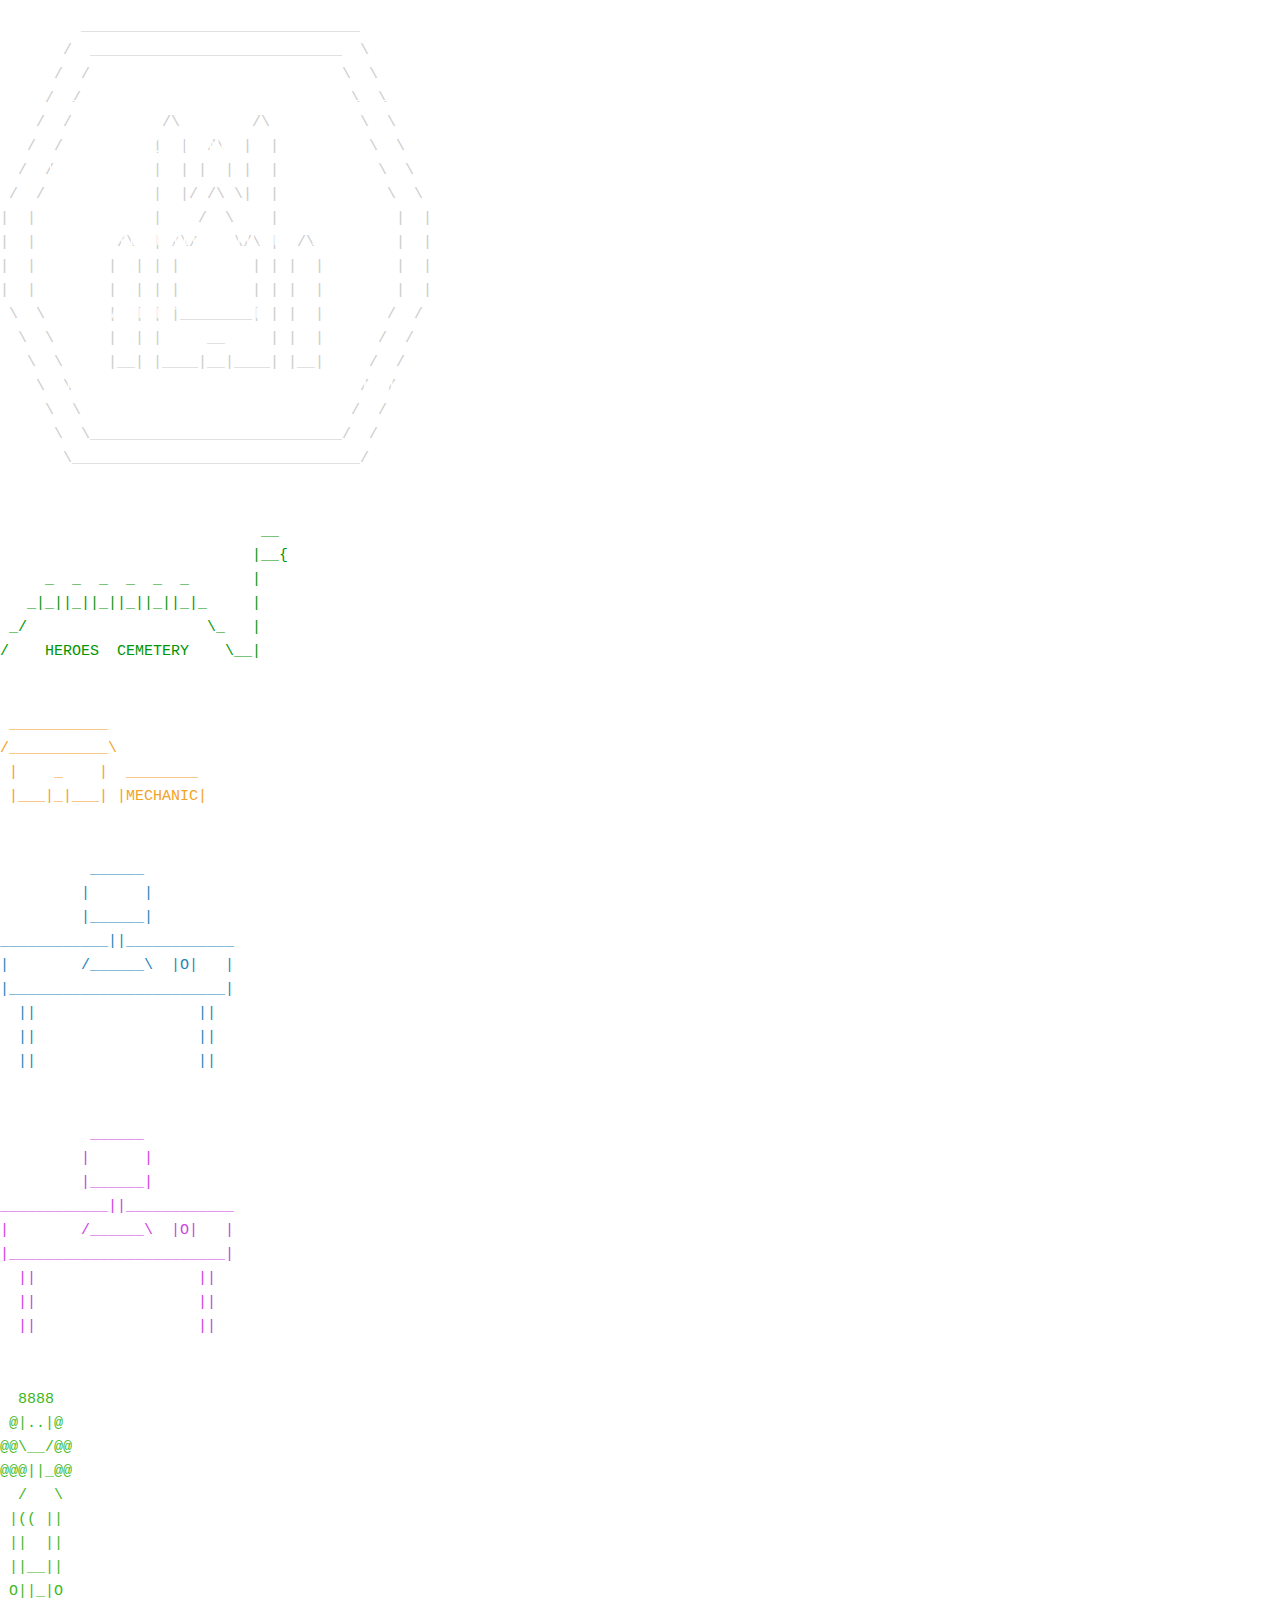
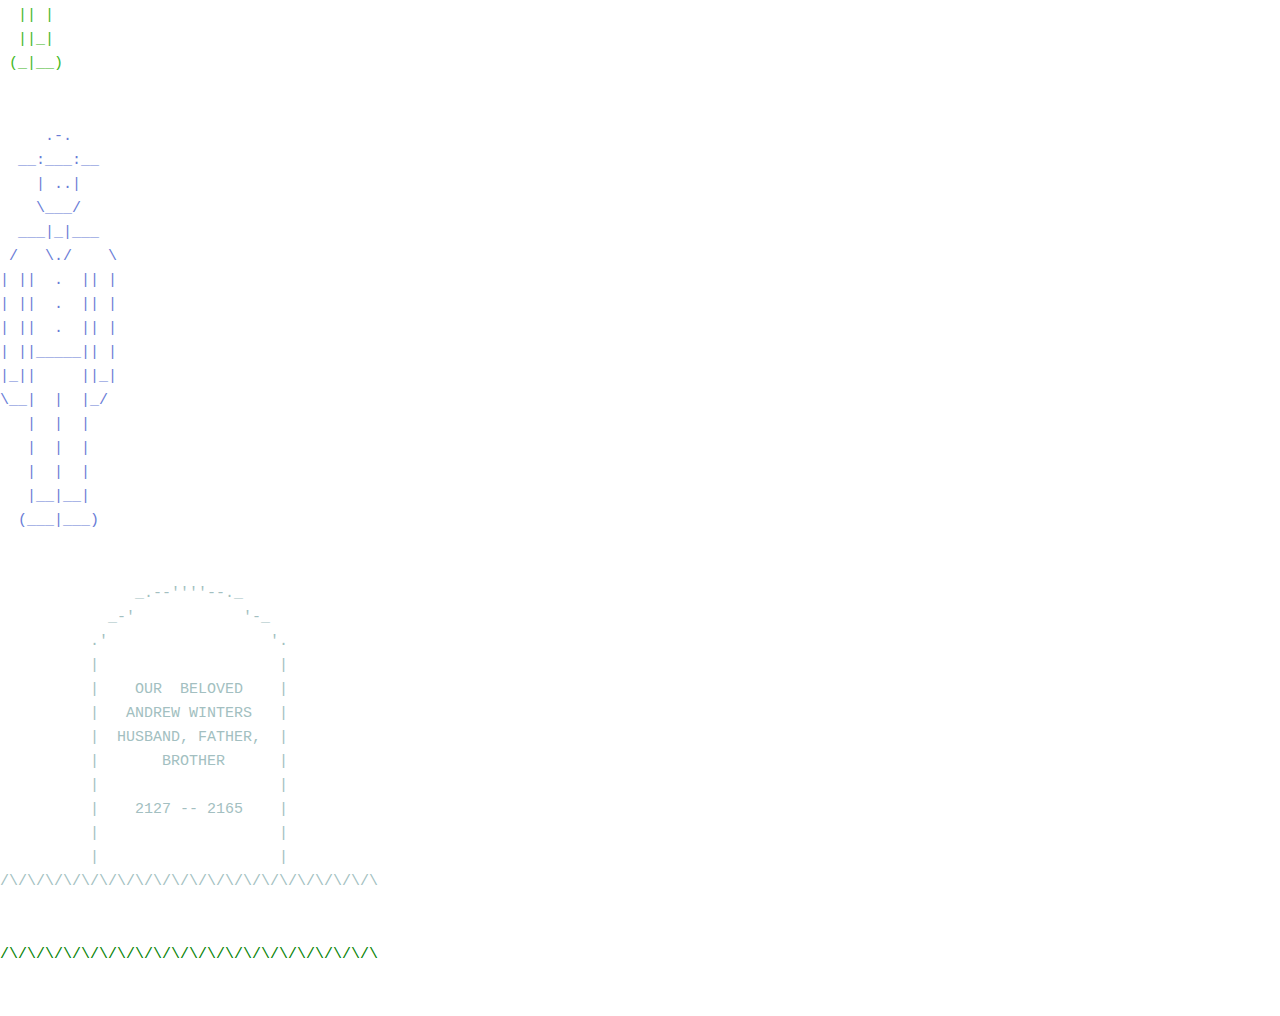
<file: aliNada.html>
<!DOCTYPE html>
<html lang="en">
<head>

  <!-- Basic Page Needs
  –––––––––––––––––––––––––––––––––––––––––––––––––– -->
  <meta charset="utf-8">
  <title>Oshu</title>
  <meta name="description" content="">
  <meta name="author" content="">

  <!-- Mobile Specific Metas
  –––––––––––––––––––––––––––––––––––––––––––––––––– -->
  <meta name="viewport" content="width=device-width, initial-scale=1">

  <!-- FONT
  –––––––––––––––––––––––––––––––––––––––––––––––––– -->
  <link href="//fonts.googleapis.com/css?family=Raleway:400,300,600" rel="stylesheet" type="text/css">
  <link href='http://fonts.googleapis.com/css?family=Orbitron|Audiowide|Press+Start+2P' rel='stylesheet' type='text/css'>
  <link href='http://fonts.googleapis.com/css?family=Share+Tech+Mono' rel='stylesheet' type='text/css'>

  <!-- CSS
  –––––––––––––––––––––––––––––––––––––––––––––––––– -->
  <link rel="stylesheet" href="css/normalize.css">
  <link rel="stylesheet" href="css/skeleton.css">
  <link rel="stylesheet" href="css/aliNada.css">

  <!-- Favicon
  –––––––––––––––––––––––––––––––––––––––––––––––––– -->
  <link rel="icon" type="image/png" href="images/favicon.png">

</head>
<body>

  <!-- Primary Page Layout
  –––––––––––––––––––––––––––––––––––––––––––––––––– -->
<div id="aliNadaContent">
  <div class="visitPlanet" id="aliNadaMap">
    <pre class="clickable aliNadaCity" id="capitol">
         _______________________________
       /  ____________________________  \
      /  /                            \  \
     /  /                              \  \
    /  /          /\        /\          \  \
   /  /          |  |  /\  |  |          \  \
  /  /           |  | |  | |  |           \  \
 /  /            |  |/ /\ \|  |            \  \
|  |             |    /  \    |             |  |
|  |         /\  | /\/    \/\ |  /\         |  |
|  |        |  | | |        | | |  |        |  |
|  |        |  | | |        | | |  |        |  |
 \  \       |  | | |________| | |  |       /  /
  \  \      |  | |     __     | |  |      /  /
   \  \     |__| |____|__|____| |__|     /  /
    \  \                                /  /
     \  \                              /  /
      \  \____________________________/  /
       \________________________________/
    </pre>
    <pre class="clickable aliNadaCity" id="cemetery">
                             __
                            |__{
     _  _  _  _  _  _       |
   _|_||_||_||_||_||_|_     |
 _/                    \_   |
/    HEROES  CEMETERY    \__|
    </pre>
    <pre class="clickable aliNadaCity" id="aliNadaMechanic">
 ___________
/___________\
 |    _    |  ________
 |___|_|___| |MECHANIC|
    </pre>
  </div>

<!-- =============================================================
=============================================================
                        THE CAPITOL
=============================================================
============================================================= -->

  <div class="capitol cityDetails">
    <pre class="clickable capitol" id="capitolDesk1">
          ______
         |      |
         |______|
____________||____________
|        /______\  |O|   |
|________________________|
  ||                  ||
  ||                  ||
  ||                  ||  
    </pre>
    <pre class="clickable capitol" id="capitolDesk2">
          ______
         |      |
         |______|
____________||____________
|        /______\  |O|   |
|________________________|
  ||                  ||
  ||                  ||
  ||                  ||  
    </pre>
    <pre class="clickable capitol" id="capitolWeatherman">
  8888
 @|..|@
@@\__/@@
@@@||_@@
  /   \
 |(( ||
 ||  ||
 ||__||
 O||_|O
  || |
  ||_|
 (_|__)
    </pre>
  </div>
  <div class="capitolGuard cityDetails">
    <pre class="clickable capitolCloseup" id="capitolGuard">
     .-.
  __:___:__
    | ..|
    \___/ 
  ___|_|___
 /   \./    \
| ||  .  || |
| ||  .  || |
| ||  .  || |
| ||_____|| |
|_||     ||_|
\__|  |  |_/
   |  |  |
   |  |  |
   |  |  |
   |__|__|
  (___|___)
    </pre>
  </div>

<!-- =============================================================
=============================================================
                        HEROES CEMETARY
=============================================================
============================================================= -->

  <div class="cemetery cityDetails">
    <pre class="clickable cemetery" id="brothersGrave">
               _.--''''--._
            _-'            '-_
          .'                  '.
          |                    |
          |    OUR  BELOVED    |
          |   ANDREW WINTERS   |
          |  HUSBAND, FATHER,  |
          |       BROTHER      |
          |                    |
          |    2127 -- 2165    |
          |                    |
          |                    |
/\/\/\/\/\/\/\/\/\/\/\/\/\/\/\/\/\/\/\/\/\
    </pre>
    <pre class="clickable cemetery" id="graveGrass">
/\/\/\/\/\/\/\/\/\/\/\/\/\/\/\/\/\/\/\/\/\
    </pre>
  </div>

<!-- =============================================================
=============================================================
                        MECHANIC
=============================================================
============================================================= -->

  <div class="aliNadaMechanic cityDetails">
    <div class="aliNadaMechanic" id="aliNadaMechanicMenu">
      <pre class="clickable aliNadaMechanic" id="aliNadaMenuTitle">
MECHANIC MENU
      </pre>
      <pre class="clickable aliNadaMechanic" id="aliNadaLifecycleShutoff">
LIFECYCLE PROGRAM SHUTOFF .................. 15 COINS
      </pre>
      <pre class="clickable aliNadaMechanic" id="aliNadaGeneralRobot">
GENERAL ROBOTIC REPAIRS .................... 20 COINS
      </pre>
      <pre class="clickable aliNadaMechanic" id="aliNadaLifecycleAdd">
LIFECYCLE PROGRAM ADJUSTMENT (15 MINUTES) .. 15 COINS
      </pre>
    </div>
  </div>
</div>

<!-- javascript -->

<script src="https://ajax.googleapis.com/ajax/libs/jquery/2.1.4/jquery.min.js"></script>
<script src="scripts/aliNada.js"></script>


<!-- End Document
  –––––––––––––––––––––––––––––––––––––––––––––––––– -->
</body>
</html>
</file>
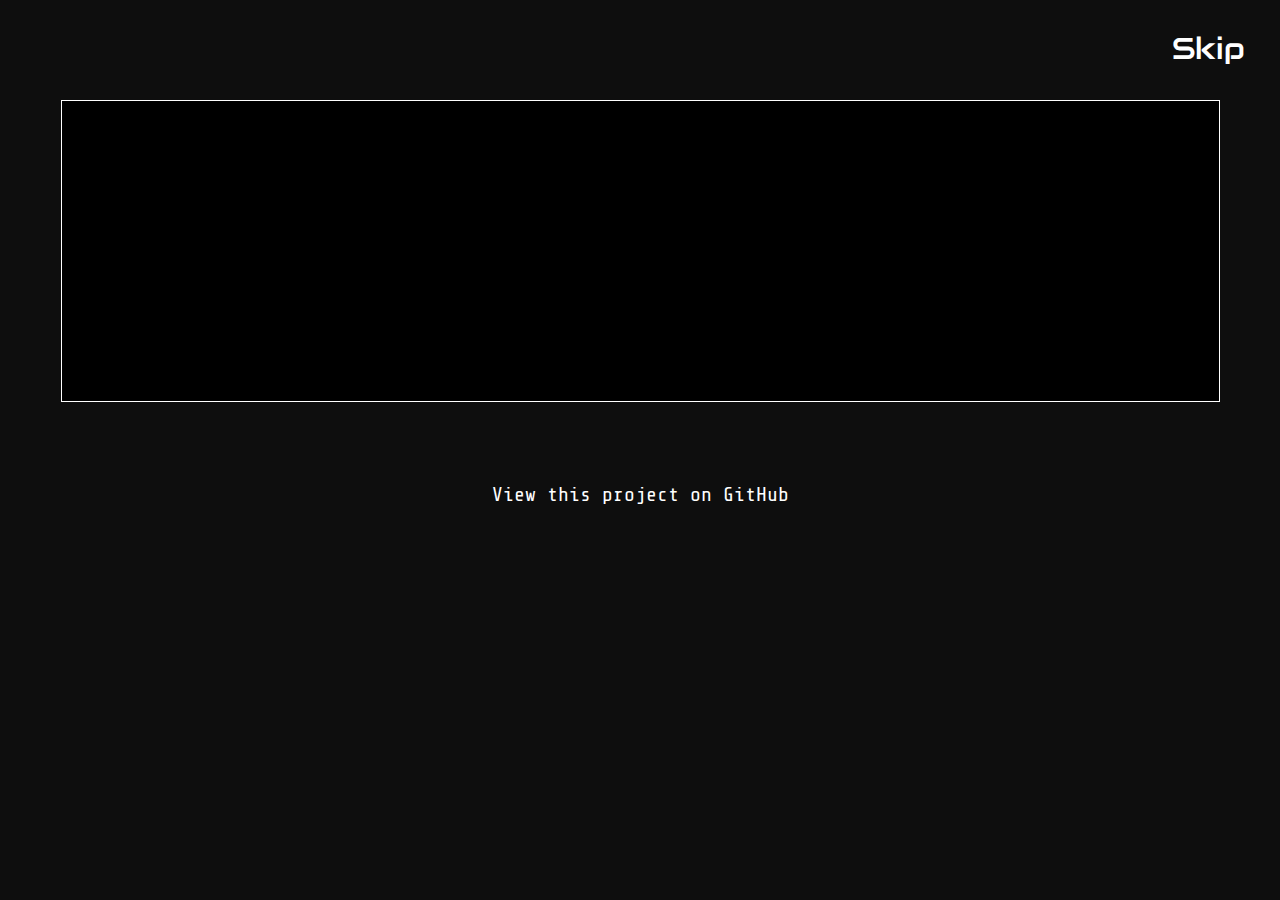
<file: conclusion.html>
<!DOCTYPE html>
<html lang="en">
<head>

  <!-- Basic Page Needs
  –––––––––––––––––––––––––––––––––––––––––––––––––– -->
  <meta charset="utf-8">
  <title>Oshu</title>
  <meta name="description" content="">
  <meta name="author" content="">

  <!-- Mobile Specific Metas
  –––––––––––––––––––––––––––––––––––––––––––––––––– -->
  <meta name="viewport" content="width=device-width, initial-scale=1">

  <!-- FONT
  –––––––––––––––––––––––––––––––––––––––––––––––––– -->
  <link href="//fonts.googleapis.com/css?family=Raleway:400,300,600" rel="stylesheet" type="text/css">
  <link href='http://fonts.googleapis.com/css?family=Orbitron|Audiowide|Press+Start+2P' rel='stylesheet' type='text/css'>
  <link href='http://fonts.googleapis.com/css?family=Share+Tech+Mono' rel='stylesheet' type='text/css'>

  <!-- CSS
  –––––––––––––––––––––––––––––––––––––––––––––––––– -->
  <link rel="stylesheet" href="css/normalize.css">
  <link rel="stylesheet" href="css/skeleton.css">
  <link rel="stylesheet" href="css/landing.css">
  <link rel="stylesheet" href="css/conclusion.css">

  <!-- Favicon
  –––––––––––––––––––––––––––––––––––––––––––––––––– -->
  <link rel="icon" type="image/png" href="images/favicon.png">

  <!-- Google Analytics -->

  <script>
    (function(i,s,o,g,r,a,m){i['GoogleAnalyticsObject']=r;i[r]=i[r]||function(){
    (i[r].q=i[r].q||[]).push(arguments)},i[r].l=1*new Date();a=s.createElement(o),
    m=s.getElementsByTagName(o)[0];a.async=1;a.src=g;m.parentNode.insertBefore(a,m)
    })(window,document,'script','//www.google-analytics.com/analytics.js','ga');

    ga('create', 'UA-68178489-3', 'auto');
    ga('send', 'pageview');

  </script>

</head>
<body>

  <!-- Primary Page Layout
  –––––––––––––––––––––––––––––––––––––––––––––––––– -->
<div id="skip"><span id="skipButton">Skip</span></div>
<div id="oshuText"></div>
<div class="ending" id="thanks">Thank you for playing!</div>
<div class="ending" id="credits">
  <div id="creditsWrap">
    <div class="littleWrap">
      <h3>All art, writing, music, and coding</h3>
      <p id="me">Stephanie Olfert</p>
    </div>
    <div class="littleWrap">
      <h3>All voices</h3>
      <a href="http://fromtexttospeech.com/">From Text To Speech</a>
    </div>
    
    <h1>Sound Effects</h1>
    <div class="littleWrap">
      <h3>Return Click</h3>
      <a href="https://www.freesound.org/people/Q.K./sounds/56243/">Latch_01.wav by Q.K.</a>      
    </div>
    <div class="littleWrap">
      <h3>Change Location Click</h3>
      <a href="https://www.freesound.org/people/Motion_S/sounds/177851/">Box Latch.wav by Motion_S</a>
    </div>
    <div class="littleWrap">
     <h3>Return to Ship Blips</h3>
      <a href="https://www.freesound.org/people/GameAudio/sounds/220173/">Spacey 1up/Power up by GameAudio</a>
    </div>
    <a href="game.html" id="beginAgain">Play Again</a>
  </div>
</div>  

<footer>
  <a id="footerLink" href="https://github.com/Nanjaa/Oshu" target="_blank">View this project on GitHub</a>
</footer>


<audio id="audio">
  <source src="soundEffects/error.wav">
</audio>


<!-- javascript -->

<script src="https://ajax.googleapis.com/ajax/libs/jquery/2.1.4/jquery.min.js"></script>
<script src="scripts/objects.js"></script>
<script src="scripts/conclusion.js"></script>
<script src="scripts/universal.js"></script>


<!-- End Document
  –––––––––––––––––––––––––––––––––––––––––––––––––– -->
</body>
</html>
</file>
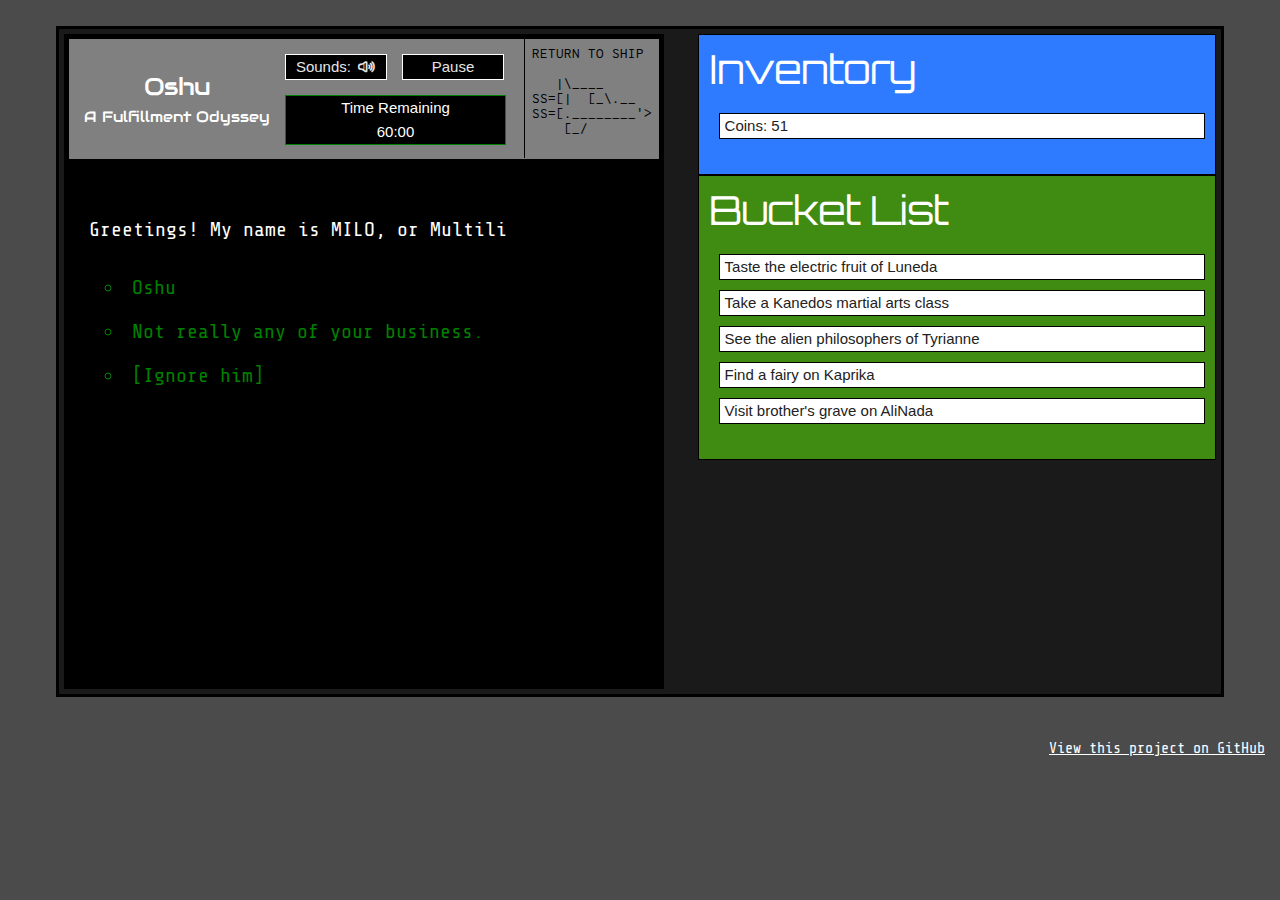
<file: game.html>
<!DOCTYPE html>
<html lang="en">
<head>

  <!-- Basic Page Needs
  –––––––––––––––––––––––––––––––––––––––––––––––––– -->
  <meta charset="utf-8">
  <title>Oshu</title>
  <meta name="description" content="">
  <meta name="author" content="">

  <!-- Mobile Specific Metas
  –––––––––––––––––––––––––––––––––––––––––––––––––– -->
  <meta name="viewport" content="width=device-width, initial-scale=1">

  <!-- FONT
  –––––––––––––––––––––––––––––––––––––––––––––––––– -->
  <link href="//fonts.googleapis.com/css?family=Raleway:400,300,600" rel="stylesheet" type="text/css">
  <link href='http://fonts.googleapis.com/css?family=Orbitron|Audiowide|Press+Start+2P' rel='stylesheet' type='text/css'>
  <link href='http://fonts.googleapis.com/css?family=Share+Tech+Mono' rel='stylesheet' type='text/css'>
  <link href='https://fonts.googleapis.com/css?family=Inconsolata' rel='stylesheet' type='text/css'>

  <!-- CSS
  –––––––––––––––––––––––––––––––––––––––––––––––––– -->
  <link rel="stylesheet" href="css/normalize.css">
  <link rel="stylesheet" href="css/skeleton.css">
  <link rel="stylesheet" href="css/main.css">
  <link rel="stylesheet" href="css/fontello.css">
  <!-- planets css -->
  <link rel="stylesheet" href="css/luneda.css">
  <link rel="stylesheet" href="css/tyrianne.css">
  <link rel="stylesheet" href="css/kanedos.css">
  <link rel="stylesheet" href="css/kaprika.css">
  <link rel="stylesheet" href="css/aliNada.css">

  <!-- Favicon
  –––––––––––––––––––––––––––––––––––––––––––––––––– -->
  <link rel="icon" type="image/png" href="images/favicon.png">

<!-- Google Analytics -->

  <script>
    (function(i,s,o,g,r,a,m){i['GoogleAnalyticsObject']=r;i[r]=i[r]||function(){
    (i[r].q=i[r].q||[]).push(arguments)},i[r].l=1*new Date();a=s.createElement(o),
    m=s.getElementsByTagName(o)[0];a.async=1;a.src=g;m.parentNode.insertBefore(a,m)
    })(window,document,'script','//www.google-analytics.com/analytics.js','ga');

    ga('create', 'UA-68178489-2', 'auto');
    ga('send', 'pageview');

  </script>

</head>
<body>

  <!-- Primary Page Layout
  –––––––––––––––––––––––––––––––––––––––––––––––––– -->
  <div id="pausedOverlay">
    <p id="pausedText">Paused</p>
  </div>

  <!-- The wrapper (gray) around the entire game -->
  <div id="wrapper">
<!-- This is the  full game console, in which the game divs reside-->
    <div class="console row" id="gameConsole">
    <!-- This is the wrap that will float everything left -->
      <div class = "testwrap">
        <!-- This is the gray box around the game options -->
        <div id="gameOptions">
          <!-- This is the Oshu: A Fullfillment Odyssey title -->
          <div id="oshuOptions">
            <h5 id="oshuOptionsTitle">Oshu</h5>
            <p id="oshuOptionsSub">A Fulfillment Odyssey</p>
          </div>
          <!-- This is the buttons to mute and pause the game -->
          <div id="optionButtons">
            <!-- mute -->
            <div id="sounds">
              <p id="soundsTitle">Sounds:</p>
              <i class="icon-volume-high" id="soundsOn"></i>
              <i class="icon-volume-off" id="soundsOff"></i>
            </div>
            <!-- pause -->
            <div id="pause">Pause</div>
          </div>
          <!-- This is the "return to ship" button -->
          <pre id="myShip">
RETURN TO SHIP

   |\____
SS=[|  [_\.__
SS=[.________'>
    [_/
        </pre>
        <!-- This is the countdown clock -->
        <div id="clock">
          <p>Time Remaining</p>
          <p class="clock" id="number"><span id="minutes">60</span>:<span id="seconds">00</span></p>
        </div>
      </div>

  <!-- ============ INTERACTION - THIS IS THE BLACK GAME CONSOLE ON WHICH THE GAME EVENTS TAKE PLACE =========== -->
      <div id="interaction">
        <!-- MILO INTERACTION -->
        <div id="skip"><span id="skipButton">Skip</span></div>
        <div id="dots"><span id="dotsButton">...</span></div>
        <div id="miloInteraction">
          <p id="miloSays"></p>
          <ul id="miloResponse">
            <li id="good"></li>
            <li id="bad"></li>
            <li id="neut"></li>
          </ul>
        </div>
        <!-- return button -->
        <div class="return cityDetails">
          Return
        </div>
        <!-- Oshu Reflections -->
        <div id="oshuInteraction">
        </div>
        <!-- planet name (when hovered) -->
        <div id="planetName"></div>
        <!-- planet interaction -->
        <div class="visitPlanet cityDetails gameText" id="planetInteraction">
          <p class="gameText" id="interactionText"></p>
          <ul>
            <li class="option" id="optionOne"></li>
            <li class="option" id="optionTwo"></li>
            <li class="option" id="optionThree"></li>
          </ul>
        </div>
        <!-- begin map  -->
        <div id="map">
<!-- the following are all the planets listed on the map -->
          <pre id="Luneda" class="planet" distance="1" first="true">
  ..
.u%%u.
%8888%
`n%%n'
  ``
          </pre>
          <pre id="Kanedos" class="planet" distance="3" first="true">
         .-..
  .-8###8-.||
,%88%8%88%//.
%8%%8%8%%//88
8%88%8%8//88%
`8%%8%8//%88'        
((.&88//8%^'
 '--'
          </pre>
          <pre id="Tyrianne" class="planet" distance="7" first="true">
  ..
.u%%u.
%8888%
`n%%n'
  ``  
          </pre>
          <pre id="Kaprika" class="planet" distance="5" first="true">
  ..
.u%%u.
%8888%
`n%%n'
  ``
          </pre>
          <pre id="AliNada" class="planet" distance="9" first="true">
          ......
        ,%GG8G8&&.
   ....%G8G8G8G8&&&.....
.::'''%O8G8G8G8G8&&&''''':.
::    OOG8G8G8G8G8&&      ::
'::...OOOO8G8G8G8G&&....::'
  '''''&O8G8G8G8&&&''''''
        'G8G8&&&&'
          '''''
          </pre>
        </div>
      <div id="planetContent">
      </div>
    </div>
  </div>

  <!-- ========== SIDE STUFF ============ -->

  <!-- inventory -->
    <div id="inventory">
      <h1 id="inventoryTitle">Inventory</h1>
      <ul class="inventoryList">
        <li class="inventoryItem"><span class="clickInventory" id="coins">Coins: <span id="coinsAmt">50</span></span><span id="coinsDesc"></span></li>
      </ul>
    </div>
  <!-- bucket list -->
    <div id="bucketList">
      <h1 id="bucketTitle">Bucket List</h1>
      <ul class="bucketList">
      </ul>
    </div>
  </div>
</div>

<footer>
  <a id="footerLink" href="https://github.com/Nanjaa/Oshu" target="_blank">View this project on GitHub</a>
</footer>

<!-- sounds -->

<audio id="audio">
  <source src="soundEffects/error.wav">
</audio>

<!-- javascript -->

<script src="https://ajax.googleapis.com/ajax/libs/jquery/2.1.4/jquery.min.js"></script>
<script src="scripts/objects.js"></script>
<script src="scripts/universal.js"></script>
<!-- planets -->
<script src="scripts/luneda.js"></script>
<script src="scripts/kanedos.js"></script>
<script src="scripts/tyrianne.js"></script>
<script src="scripts/kaprika.js"></script>
<script src="scripts/aliNada.js"></script>
<!-- MILO -->
<script src="scripts/milo.js"></script>

<!-- End Document
  –––––––––––––––––––––––––––––––––––––––––––––––––– -->
</body>
</html>
</file>
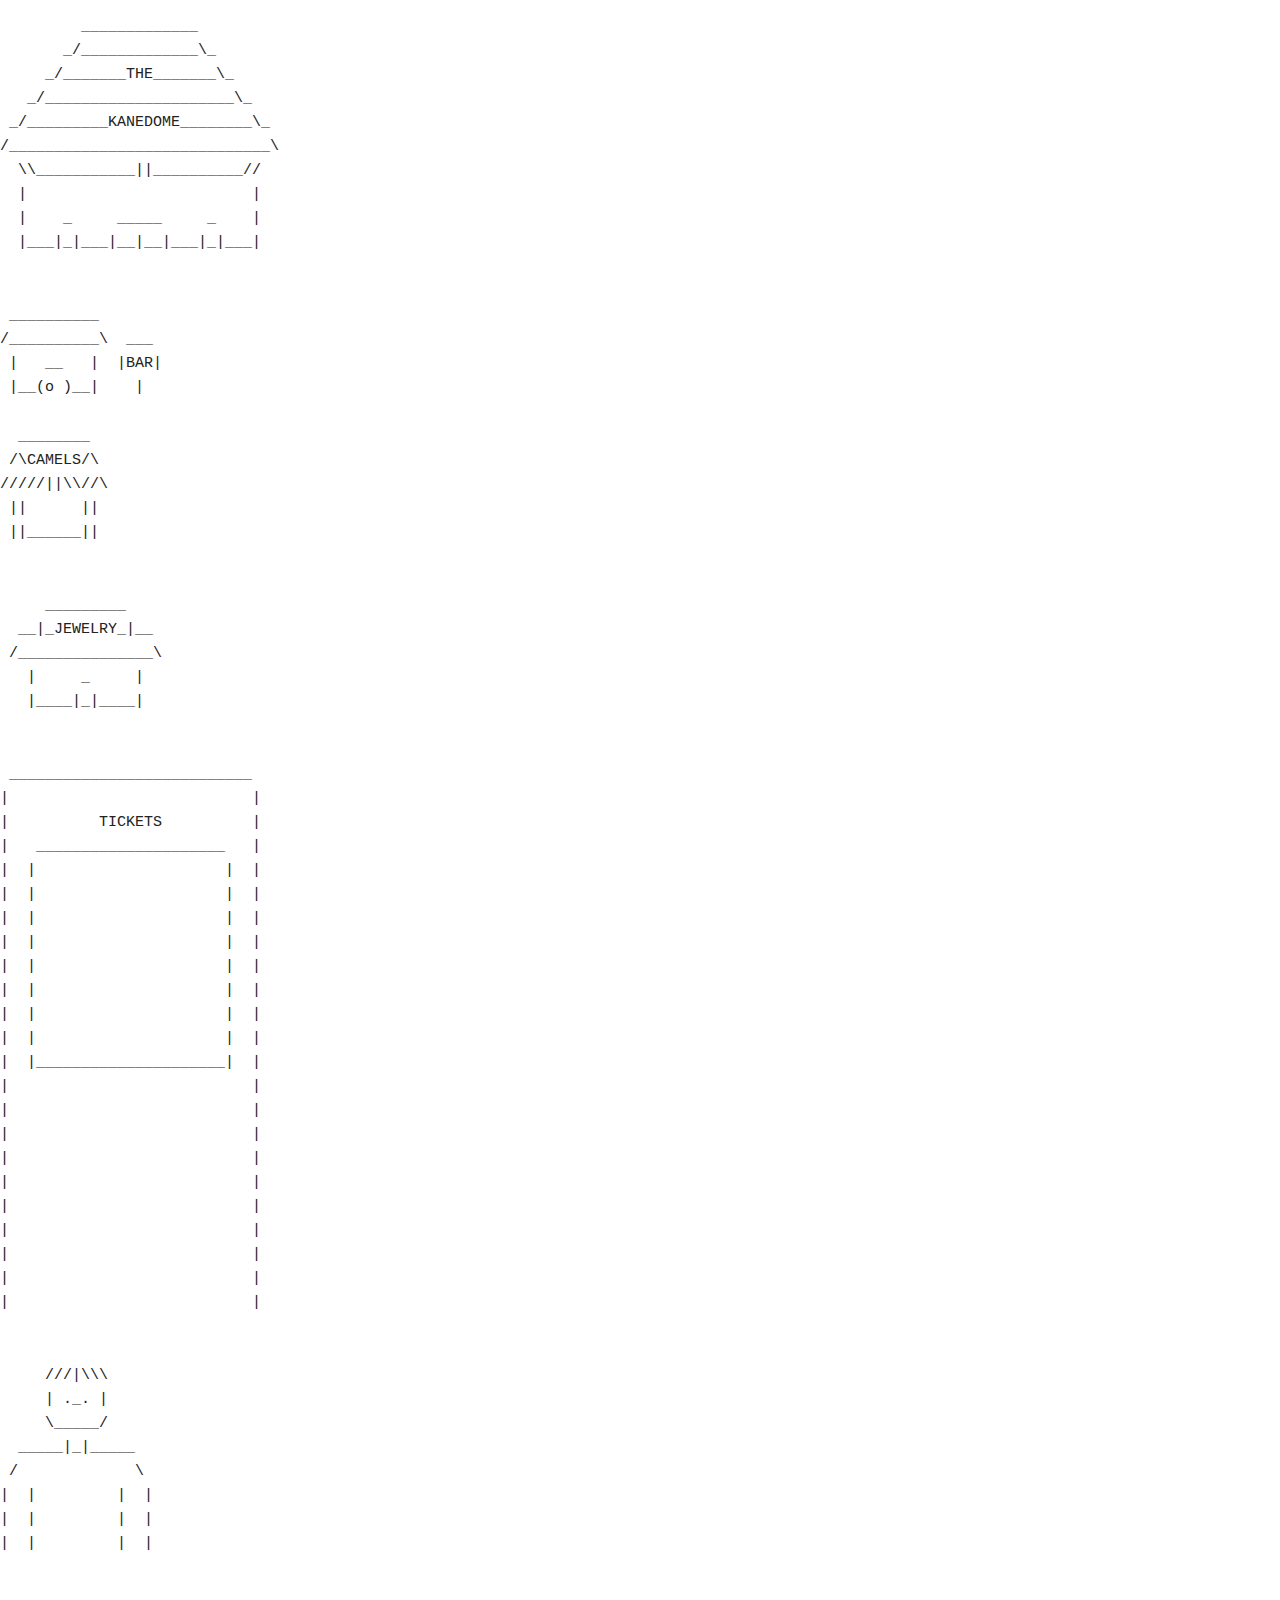
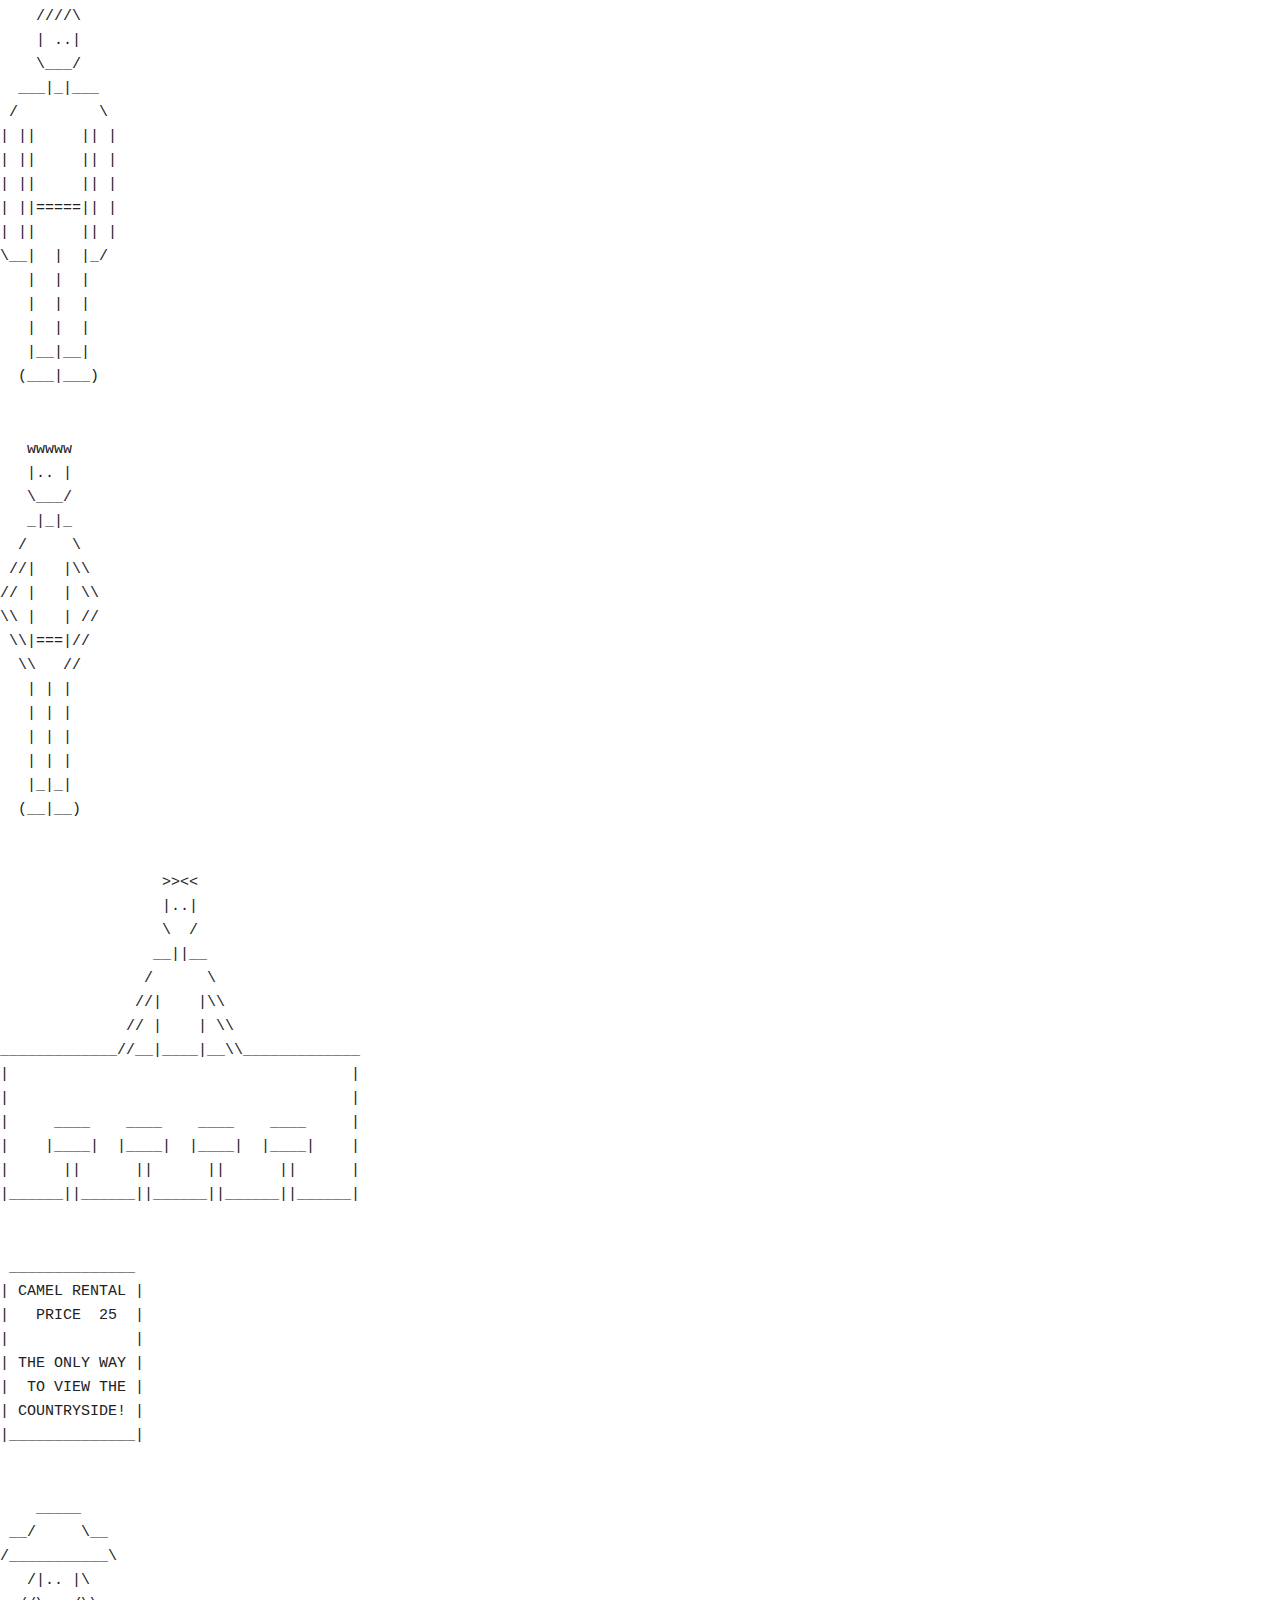
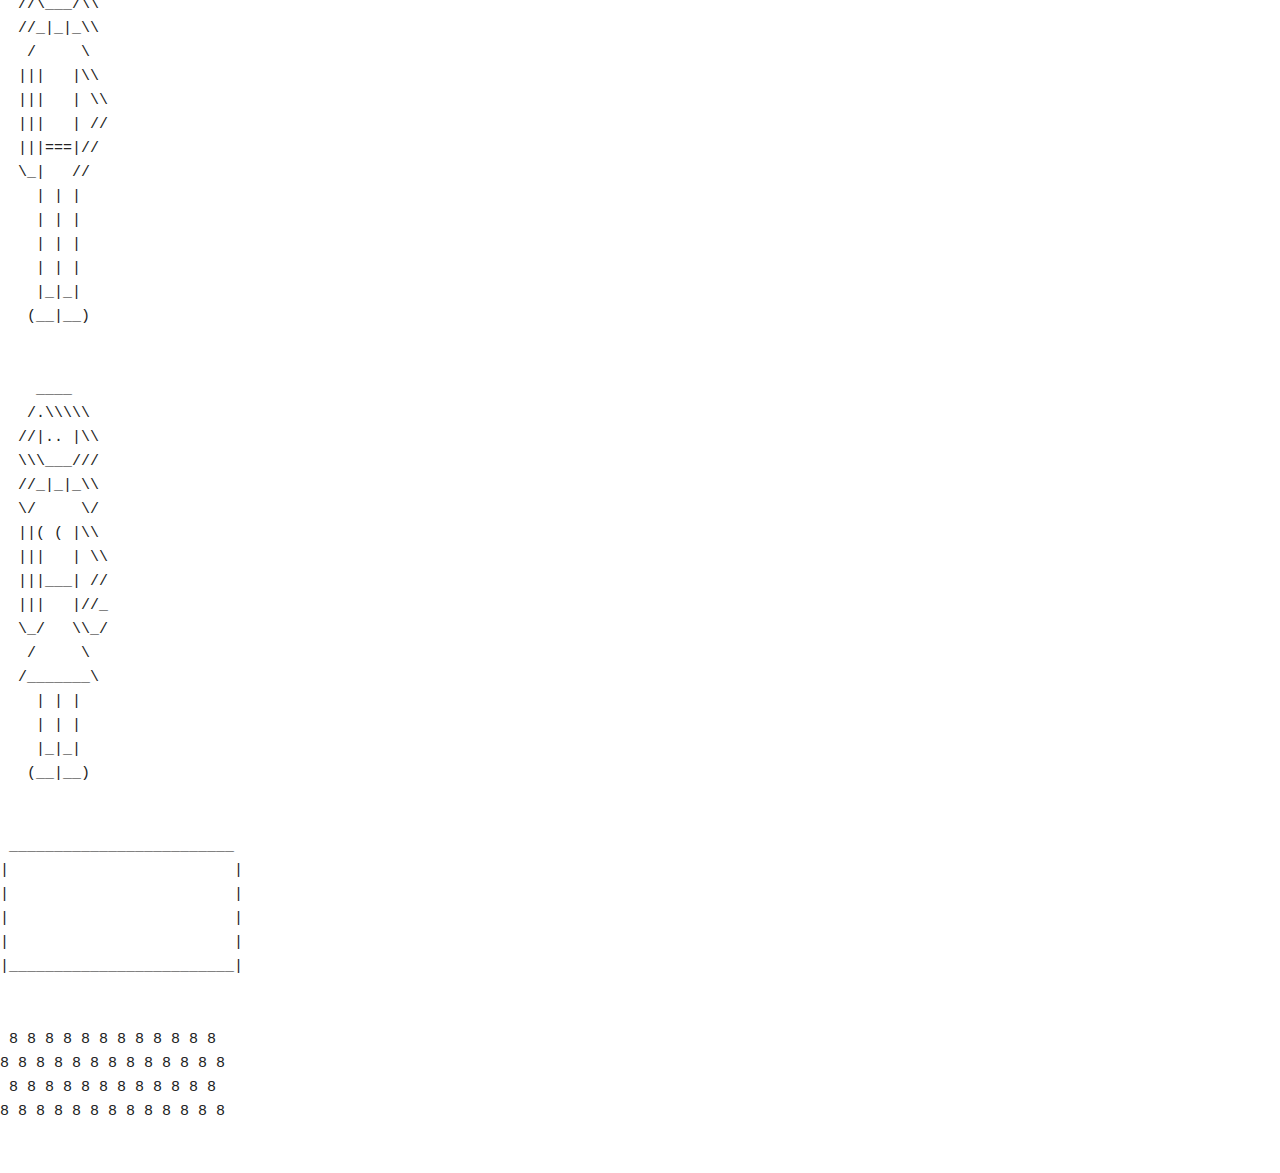
<file: kanedos.html>
<!DOCTYPE html>
<html lang="en">
<head>

  <!-- Basic Page Needs
  –––––––––––––––––––––––––––––––––––––––––––––––––– -->
  <meta charset="utf-8">
  <title>Oshu</title>
  <meta name="description" content="">
  <meta name="author" content="">

  <!-- Mobile Specific Metas
  –––––––––––––––––––––––––––––––––––––––––––––––––– -->
  <meta name="viewport" content="width=device-width, initial-scale=1">

  <!-- FONT
  –––––––––––––––––––––––––––––––––––––––––––––––––– -->
  <link href="//fonts.googleapis.com/css?family=Raleway:400,300,600" rel="stylesheet" type="text/css">
  <link href='http://fonts.googleapis.com/css?family=Orbitron|Audiowide|Press+Start+2P' rel='stylesheet' type='text/css'>
  <link href='http://fonts.googleapis.com/css?family=Share+Tech+Mono' rel='stylesheet' type='text/css'>

  <!-- CSS
  –––––––––––––––––––––––––––––––––––––––––––––––––– -->
  <link rel="stylesheet" href="css/normalize.css">
  <link rel="stylesheet" href="css/skeleton.css">
  <link rel="stylesheet" href="css/luneda.css">

  <!-- Favicon
  –––––––––––––––––––––––––––––––––––––––––––––––––– -->
  <link rel="icon" type="image/png" href="images/favicon.png">

</head>
<body>

  <!-- Primary Page Layout
  –––––––––––––––––––––––––––––––––––––––––––––––––– -->
<div id="kanedosContent">  
  <div class="visitPlanet" id="kanedosMap">
    <pre class="clickable kanedosCity" id="kanedome">
         _____________
       _/_____________\_
     _/_______THE_______\_
   _/_____________________\_
 _/_________KANEDOME________\_
/_____________________________\
  \\___________||__________//
  |                         |
  |    _     _____     _    |
  |___|_|___|__|__|___|_|___|
    </pre>
    <pre class="clickable kanedosCity" id="suckerPunch">
 __________
/__________\  ___
 |   __   |  |BAR|
 |__(o )__|    |
</pre>
    <pre class="clickable kanedosCity" id="camelRental">
  ________
 /\CAMELS/\
/////||\\//\
 ||      ||
 ||______||
    </pre>
    <pre class="clickable kanedosCity" id="kanedosJewelry">
     _________
  __|_JEWELRY_|__
 /_______________\
   |     _     |  
   |____|_|____|
    </pre>
  </div>

<!-- =============================================================
=============================================================
                        THE KANEDOME
=============================================================
============================================================= -->
  <div class="theKanedome cityDetails">
    <pre class="clickable kanedome" id="ticketStand">
 ___________________________
|                           |
|          TICKETS          |
|   _____________________   |
|  |                     |  |
|  |                     |  |
|  |                     |  |
|  |                     |  |
|  |                     |  |
|  |                     |  |
|  |                     |  |
|  |                     |  |
|  |_____________________|  |
|                           |
|                           |
|                           |
|                           |
|                           |
|                           |
|                           |
|                           |
|                           |
|                           |
    </pre>
    <pre class="clickable kanedome" id="ticketGuy">
     ///|\\\
     | ._. |
     \_____/
  _____|_|_____
 /             \
|  |         |  |
|  |         |  |
|  |         |  |
    </pre>
  </div>

<!-- =============================================================
=============================================================
                        THE SUCKER PUNCH
=============================================================
============================================================= -->

  <div class="suckerPunch cityDetails">
    <pre class="clickable suckerPunch" id="brawler">
    ////\
    | ..|
    \___/ 
  ___|_|___
 /         \
| ||     || |
| ||     || |
| ||     || |
| ||=====|| |
| ||     || |
\__|  |  |_/
   |  |  |
   |  |  |
   |  |  |
   |__|__|
  (___|___)
    </pre>
    <pre class="clickable suckerPunch" id="apprentice">
   wwwww
   |.. |
   \___/ 
   _|_|_
  /     \
 //|   |\\
// |   | \\
\\ |   | //
 \\|===|//
  \\   //
   | | |
   | | |
   | | |
   | | |
   |_|_|
  (__|__)
    </pre>
    <pre class="clickable suckerPunch" id="suckerBartender">
                  >><<
                  |..|
                  \  / 
                 __||__
                /      \
               //|    |\\
              // |    | \\
_____________//__|____|__\\_____________
|                                      |
|                                      |
|     ____    ____    ____    ____     |
|    |____|  |____|  |____|  |____|    |
|      ||      ||      ||      ||      |
|______||______||______||______||______|
    </pre>
  </div>

<!-- =============================================================
=============================================================
                        CAMEL RENTAL
=============================================================
============================================================= -->

  <div class="camelRental cityDetails">
    <pre class="clickable camelRental" id="camelSign">
 ______________
| CAMEL RENTAL |
|   PRICE  25  |
|              |
| THE ONLY WAY |
|  TO VIEW THE |
| COUNTRYSIDE! |
|______________|
    </pre>
    <pre class="clickable camelRental" id="camelGuy">
    _____
 __/     \__
/___________\
   /|.. |\
  //\___/\\
  //_|_|_\\
   /     \
  |||   |\\
  |||   | \\
  |||   | //
  |||===|//
  \_|   //
    | | |
    | | |
    | | |
    | | |
    |_|_|
   (__|__)
    </pre>
  </div>

<!-- =============================================================
=============================================================
                        KANEDOS JEWELRY
=============================================================
============================================================= -->

  <div class="kanedosJewelry cityDetails">
    <pre class="clickable kanedosJewelry" id="kanedosJewelryLady">
    ____
   /.\\\\\
  //|.. |\\
  \\\___///
  //_|_|_\\
  \/     \/
  ||( ( |\\
  |||   | \\
  |||___| //
  |||   |//_
  \_/   \\_/
   /     \
  /_______\
    | | |
    | | |
    |_|_|
   (__|__)
    </pre>
    <pre class="clickable kanedosJewelry kanedosJewelryDisplay" id="kanedosJewelryDisplay">
 _________________________
|                         |
|                         |
|                         |
|                         |
|_________________________|
    </pre>
    <pre class="clickable kanedosJewelry kanedosJewelryDisplay" id="kanedosJewelryPieces">
 8 8 8 8 8 8 8 8 8 8 8 8
8 8 8 8 8 8 8 8 8 8 8 8 8
 8 8 8 8 8 8 8 8 8 8 8 8 
8 8 8 8 8 8 8 8 8 8 8 8 8
    </pre>
  </div>
</div>

<!-- javascript -->

<script src="https://ajax.googleapis.com/ajax/libs/jquery/2.1.4/jquery.min.js"></script>
<script src="scripts/kanedos.js"></script>


<!-- End Document
  –––––––––––––––––––––––––––––––––––––––––––––––––– -->
</body>
</html>
</file>
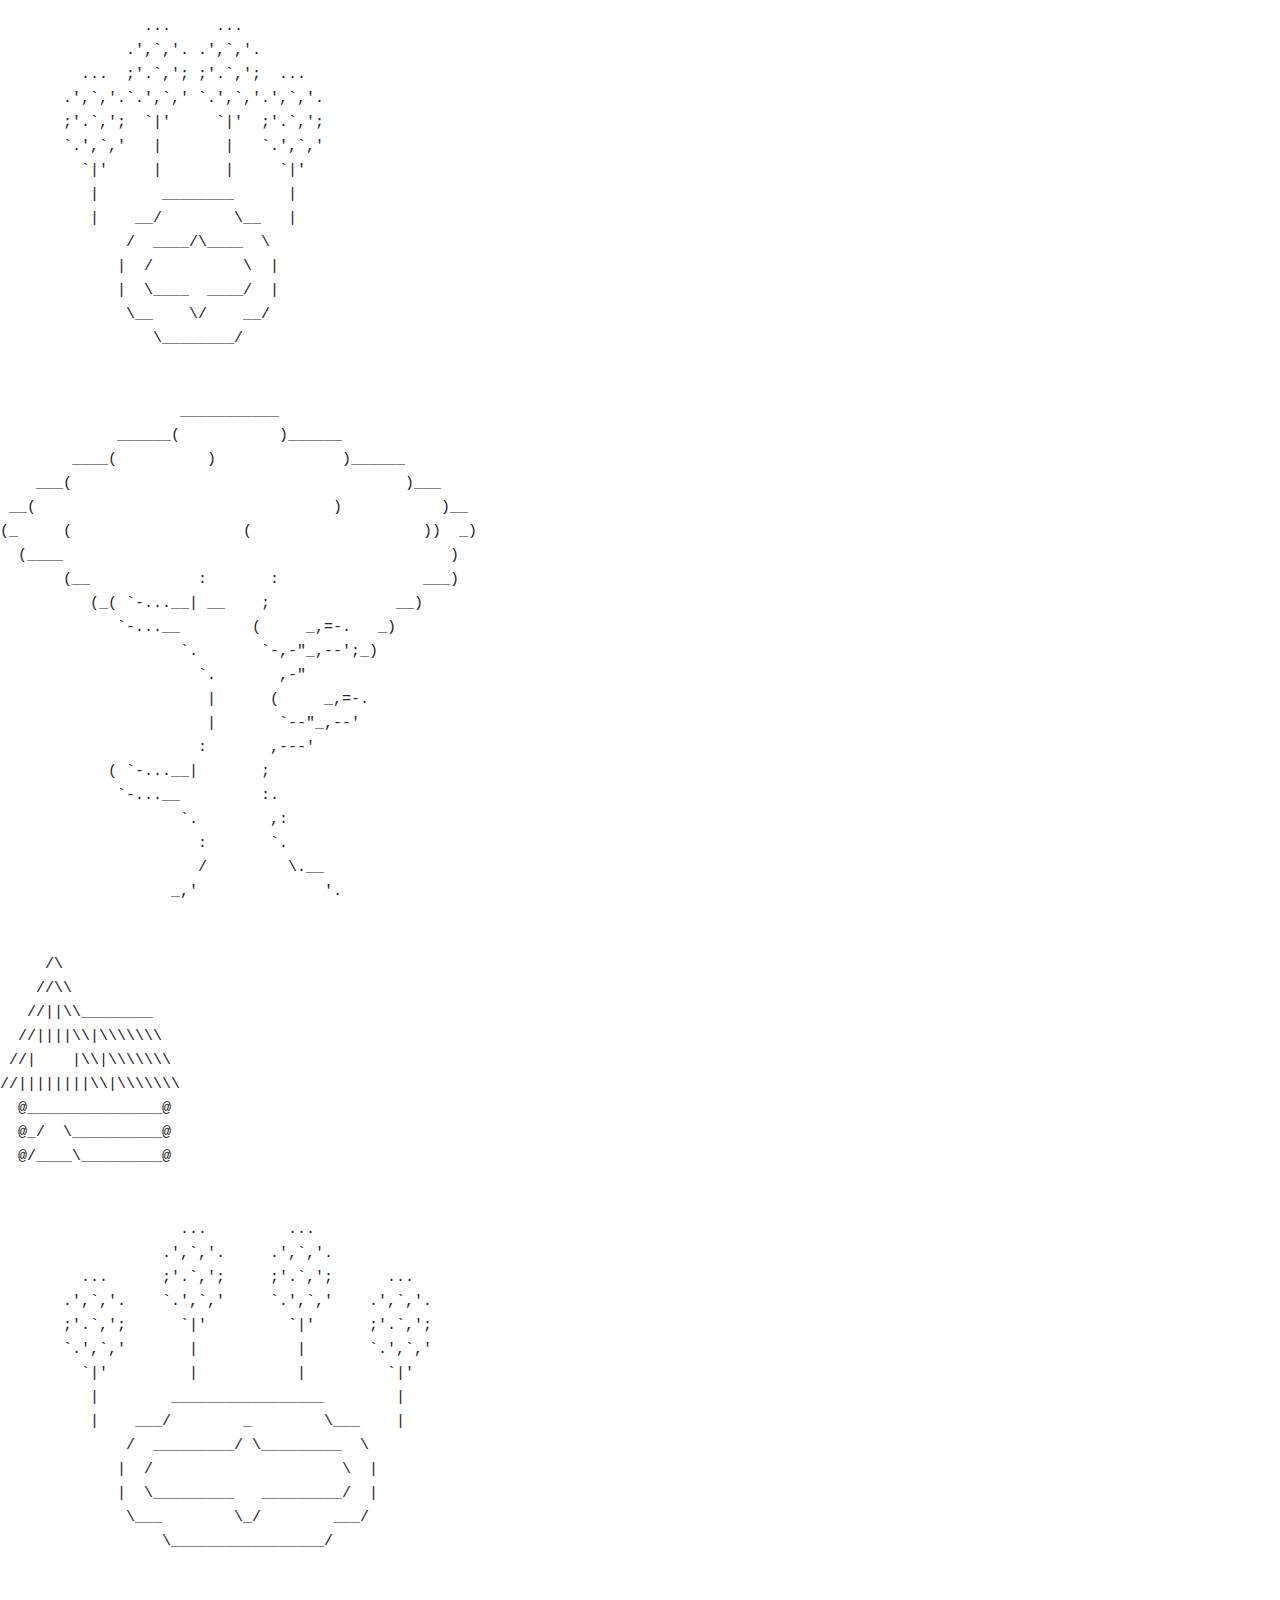
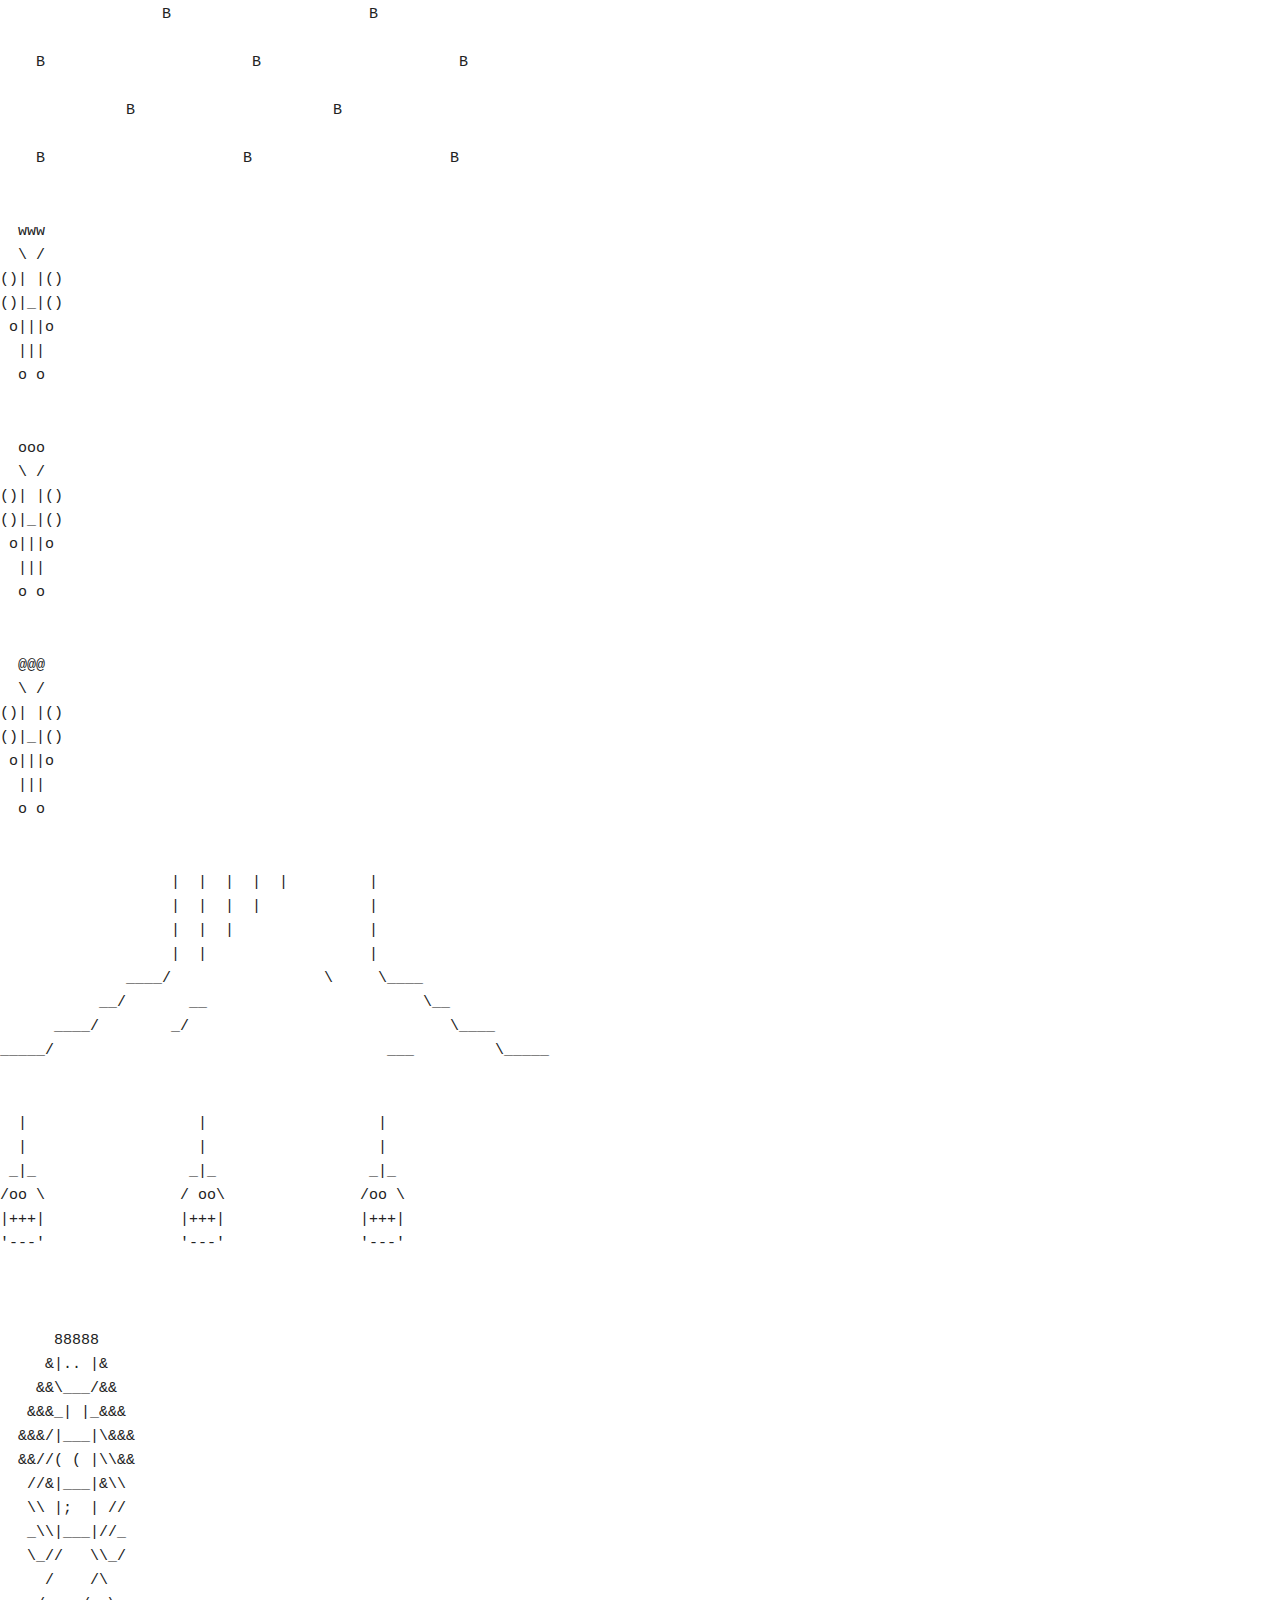
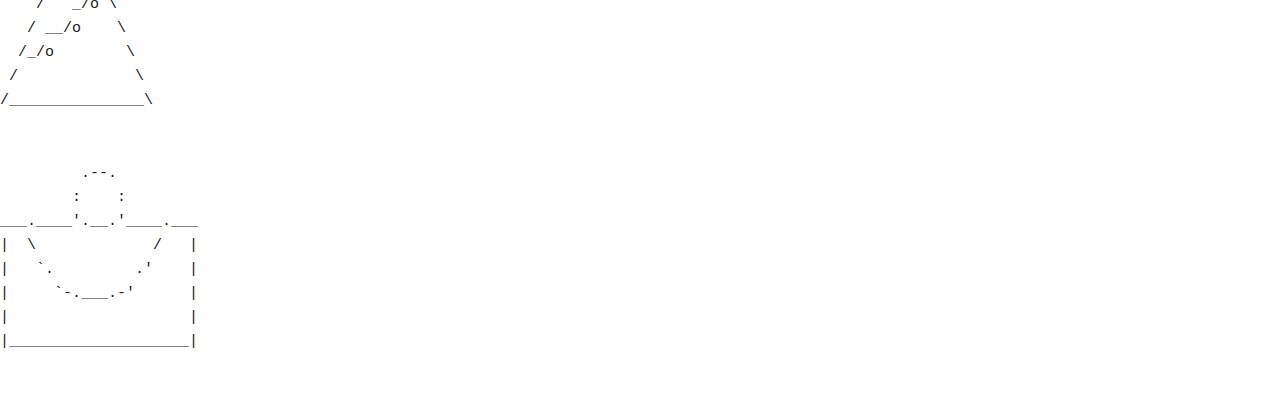
<file: kaprika.html>
<!DOCTYPE html>
<html lang="en">
<head>

  <!-- Basic Page Needs
  –––––––––––––––––––––––––––––––––––––––––––––––––– -->
  <meta charset="utf-8">
  <title>Oshu</title>
  <meta name="description" content="">
  <meta name="author" content="">

  <!-- Mobile Specific Metas
  –––––––––––––––––––––––––––––––––––––––––––––––––– -->
  <meta name="viewport" content="width=device-width, initial-scale=1">

  <!-- FONT
  –––––––––––––––––––––––––––––––––––––––––––––––––– -->
  <link href="//fonts.googleapis.com/css?family=Raleway:400,300,600" rel="stylesheet" type="text/css">
  <link href='http://fonts.googleapis.com/css?family=Orbitron|Audiowide|Press+Start+2P' rel='stylesheet' type='text/css'>
  <link href='http://fonts.googleapis.com/css?family=Share+Tech+Mono' rel='stylesheet' type='text/css'>

  <!-- CSS
  –––––––––––––––––––––––––––––––––––––––––––––––––– -->
  <link rel="stylesheet" href="css/normalize.css">
  <link rel="stylesheet" href="css/skeleton.css">
  <link rel="stylesheet" href="css/luneda.css">

  <!-- Favicon
  –––––––––––––––––––––––––––––––––––––––––––––––––– -->
  <link rel="icon" type="image/png" href="images/favicon.png">

</head>
<body>

  <!-- Primary Page Layout
  –––––––––––––––––––––––––––––––––––––––––––––––––– -->
<div id="kaprikaContent">
  <div class="visitPlanet" id="kaprikaMap">
    <pre class="clickable kaprikaCity" id="quietGrove">
                ...     ...
              .',`,'. .',`,'.
         ...  ;'.`,'; ;'.`,';  ...
       .',`,'.`.',`,' `.',`,'.',`,'.
       ;'.`,';  `|'     `|'  ;'.`,';
       `.',`,'   |       |   `.',`,'
         `|'     |       |     `|'
          |       ________      |
          |    __/        \__   |
              /  ____/\____  \
             |  /          \  |
             |  \____  ____/  |
              \__    \/    __/
                 \________/
    </pre>
    <pre class="clickable kaprikaCity" id="theTree">
                    ___________
             ______(           )______
        ____(          )              )______
    ___(                                     )___
 __(                                 )           )__
(_     (                   (                   ))  _)
  (____                                           )
       (__            :       :                ___)
          (_( `-...__| __    ;              __)
             `-...__        (     _,=-.   _)
                    `.       `-,-"_,--';_)
                      `.       ,-"
                       |      (     _,=-.
                       |       `--"_,--'           
                      :       ,---'
            ( `-...__|       ;
             `-...__         :.
                    `.        ,:
                      :       `.
                      /         \.__
                   _,'              '.
    </pre>
    <pre class="clickable kaprikaCity" id="mysteriousShop">
     /\
    //\\
   //||\\________
  //||||\\|\\\\\\\
 //|    |\\|\\\\\\\
//||||||||\\|\\\\\\\
  @_______________@
  @_/  \__________@
  @/____\_________@
    </pre>
  </div>

<!-- =============================================================
=============================================================
                        QUIET GROVE
=============================================================
============================================================= -->
  <div class="quietGrove cityDetails">
    <pre class="clickable quietGrove" id="groveClose">
                    ...         ...
                  .',`,'.     .',`,'.
         ...      ;'.`,';     ;'.`,';      ...
       .',`,'.    `.',`,'     `.',`,'    .',`,'.
       ;'.`,';      `|'         `|'      ;'.`,';
       `.',`,'       |           |       `.',`,'
         `|'         |           |         `|'
          |        _________________        |
          |    ___/        _        \___    |
              /  _________/ \_________  \
             |  /                     \  |
             |  \_________   _________/  |
              \___        \_/        ___/
                  \_________________/
    </pre>
    <pre class="clickable quietGrove" id="fairies">
                  B                      B              

    B                       B                      B

              B                      B                  

    B                      B                      B
    </pre>
  </div>


<!-- =============================================================
=============================================================
                        THE TREE
=============================================================
============================================================= -->

  <div class="kaprikaTree cityDetails">
    <pre class="clickable kaprikaTree treeGoons" id="treeGoon1">
  www
  \ /
()| |()
()|_|()
 o|||o
  |||
  o o
    </pre>
    <pre class="clickable kaprikaTree treeGoons" id="treeGoon2">
  ooo
  \ /
()| |()
()|_|()
 o|||o
  |||
  o o
    </pre>
    <pre class="clickable kaprikaTree treeGoons" id="treeGoon3">
  @@@
  \ /
()| |()
()|_|()
 o|||o
  |||
  o o
    </pre>
    <pre class="clickable kaprikaTree" id="treeClose">
                   |  |  |  |  |         |
                   |  |  |  |            |
                   |  |  |               |
                   |  |                  |
              ____/                 \     \____
           __/       __                        \__
      ____/        _/                             \____
_____/                                     ___         \_____
    </pre>
  </div>

<!-- =============================================================
=============================================================
                        TYRIANNE JEWELRY
=============================================================
============================================================= -->

  <div class="mysteriousShop cityDetails">
    <pre class="clickable mysteriousShop" id="hangingSkulls">
  |                   |                   |
  |                   |                   |
 _|_                 _|_                 _|_  
/oo \               / oo\               /oo \
|+++|               |+++|               |+++|
'---'               '---'               '---'
    </pre>
    <pre class="clickable mysteriousShop" id="fortuneTeller">
      
      88888
     &|.. |&
    &&\___/&&
   &&&_| |_&&&
  &&&/|___|\&&&
  &&//( ( |\\&&
   //&|___|&\\
   \\ |;  | //
   _\\|___|//_
   \_//   \\_/
     /    /\
    /   _/o \
   / __/o    \
  /_/o        \
 /             \
/_______________\
    </pre>
    <pre class="clickable mysteriousShop" id="crystalBall">
         .--.
        :    :
___.____'.__.'____.___
|  \             /   |
|   `.         .'    |
|     `-.___.-'      |
|                    |
|____________________|
    </pre>
  </div>
</div>

<!-- javascript -->

<script src="https://ajax.googleapis.com/ajax/libs/jquery/2.1.4/jquery.min.js"></script>
<script src="scripts/kaprika.js"></script>


<!-- End Document
  –––––––––––––––––––––––––––––––––––––––––––––––––– -->
</body>
</html>
</file>
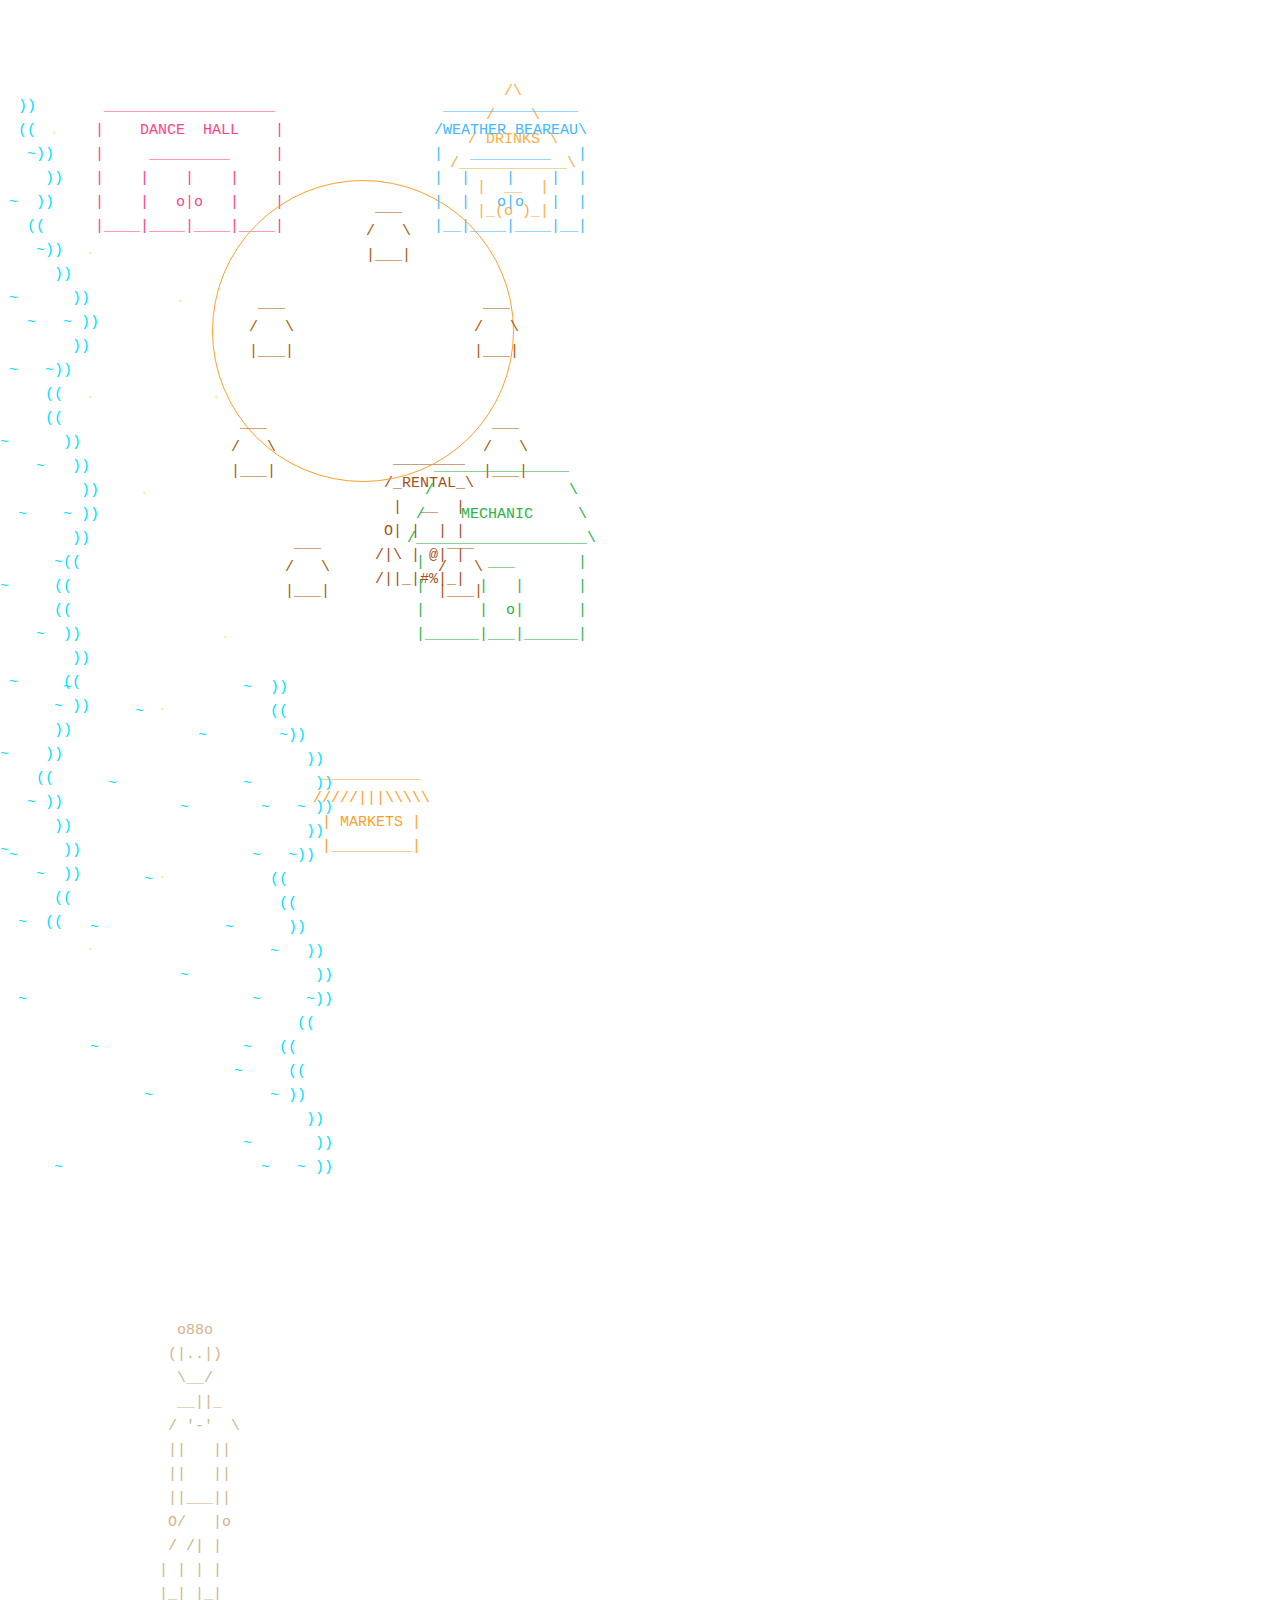
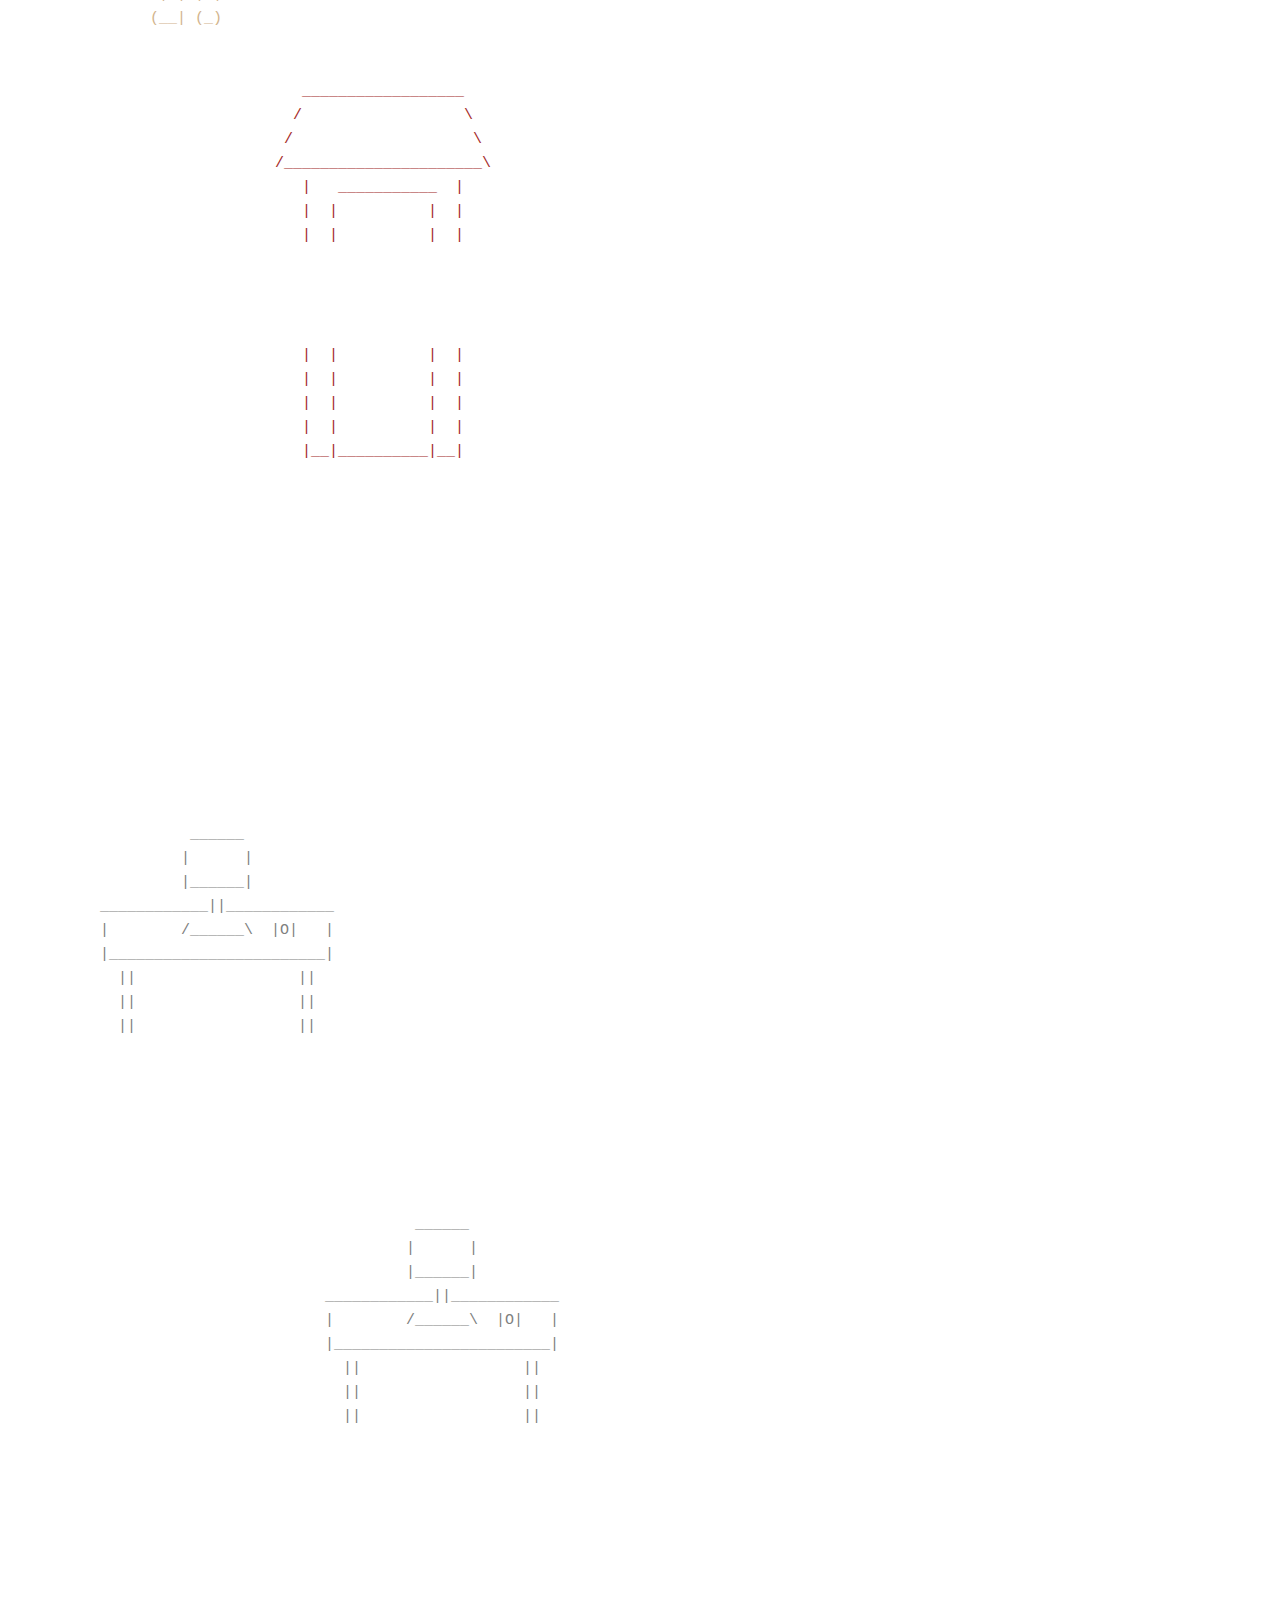
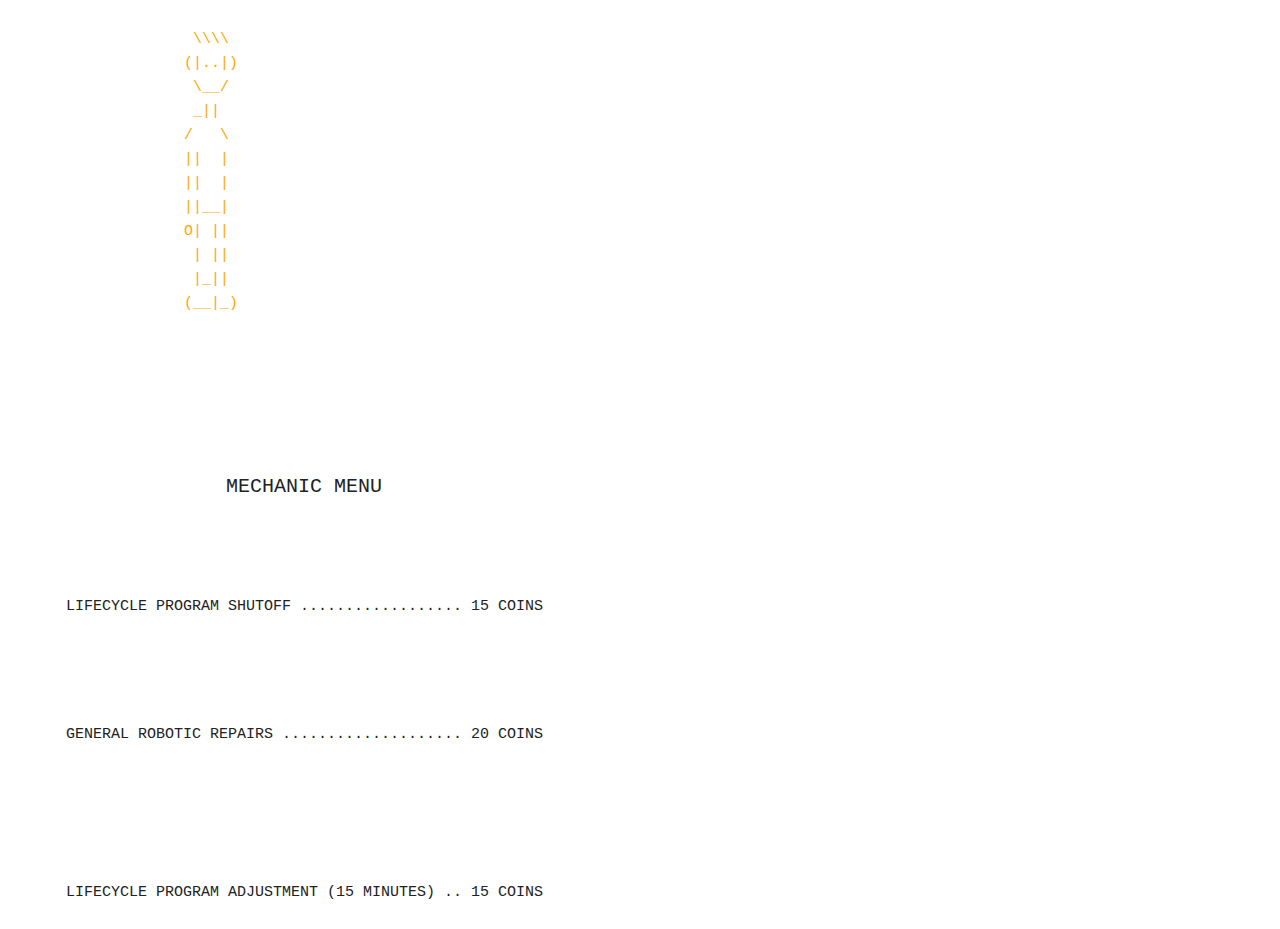
<file: luneda.html>
<!DOCTYPE html>
<html lang="en">
<head>

  <!-- Basic Page Needs
  –––––––––––––––––––––––––––––––––––––––––––––––––– -->
  <meta charset="utf-8">
  <title>Oshu</title>
  <meta name="description" content="">
  <meta name="author" content="">

  <!-- Mobile Specific Metas
  –––––––––––––––––––––––––––––––––––––––––––––––––– -->
  <meta name="viewport" content="width=device-width, initial-scale=1">

  <!-- FONT
  –––––––––––––––––––––––––––––––––––––––––––––––––– -->
  <link href="//fonts.googleapis.com/css?family=Raleway:400,300,600" rel="stylesheet" type="text/css">
  <link href='http://fonts.googleapis.com/css?family=Orbitron|Audiowide|Press+Start+2P' rel='stylesheet' type='text/css'>
  <link href='http://fonts.googleapis.com/css?family=Share+Tech+Mono' rel='stylesheet' type='text/css'>

  <!-- CSS
  –––––––––––––––––––––––––––––––––––––––––––––––––– -->
  <link rel="stylesheet" href="css/normalize.css">
  <link rel="stylesheet" href="css/skeleton.css">
  <link rel="stylesheet" href="css/luneda.css">

  <!-- Favicon
  –––––––––––––––––––––––––––––––––––––––––––––––––– -->
  <link rel="icon" type="image/png" href="images/favicon.png">

</head>
<body>

  <!-- Primary Page Layout
  –––––––––––––––––––––––––––––––––––––––––––––––––– -->

<div id="lunedaContent">
  <div class="visitPlanet" id="lunedaMap">
    <pre class="clickable visitSea lunedaCity" id="electricSeas">
  ))
  ((
   ~))
     ))
 ~  ))
   ((
    ~))
      ))
 ~      ))
   ~   ~ ))
        ))
 ~   ~))
     ((
     ((
~      ))
    ~   ))
         ))
  ~    ~ ))
        ))
      ~((
~     ((
      ((
    ~  ))
        ))
 ~     ((
      ~ ))
      ))
~    ))
    ((
   ~ ))
      ))
~      ))
    ~  ))
      ((
  ~  ((
    </pre>
    <pre class="clickable visitSea lunedaCity" id="sand">

.             




    .

              .



    .             .
     


          .

        
   

        
                   .


            .
    
        
      .
 
   
  
            .
    
     
    .
    </pre>
    <pre class="clickable lunedaCity" id="danceHall">
 ___________________
|    DANCE  HALL    |
|     _________     |
|    |    |    |    |
|    |   o|o   |    |
|____|____|____|____|
    </pre>
    <pre class="clickable lunedaCity" id="weather">
  _______________
 /WEATHER BEAREAU\
 |   _________   |
 |  |    |    |  |
 |  |   o|o   |  |
 |__|____|____|__|
    </pre>
    <div class="clickable lunedaCity" id="markets">
      <pre class="clickable markets" id="marketCircle">
                  ___
                 /   \
                 |___|

     ___                      ___
    /   \                    /   \
    |___|                    |___|


   ___                         ___
  /   \                       /   \
  |___|                       |___|


         ___              ___
        /   \            /   \
        |___|            |___|
        </pre>
        <pre class="clickable lunedaCity markets" id="marketCentre">
 ___________
/////|||\\\\\
 | MARKETS |
 |_________|
      </pre>
    </div>
    <pre class="clickable lunedaCity mechanic" id="lunedaMechanic">
   _______________
  /               \
 /    MECHANIC     \
/___________________\
 |       ___       |
 |      |   |      |
 |      |  o|      |
 |______|___|______|
    </pre>
  </div>
 
<!-- =============================================================
=============================================================
                        THE  BEACH
=============================================================
============================================================= -->
  <div class="visitPlanet cityDetails" id="beach">
    <pre class="clickable beachDetails" id="tikiHut">
      /\
    /    \
  / DRINKS \
/____________\
   |  __  |
   |_(o )_|
    </pre>
    <pre class="clickable beachDetails" id="equipment">
  ________
 /_RENTAL_\
  |  __  |
 O| |  | |
/|\ | @| |
/||_|#%|_|
    </pre>
    <pre class="clickable beachDetails" id="closerSeas">
       ~                   ~  ))
               ~              ((
                      ~        ~))
                                  ))
            ~              ~       ))
                    ~        ~   ~ ))
                                  ))
 ~                          ~   ~))
                ~             ((
                               ((
          ~              ~      ))
                              ~   ))
                    ~              ))
  ~                         ~     ~))
                                 ((
          ~                ~   ((
                          ~     ((
                ~             ~ ))
                                  ))
                           ~       ))
      ~                      ~   ~ ))
    </pre>
  </div>
  <div class="cityDetails rentalDetails">
    <pre class="clickable rentalDetails" id="rentalGuy">
   o88o
  (|..|)
   \__/
   __||_
  / '-'  \
  ||   ||
  ||   ||
  ||___||
  O/   |o
  / /| |
 | | | |
 |_| |_|
(__| (_)
    </pre>
    <pre class="clickable rentalDetails" id="equipmentShack">
   __________________  
  /                  \
 /                    \
/______________________\
   |   ___________  | 
   |  |          |  |
   |  |          |  |




   |  |          |  |
   |  |          |  |
   |  |          |  |
   |  |          |  |
   |__|__________|__|

    </pre>
    <pre class="clickable rentalDetails" id="equipmentSign">
          .*.
      . '     ' .
  . '             ' .
"_____________________"
| - SWIM IN THE SEA - |
|    50 COINS FOR     |
|       AN HOUR!      |
|_____________________|
    </pre>
  </div>
  <div class="cityDetails drinkStand">
    <pre class="clickable drinkDetails" id="bar">
                  oooo
                  |..|
                  \  / 
                 __||__
                /      \
               //|    |\\     ____o
              // |    | \\    \  /
_____________//__|____|__\\____||_______
|                                      |
|                                      |
|     ____    ____    ____    ____     |
|    |____|  |____|  |____|  |____|    |
|      ||      ||      ||      ||      |
|______||______||______||______||______|
    </pre>
    <pre class="clickable drinkDetails" id="mysteriousMan"> 
   ./'`.
   `.   `.
   | `. :
   \__/`-'
   _||_
  /    \
 //|   |
// |   |
\\ |   |
 \\|___|
  \\/  \
   |  | \
   |  |  \
   |  |  /
   |  | /
   |__|/
   |___\
    </pre>
  </div>

<!-- =============================================================
=============================================================
                        THE  MARKETS
=============================================================
============================================================= -->
  <div class="theMarkets cityDetails">
    <pre class="clickable marketDetails" id="fruitStand">
   _____________
  /  /  /|\  \  \
 /  FRESH FRUIT  \
/__/__/__|__\__\__\
  | |         | |
  | |         | |
  |_|_________|_|
    </pre>
    <pre class="clickable marketDetails" id="souvenirStand">
   _____________
  /  /  /|\  \  \
 /   SOUVENIRS   \
/__/__/__|__\__\__\
  | |         | |
  | |         | |
  |_|_________|_|
    </pre>
    <pre class="clickable marketDetails" id="clothesStand">
   _____________
  /  /  /|\  \  \
 /    APPAREL    \
/__/__/__|__\__\__\
  | |         | |
  | |         | |
  |_|_________|_|
    </pre>
    <pre class="clickable marketStands fruitStand" id="fruitMan">
  9689Q
 (|._.|)
  \___/
  _|_|_
 /     \
 ||   ||
 ||___||
 ||   ||
 O| | |O
  | | |
  |_|_|
 (__|__)
    </pre>
    <pre class="clickable marketStands fruitStand" id="fruitDisplay">
    __________________________________________________________
   / / / / / / / / / / / / / / / / / / / / / / / / / / / / / /
  / / / / / / / / / / / / / / / / / / / / / / / / / / / / / /\
 / / / / / / / / / / / / / / / / / / / / / / / / / / / / / /\ \
/_/_/_/_/_/_/_/_/_/_/_/_/_/_/_/_/_/_/_/_/_/_/_/_/_/_/_/_/_/|
  |  ||                                               |  | |
  |  ||                                               |  | |
  |  ||                                               |  | |
  |  ||                                               |  | |
  |  ||                                               |  | |
  |  ||                                               |  | |
  |  ||                                               |  | |
  |  ||                                               |  | |
  |  ||                                               |  | |
  |  ||                                               |  | |
  |  ||                                               |  | |
  |  ||                                               |  | |
  |  ||                                               |  | |
  |__|/                                               |__|/
    </pre>
    <pre class="clickable marketStands fruitStand" id="electange">
      @@@@@&&&
    @@@@@@@@@&&&
  @@@@@@@@@@@@@&&&
 @@@@@@@@@@@@@@@&&/|
|                | |
|FRESH ELECTANGE | |
|                | |
|                | |
|                | |
|________________|/
    </pre>
    <pre class="clickable marketStands fruitStand" id="ganifruit">
      %%%%%RRR
    %%%%%%%%%RRR
  %%%%%%%%%%%%RRR
 %%%%%%%%%%%%%%%RR/|
|                | |
|TASTY GANIFRUIT | |
|                | |
|                | |
|                | |
|________________|/
    </pre>
    <pre class="clickable marketStands clothesStand" id="clothesGirl">
  >>|<<
 8|. .|8
88\_v_/88
888|_|888
8/     \8
 ||   ||
 ||___||
 ||   ||
 O| | |O
  | | |
  |_|_|
 (__|__)
    </pre>
    <pre class="clickable marketStands clothesStand" id="clothesDisplay">
    __________________________________________________________
   / / / / / / / / / / / / / / / / / / / / / / / / / / / / / /
  / / / / / / / / / / / / / / / / / / / / / / / / / / / / / /\
 / / / / / / / / / / / / / / / / / / / / / / / / / / / / / /\ \
/_/_/_/_/_/_/_/_/_/_/_/_/_/_/_/_/_/_/_/_/_/_/_/_/_/_/_/_/_/|
  |  ||                                               |  | |
  |  ||                                               |  | |
  |  ||                                               |  | |
  |  ||                                               |  | |
  |  ||                                               |  | |
  |  ||                                               |  | |
  |  ||                                               |  | |
  |  ||                                               |  | |
  |  ||                                               |  | |
  |  ||                                               |  | |
  |  ||                                               |  | |
  |  ||                                               |  | |
  |  ||                                               |  | |
  |__|/                                               |__|/
    </pre>
    <pre class="clickable marketStands clothesStand" id="dresses">
   _ __ __ __ __ __ __ __ __ __ __ __
  (_))_))_))_))_))_))_))_))_))_))_))_)
  | |_\/_\/_\/_\/_\/_\/_\/_\/_\/_\/_\|
 /| |  \  \  \  \  \  \  \  \  \  \  \
| | | | || || || || || || || || || || |
| | | | || || || || || || || || || || |
|_| | |_||_||_||_||_||_||_||_||_||_||_|
 || |  |  |  |  |  |  |  |  |  |  |  |
 || |  |  |  |  |  |  |  |  |  |  |  |
 || |__|__|__|__|__|__|__|__|__|__|__|
  | |                              | |
  |_|                              |_|
    </pre>
    <pre class="clickable marketStands souvenirStand" id="postcards">
 ____________
|_POSTCARDS!_|
 ____|  |____
|____________|
  |  |  |  |  
  |__|__|__|
  |  |  |  |
  |__|__|__|
  |  |  |  |
  |__|__|__|
  |  |  |  |
  |__|__|__|
     |  |
     |  |
    /    \
   /______\
    </pre>
    <pre class="clickable marketStands souvenirStand" id="bobbleheads">
                         %%%%%
                        X|. .|X
                       XX\_=_/XX
                         _|_|_
        _____________   /     \
 ______|_BOBBLEHEADS_|__||   ||
|                       ||   ||
| O  O  O  O  O  O  O  O||___||
|   O  O  O  O  O  O  O ||   ||
| O  O  O  O  O  O  O  O@| | |@
|________________________| | |
  |  |                 | |_|_|
  |__|                 |(__|__)
    </pre>
    <pre class="clickable marketStands souvenirStand" id="snowglobes">
   .o%%&&.
  '%     &.
  '%     &'
  '%     &'
   '&8&&%'
 ___/___\___
|SNOW GLOBES|
|           |
|_o_o_o_o_o_|
|           |
|_O_O_O_O_O_|
|           |
|_o_o_o_o_o_|
|           |
|___________|
    |  |     
    |  |
   /    \
  /______\
    </pre>
  </div>

<!-- =============================================================
=============================================================
                        THE  DANCE HALL
=============================================================
============================================================= -->

  <div class="danceHall cityDetails">
    <pre class="clickable noDancing" id="doorman">
             _____
            /     \
           |  \ /  |
           |  . .  |
           |  ___  |
   _____    \_____/    _____
  /     \__/       \__/     \
 /      |  |       |  |      \
 |      |   \_____/   |      |
  \    |               |    /
  /     \ .    |    . /     \
 /      |\_____|_____/|      \
|       | _____ _____ |       |
|       | _____ _____ |       |
 \      | _____ _____ |      /
  \     |             |     /
  /     |_____________|     \
    </pre>
    <pre class="clickable noDancing" id="danceSign">
 _____________________________
|       TODAY'S  EVENT:       | 
|                             |
|     THE "BRAINIAC BALL"     |
|                             |
|     DANCE WITH THE BEST     |
|     MINDS OF THE GALAXY     |
|_____________________________|
    </pre>
    <pre class="clickable danceDetails" id="chandeliers">
      .||.                              .||.
     ..||..                            ..||..  
    .. || ..                          .. || ..
 ss..  ss  ..ss                    ss..  ss  ..ss
_||_  _||_  _||_                  _||_  _||_  _||_
`--'  `--'  `--'                  `--'  `--'  `--'
  `._.';;`._.'                      `._.';;`._.'
    </pre>
    <pre class="clickable danceDetails dancer" id="dancer1">

  @ .`@@@     
 @@| ..|@@  
  @'._.'@
  .-'.'-.
 //\.'.'\\
 \\/   \//
  o     o
 /       \
/_________\
  '-' '-'
    </pre>
    <pre class="clickable danceDetails dancer" id="dancer2">
   vvvvvx     
 xx|. .|xx  
xxx'.u.'xxx
 x.-'.'-.x
 ||\.'.'||
 ||/   \||
 o/     \o
 /       \
/_________\
  '-' '-'
    </pre>
    <pre class="clickable danceDetails dancer" id="dancer3">
  vvvvv
 (|._.|)
  \___/
  _| |_
 /  V  \
 || | ||
 || | ||
 ||_^_||
 O| | |O
  | | |
  |_|_|
 (__|__)
    </pre>
    <pre class="clickable danceDetails" id="dancer4">
  ooooo
 (|._.|)
  \___/
  _| |_
 /  V  \
 || | ||
 || | ||
 ||_^_||
 O| | |O
  | | |
  |_|_|
 (__|__)
    </pre>
  </div>

<!-- =============================================================
=============================================================
                        THE  WEATHER BUREAU
=============================================================
============================================================= -->
  <div class="weather cityDetails">
    <pre class="clickable weather" id="computerDesk1">
          ______
         |      |
         |______|
____________||____________
|        /______\  |O|   |
|________________________|
  ||                  ||
  ||                  ||
  ||                  ||  
    </pre>
    <pre class="clickable weather" id="computerDesk2">
          ______
         |      |
         |______|
____________||____________
|        /______\  |O|   |
|________________________|
  ||                  ||
  ||                  ||
  ||                  ||  
    </pre>
    <pre class="clickable weather" id="weatherman">
  \\\\
 (|..|)
  \__/
  _||
 /   \
 ||  |
 ||  |
 ||__|
 O| ||
  | ||
  |_||
 (__|_)
    </pre>
  </div>

<!-- =============================================================
=============================================================
                        LUNEDA MECHANIC
=============================================================
============================================================= -->

  <div class="lunedaMechanic cityDetails">
    <div class="lunedaMechanic" id="lunedaMechanicMenu">
      <pre class="clickable lunedaMechanic menuTitle" id="lunedaMenuTitle">
MECHANIC MENU
      </pre>
      <pre class="clickable lunedaMechanic lifecycleShutoff" id="lunedaLifecycleShutoff">
LIFECYCLE PROGRAM SHUTOFF .................. 15 COINS
      </pre>
      <pre class="clickable lunedaMechanic generalRobot" id="lunedaGeneralRobot">
GENERAL ROBOTIC REPAIRS .................... 20 COINS
      </pre>
      <pre class="clickable lunedaMechanic lifecycleAdd" id="lunedaLifecycleAdd">
LIFECYCLE PROGRAM ADJUSTMENT (15 MINUTES) .. 15 COINS
      </pre>
    </div>
  </div>
  </span>

        <!-- end of Luneda -->


<!-- javascript -->

<script src="https://ajax.googleapis.com/ajax/libs/jquery/2.1.4/jquery.min.js"></script>
<script src="scripts/luneda.js"></script>


<!-- End Document
  –––––––––––––––––––––––––––––––––––––––––––––––––– -->
</body>
</html>
</file>
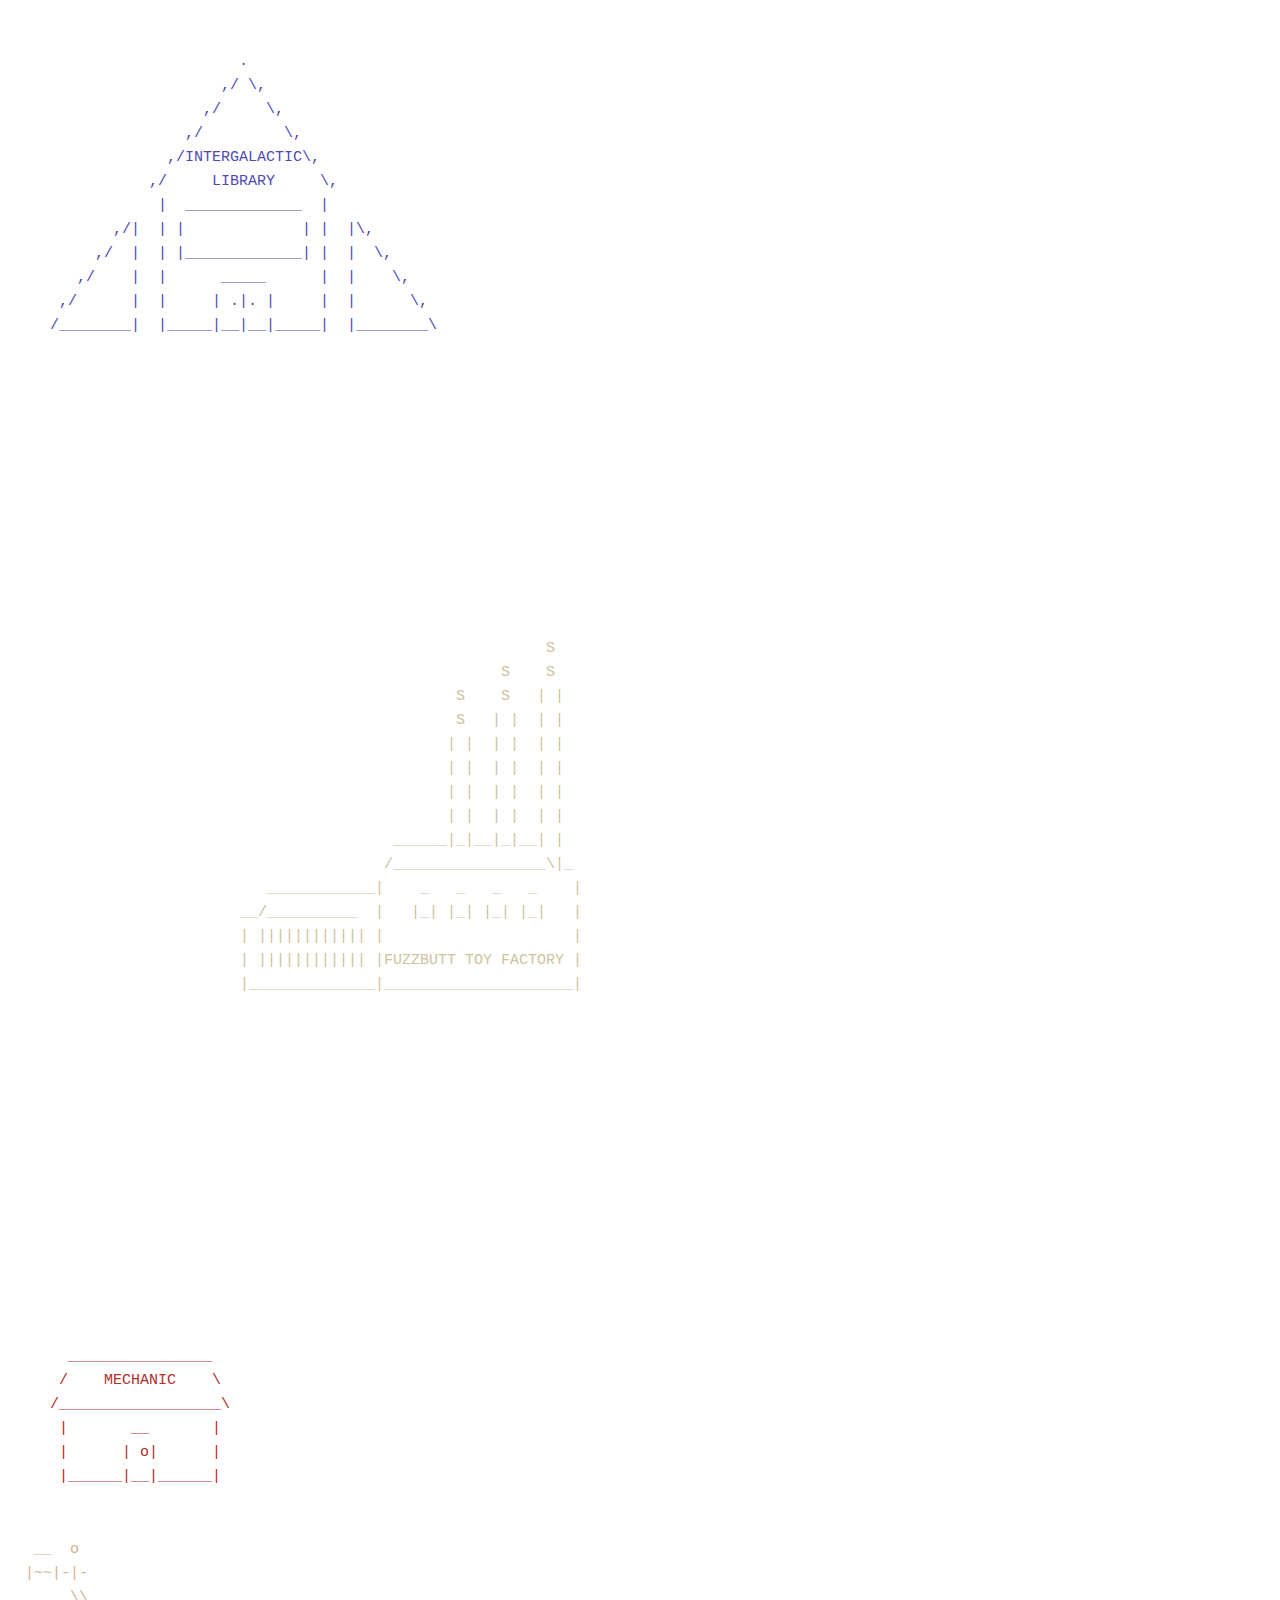
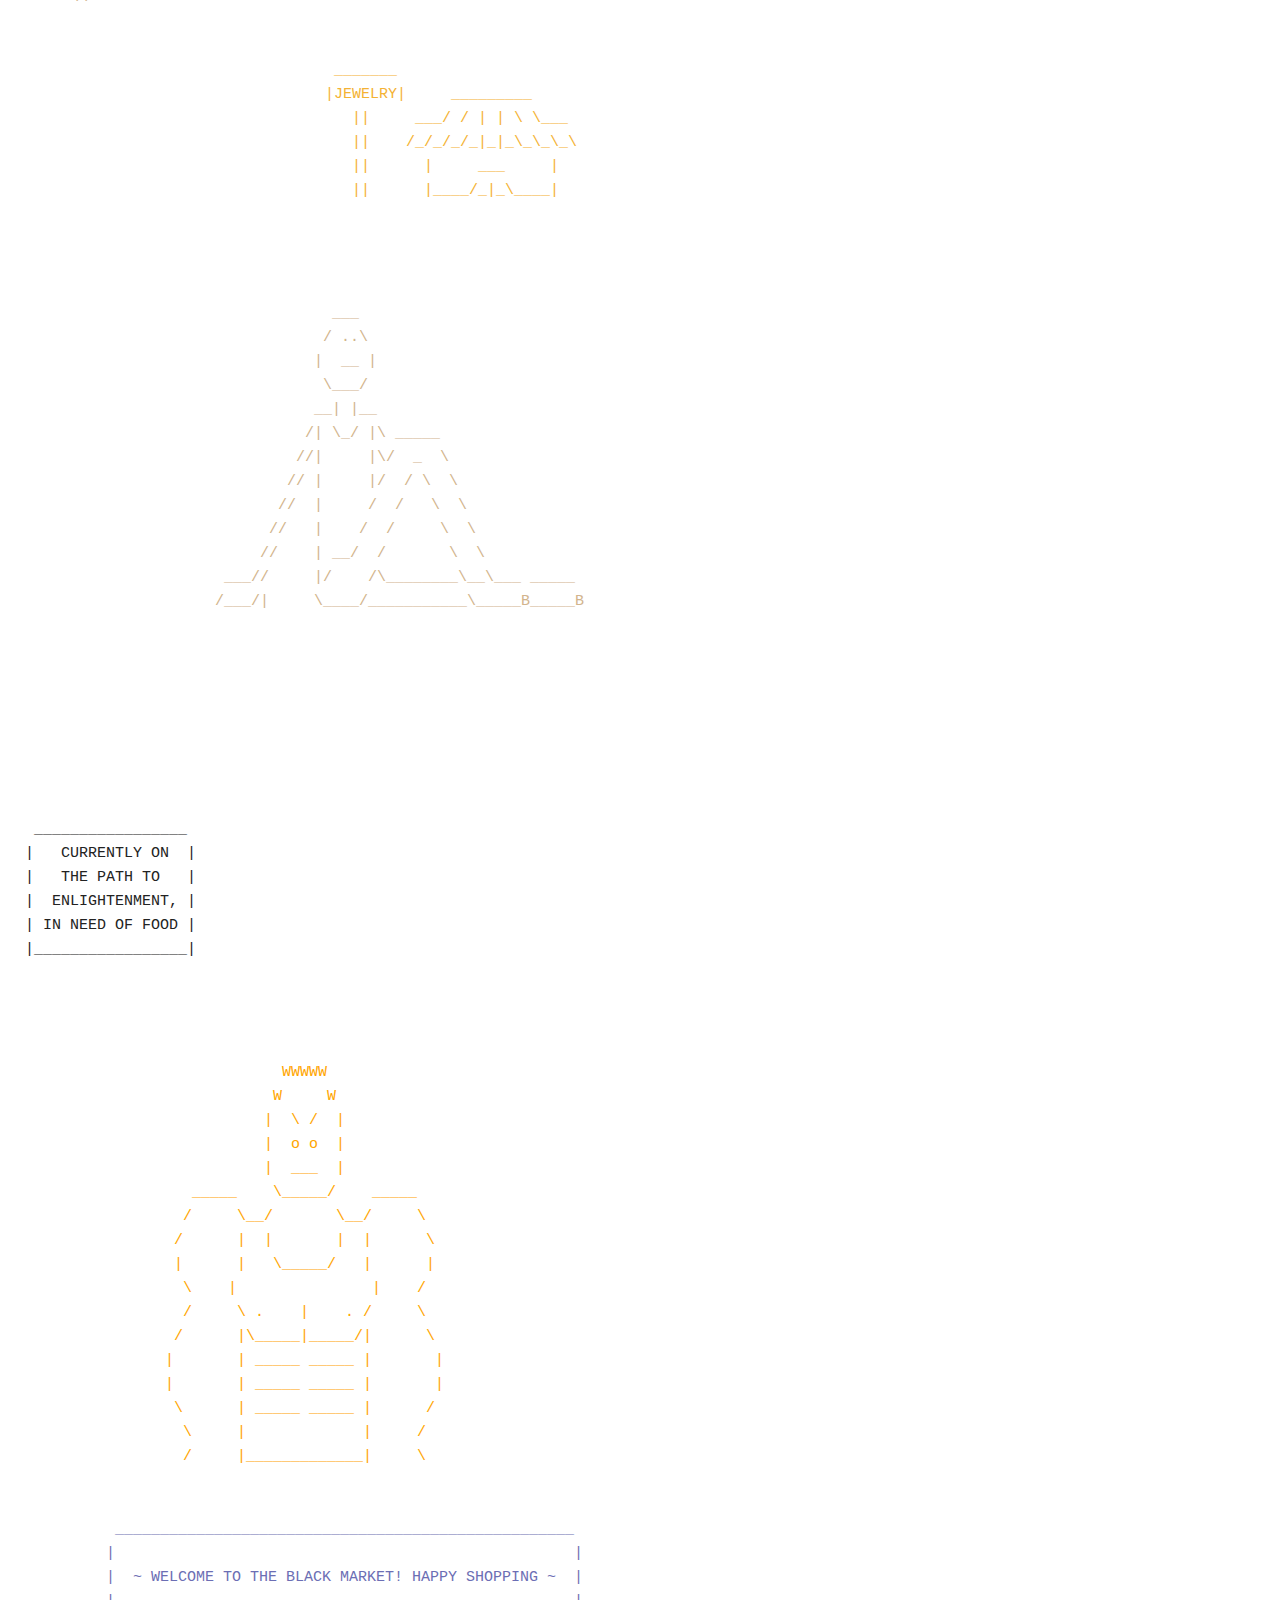
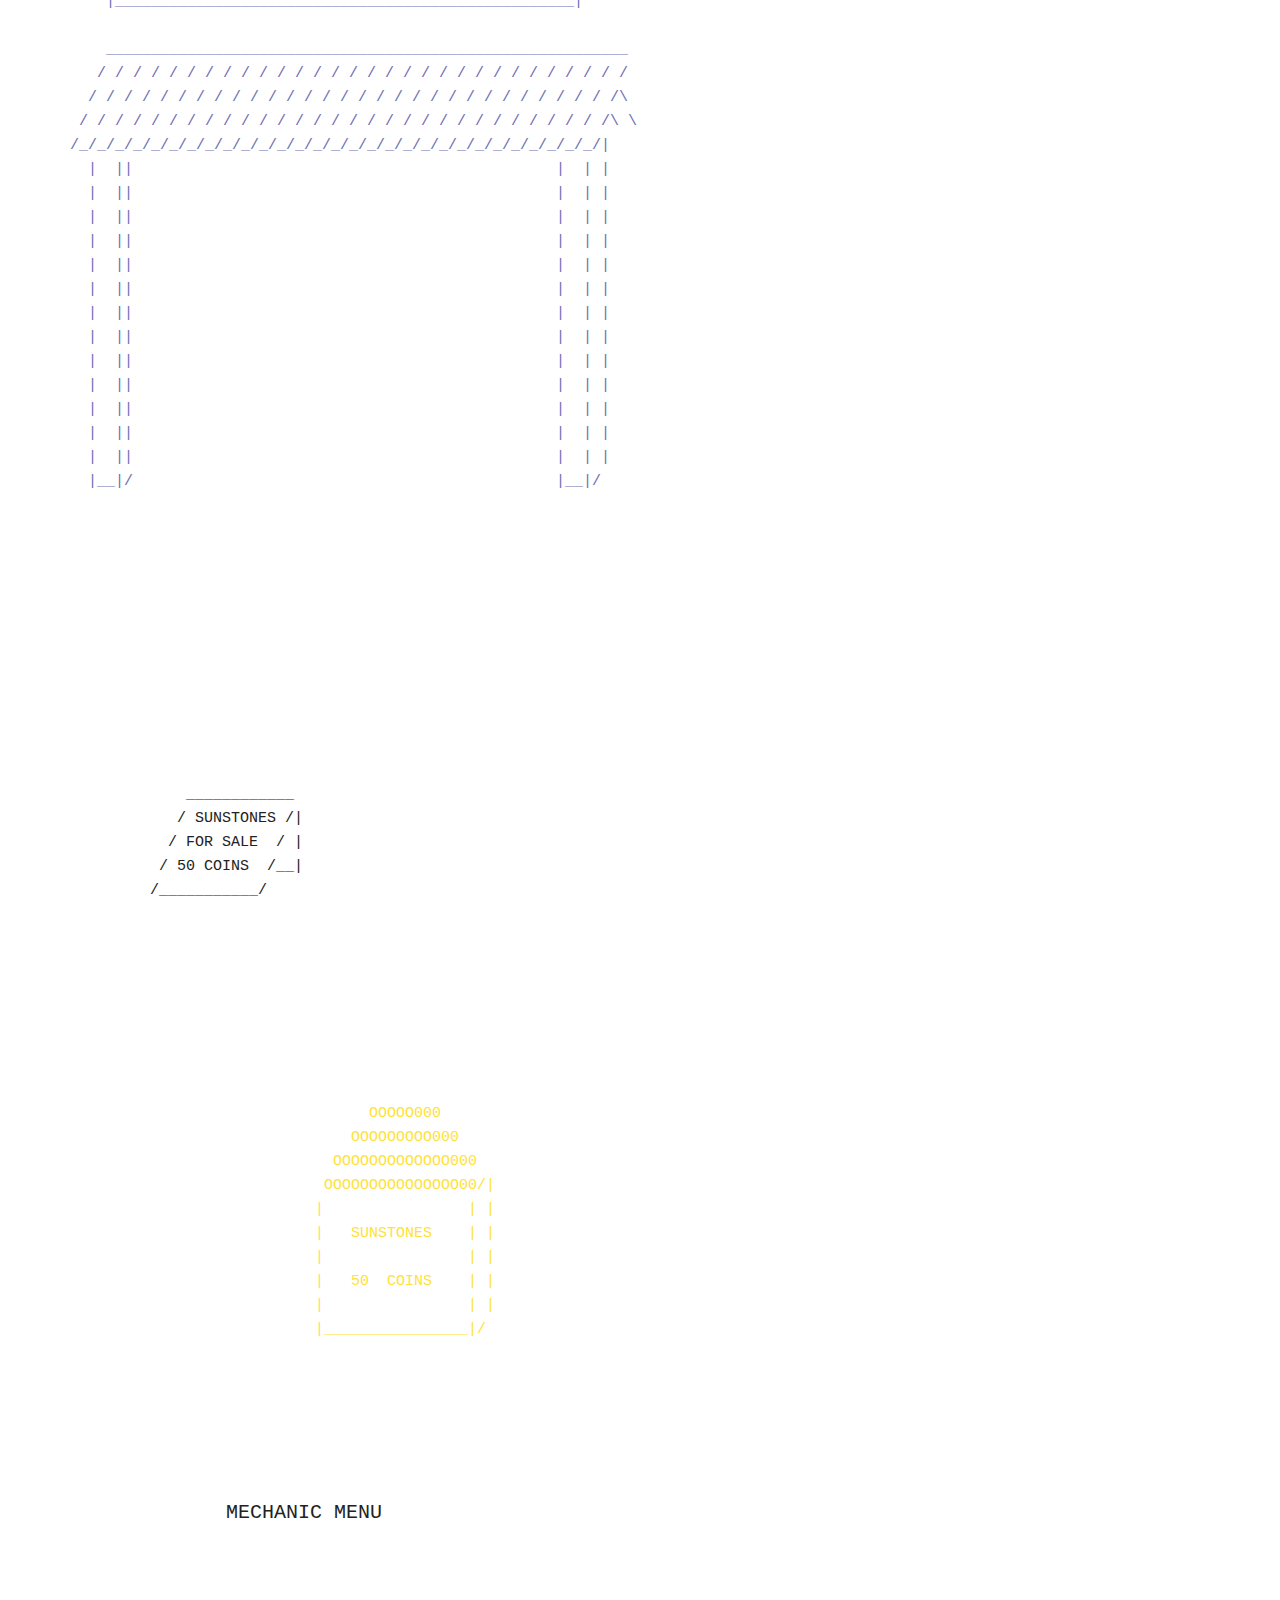
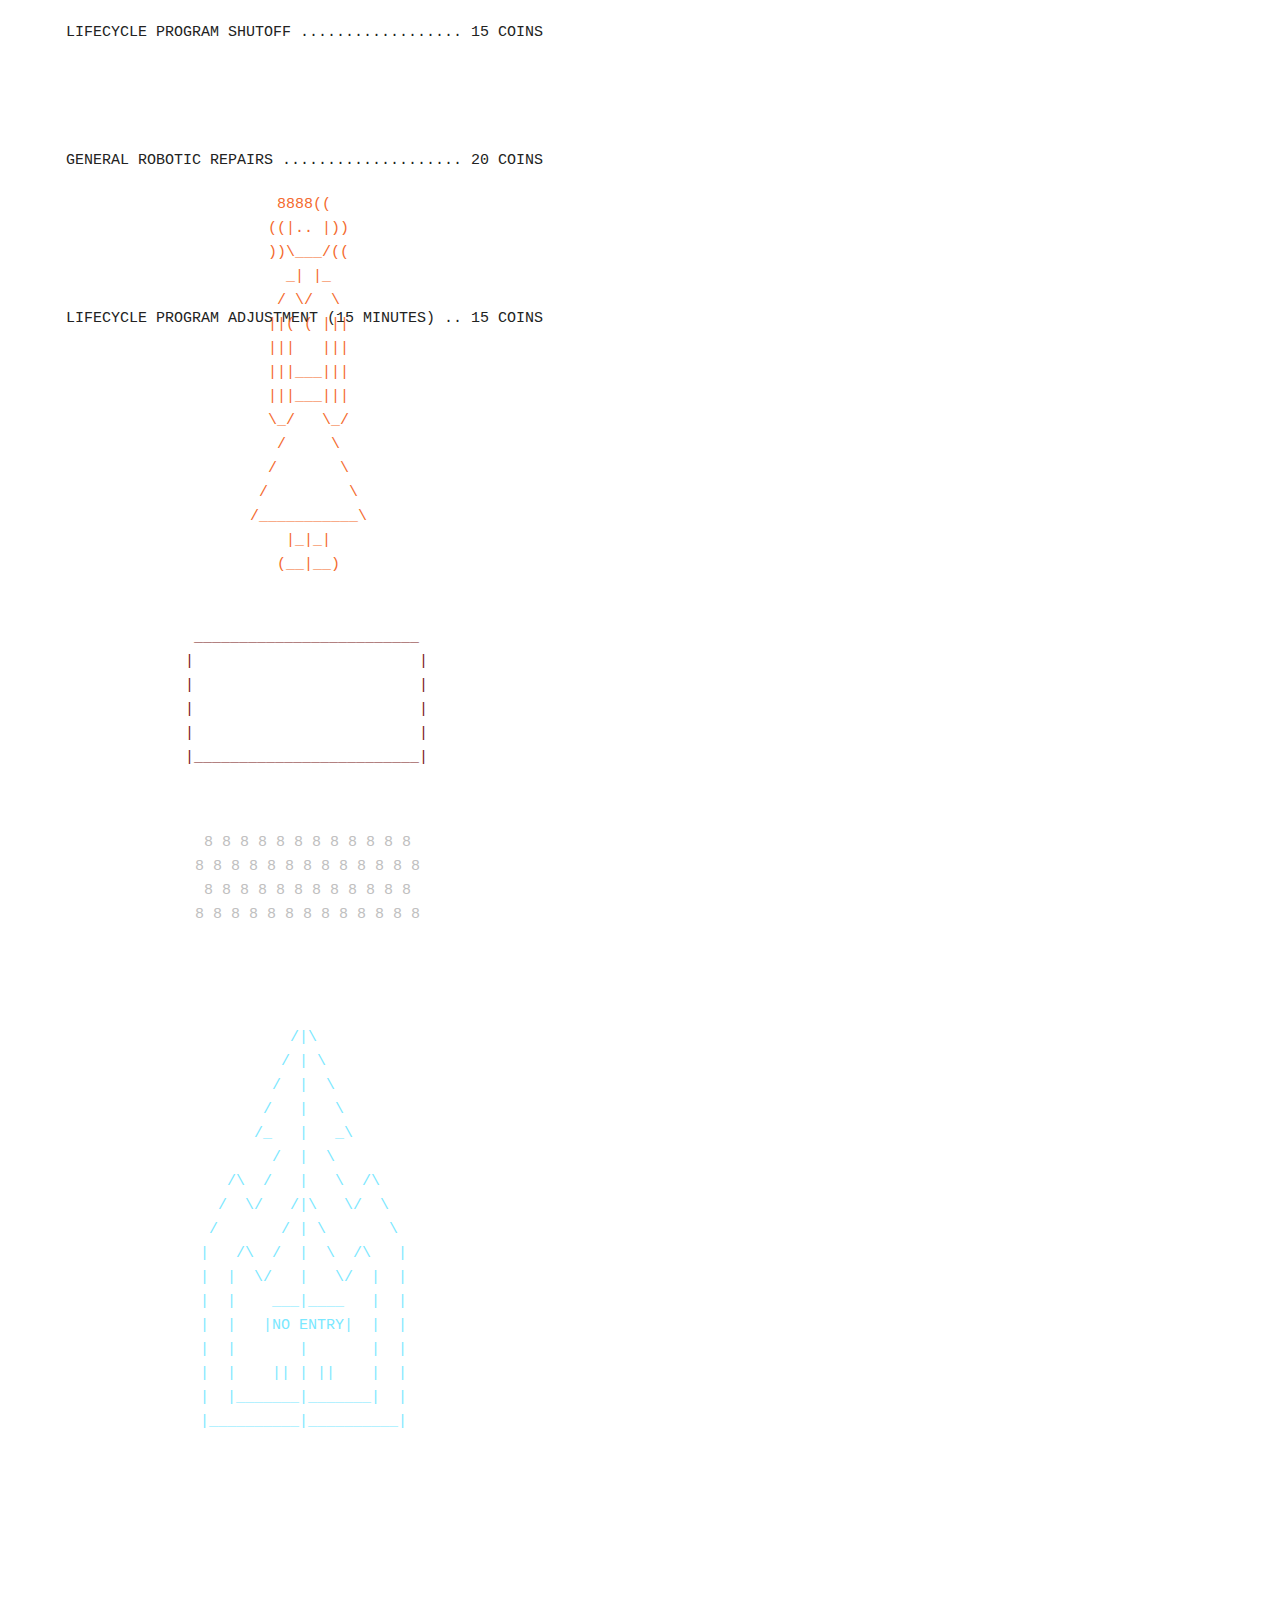
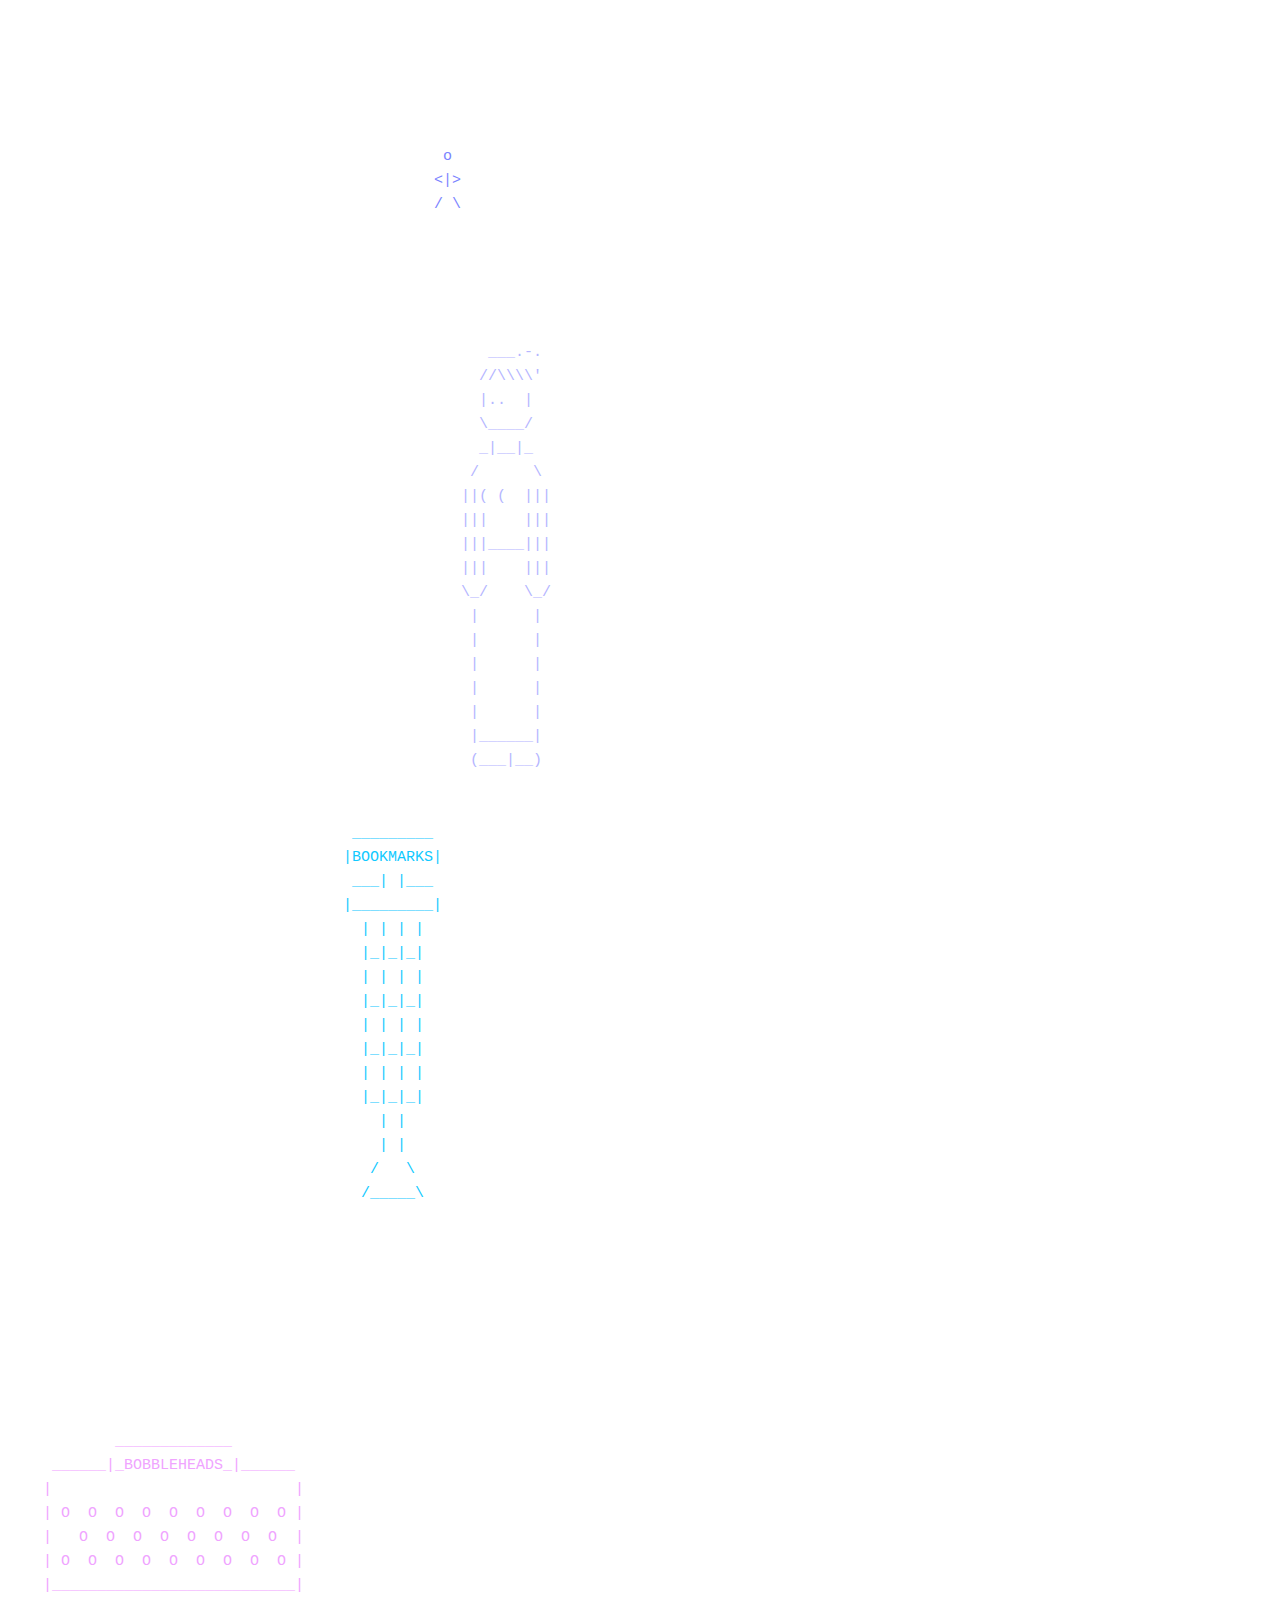
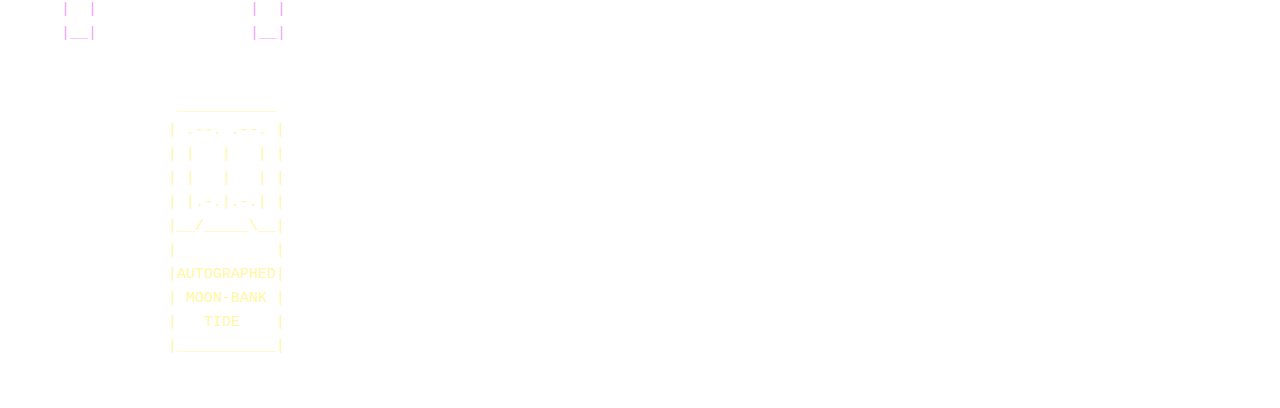
<file: tyrianne.html>
<!DOCTYPE html>
<html lang="en">
<head>

  <!-- Basic Page Needs
  –––––––––––––––––––––––––––––––––––––––––––––––––– -->
  <meta charset="utf-8">
  <title>Oshu</title>
  <meta name="description" content="">
  <meta name="author" content="">

  <!-- Mobile Specific Metas
  –––––––––––––––––––––––––––––––––––––––––––––––––– -->
  <meta name="viewport" content="width=device-width, initial-scale=1">

  <!-- FONT
  –––––––––––––––––––––––––––––––––––––––––––––––––– -->
  <link href="//fonts.googleapis.com/css?family=Raleway:400,300,600" rel="stylesheet" type="text/css">
  <link href='http://fonts.googleapis.com/css?family=Orbitron|Audiowide|Press+Start+2P' rel='stylesheet' type='text/css'>
  <link href='http://fonts.googleapis.com/css?family=Share+Tech+Mono' rel='stylesheet' type='text/css'>

  <!-- CSS
  –––––––––––––––––––––––––––––––––––––––––––––––––– -->
  <link rel="stylesheet" href="css/normalize.css">
  <link rel="stylesheet" href="css/skeleton.css">
  <link rel="stylesheet" href="css/tyrianne.css">

  <!-- Favicon
  –––––––––––––––––––––––––––––––––––––––––––––––––– -->
  <link rel="icon" type="image/png" href="images/favicon.png">

</head>
<body>

  <!-- Primary Page Layout
  –––––––––––––––––––––––––––––––––––––––––––––––––– -->
<div id="tyrianneContent">  
  <div class="visitPlanet" id="tyrianneMap">
    <pre class="clickable tyrianneCity" id="library">
                     .
                   ,/ \,
                 ,/     \,
               ,/         \,
             ,/INTERGALACTIC\,
           ,/     LIBRARY     \,
            |  _____________  |
       ,/|  | |             | |  |\,
     ,/  |  | |_____________| |  |  \,
   ,/    |  |      _____      |  |    \,
 ,/      |  |     | .|. |     |  |      \,
/________|  |_____|__|__|_____|  |________\
    </pre>
    <pre class="clickable tyrianneCity" id="fuzzbuttFactory">
                                  S
                             S    S
                        S    S   | |
                        S   | |  | |
                       | |  | |  | |
                       | |  | |  | |
                       | |  | |  | |
                       | |  | |  | |
                 ______|_|__|_|__| |
                /_________________\|_
   ____________|    _   _   _   _    |
__/__________  |   |_| |_| |_| |_|   |
| |||||||||||| |                     |
| |||||||||||| |FUZZBUTT TOY FACTORY |
|______________|_____________________|

    </pre>
    <pre class="clickable tyrianneCity mechanic" id="tyrianneMechanic">
  ________________
 /    MECHANIC    \
/__________________\
 |       __       |
 |      | o|      |
 |______|__|______|
    </pre>
    <pre class="clickable tyrianneCity" id="poorMan">
 __  o
|~~|-|-
     \\
    </pre>
    <pre class="clickable tyrianneCity" id="tyrianneJewelry">
 _______
|JEWELRY|     _________
   ||     ___/ / | | \ \___
   ||    /_/_/_/_|_|_\_\_\_\
   ||      |     ___     |
   ||      |____/_|_\____|
    </pre>
  </div>

<!-- =============================================================
=============================================================
                        POOR MAN
=============================================================
============================================================= -->

  <div class="poorMan cityDetails">
    <pre class="clickable" id="poorManClose">
             ___
            / ..\
           |  __ |
            \___/
           __| |__
          /| \_/ |\ _____
         //|     |\/  _  \
        // |     |/  / \  \
       //  |     /  /   \  \
      //   |    /  /     \  \
     //    | __/  /       \  \
 ___//     |/    /\________\__\___ _____
/___/|     \____/___________\_____B_____B
    </pre>
    <pre class="clickable" id="poorSign">
 _________________ 
|   CURRENTLY ON  |
|   THE PATH TO   |
|  ENLIGHTENMENT, |
| IN NEED OF FOOD |
|_________________|
    </pre>
  </div>

<!-- =============================================================
=============================================================
                        FUZZBUTT FACTORY
=============================================================
============================================================= -->
  <div class="fuzzbutt cityDetails">
    <div id="fuzzbuttDoorman">
      <pre class="clickable fuzzbutt" id="fuzzbuttGoon">
             WWWWW
            W     W
           |  \ /  |
           |  o o  |
           |  ___  |
   _____    \_____/    _____
  /     \__/       \__/     \
 /      |  |       |  |      \
 |      |   \_____/   |      |
  \    |               |    /
  /     \ .    |    . /     \
 /      |\_____|_____/|      \
|       | _____ _____ |       |
|       | _____ _____ |       |
 \      | _____ _____ |      /
  \     |             |     /
  /     |_____________|     \
      </pre>
    </div>
    <div id="fuzzbuttDetails">
      <pre class="clickable fuzzbuttDetails" id="sunstoneStand">
     ___________________________________________________
    |                                                   |
    |  ~ WELCOME TO THE BLACK MARKET! HAPPY SHOPPING ~  |
    |___________________________________________________|
    
    __________________________________________________________
   / / / / / / / / / / / / / / / / / / / / / / / / / / / / / /
  / / / / / / / / / / / / / / / / / / / / / / / / / / / / / /\
 / / / / / / / / / / / / / / / / / / / / / / / / / / / / / /\ \
/_/_/_/_/_/_/_/_/_/_/_/_/_/_/_/_/_/_/_/_/_/_/_/_/_/_/_/_/_/|
  |  ||                                               |  | |
  |  ||                                               |  | |
  |  ||                                               |  | |
  |  ||                                               |  | |
  |  ||                                               |  | |
  |  ||                                               |  | |
  |  ||                                               |  | |
  |  ||                                               |  | |
  |  ||                                               |  | |
  |  ||                                               |  | |
  |  ||                                               |  | |
  |  ||                                               |  | |
  |  ||                                               |  | |
  |__|/                                               |__|/
      </pre>
      <pre class="clickable fuzzbuttDetails" id="sunstoneSign">
    ____________
   / SUNSTONES /|
  / FOR SALE  / |
 / 50 COINS  /__|
/___________/   
      </pre>
      <pre class="clickable fuzzbuttDetails" id="sunstoneDisplay">
      OOOOO000
    OOOOOOOOO000
  OOOOOOOOOOOOO000
 OOOOOOOOOOOOOOO00/|
|                | |
|   SUNSTONES    | |
|                | |
|   50  COINS    | |
|                | |
|________________|/
      </pre>
    </div>
  </div>

<!-- =============================================================
=============================================================
                        TYRIANNE MECHANIC
=============================================================
============================================================= -->

  <div class="tyrianneMechanic cityDetails">
    <div class="tyrianneMechanic" id="tyrianneMechanicMenu">
      <pre class="clickable tyrianneMechanic menuTitle" id="tyrianneMenuTitle">
MECHANIC MENU
      </pre>
      <pre class="clickable tyrianneMechanic lifecycleShutoff" id="tyrianneLifecycleShutoff">
LIFECYCLE PROGRAM SHUTOFF .................. 15 COINS
      </pre>
      <pre class="clickable tyrianneMechanic generalRobot" id="tyrianneGeneralRobot">
GENERAL ROBOTIC REPAIRS .................... 20 COINS
      </pre>
      <pre class="clickable tyrianneMechanic lifecycleAdd" id="tyrianneLifecycleAdd">
LIFECYCLE PROGRAM ADJUSTMENT (15 MINUTES) .. 15 COINS
      </pre>
    </div>
  </div>

<!-- =============================================================
=============================================================
                        TYRIANNE JEWELRY
=============================================================
============================================================= -->

  <div class="tyrianneJewelry cityDetails">
    <pre class="clickable tyrianneJewelry" id="tyrianneJewelryLady">
   8888((
  ((|.. |))
  ))\___/((
    _| |_
   / \/  \
  ||( ( |||
  |||   |||
  |||___|||
  |||___|||
  \_/   \_/
   /     \
  /       \
 /         \
/___________\
    |_|_|
   (__|__)
    </pre>
    <pre class="clickable tyrianneJewelry" id="tyrianneJewelryDisplay">
 _________________________
|                         |
|                         |
|                         |
|                         |
|_________________________|
    </pre>
    <pre class="clickable tyrianneJewelry" id="tyrianneJewelryPieces">
 8 8 8 8 8 8 8 8 8 8 8 8
8 8 8 8 8 8 8 8 8 8 8 8 8
 8 8 8 8 8 8 8 8 8 8 8 8 
8 8 8 8 8 8 8 8 8 8 8 8 8
    </pre>
  </div>

<!-- =============================================================
=============================================================
                        THE LIBRARY
=============================================================
============================================================= -->

  <div class="library cityDetails">
    <pre class="clickable library" id="libraryDoors">
          /|\
         / | \ 
        /  |  \
       /   |   \
      /_   |   _\
        /  |  \
   /\  /   |   \  /\
  /  \/   /|\   \/  \
 /       / | \       \
|   /\  /  |  \  /\   |
|  |  \/   |   \/  |  |
|  |    ___|____   |  |
|  |   |NO ENTRY|  |  |
|  |       |       |  |
|  |    || | ||    |  |
|  |_______|_______|  |
|__________|__________|
    </pre>
    <pre class="clickable library" id="libraryGuard">
  o
 <|>
 / \
    </pre>
  </div>
  <div class="libraryShop cityDetails">
    <pre class="clickable library" id="librarian">
       ___.-.
      //\\\\'
      |..  |
      \____/
      _|__|_
     /      \
    ||( (  |||
    |||    |||
    |||____|||
    |||    |||
    \_/    \_/
     |      |
     |      |
     |      |
     |      |
     |      |
     |______|
     (___|__)
    </pre>
    <pre class="clickable" id="bookmarks">
   _________
  |BOOKMARKS|
   ___| |___
  |_________|
    | | | |  
    |_|_|_|
    | | | |
    |_|_|_|
    | | | |
    |_|_|_|
    | | | |
    |_|_|_|
      | |
      | |
     /   \
    /_____\
    </pre>
    <pre class="clickable" id="libraryBobbleheads">
          _____________ 
   ______|_BOBBLEHEADS_|______
  |                           |
  | O  O  O  O  O  O  O  O  O |
  |   O  O  O  O  O  O  O  O  |
  | O  O  O  O  O  O  O  O  O |
  |___________________________|
    |  |                 |  |
    |__|                 |__|
    </pre>
    <pre class="clickable" id="bookDisplay">
   ___________
  | .--. .--. |
  | |   |   | |
  | |   |   | |
  | |.-.|.-.| |
  |__/_____\__|
  |           |
  |AUTOGRAPHED|
  | MOON-BANK |
  |   TIDE    |
  |___________|
    </pre>
    <pre class="clickable" id="emptyBookDisplay">
   ___________
  |           |
  |           |
  |           |
  |   _____   |
  |__/_____\__|
  |           |
  |AUTOGRAPHED|
  | MOON-BANK |
  |   TIDE    |
  |___________|
    </pre>
  </div>
</div>


<!-- javascript -->

<script src="https://ajax.googleapis.com/ajax/libs/jquery/2.1.4/jquery.min.js"></script>
<script src="scripts/kanedos.js"></script>


<!-- End Document
  –––––––––––––––––––––––––––––––––––––––––––––––––– -->
</body>
</html>
</file>
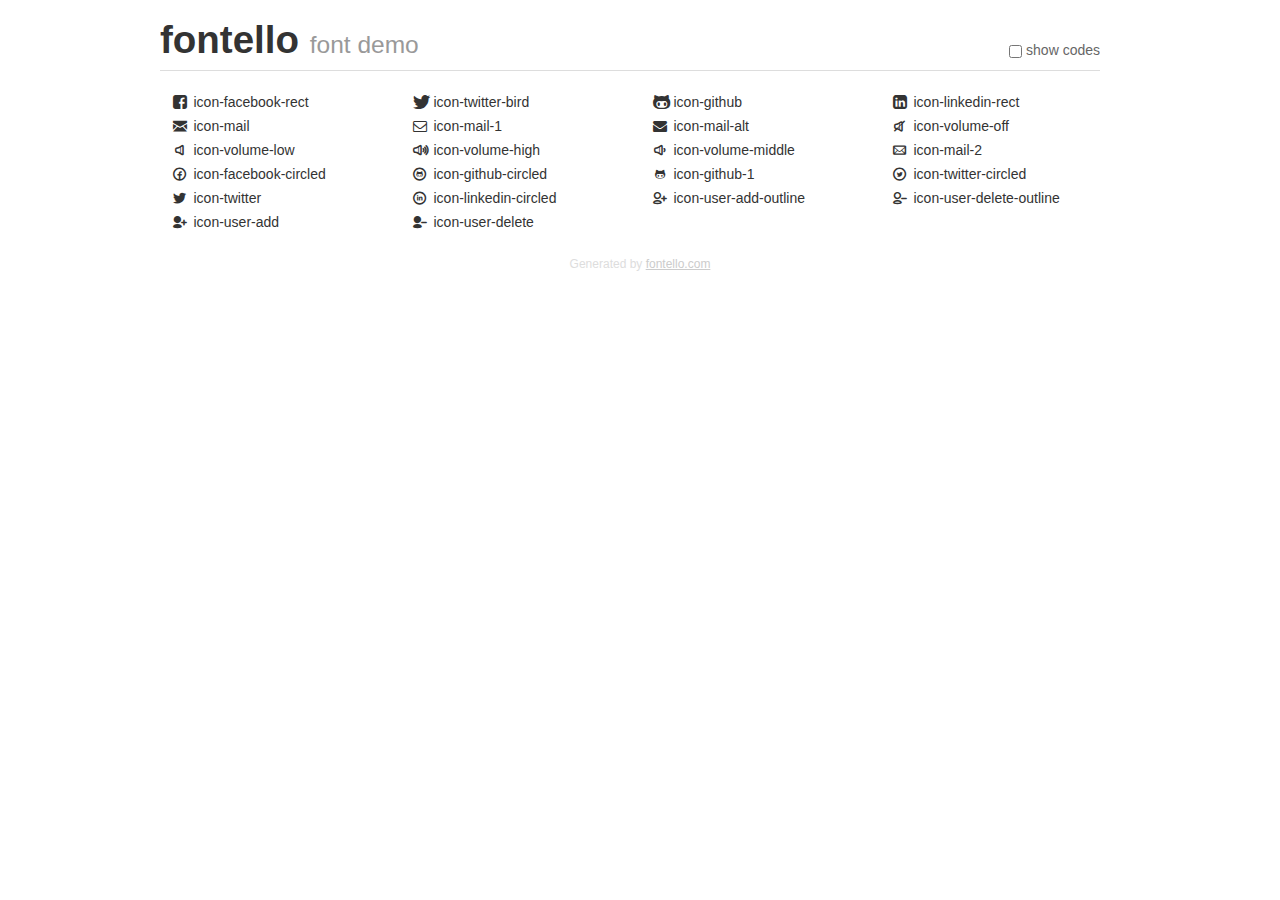
<file: fontello-22c07163/demo.html>
<!DOCTYPE html>
<html>
  <head><!--[if lt IE 9]><script language="javascript" type="text/javascript" src="//html5shim.googlecode.com/svn/trunk/html5.js"></script><![endif]-->
    <meta charset="UTF-8"><style>/*
 * Bootstrap v2.2.1
 *
 * Copyright 2012 Twitter, Inc
 * Licensed under the Apache License v2.0
 * http://www.apache.org/licenses/LICENSE-2.0
 *
 * Designed and built with all the love in the world @twitter by @mdo and @fat.
 */
.clearfix {
  *zoom: 1;
}
.clearfix:before,
.clearfix:after {
  display: table;
  content: "";
  line-height: 0;
}
.clearfix:after {
  clear: both;
}
html {
  font-size: 100%;
  -webkit-text-size-adjust: 100%;
  -ms-text-size-adjust: 100%;
}
a:focus {
  outline: thin dotted #333;
  outline: 5px auto -webkit-focus-ring-color;
  outline-offset: -2px;
}
a:hover,
a:active {
  outline: 0;
}
button,
input,
select,
textarea {
  margin: 0;
  font-size: 100%;
  vertical-align: middle;
}
button,
input {
  *overflow: visible;
  line-height: normal;
}
button::-moz-focus-inner,
input::-moz-focus-inner {
  padding: 0;
  border: 0;
}
body {
  margin: 0;
  font-family: "Helvetica Neue", Helvetica, Arial, sans-serif;
  font-size: 14px;
  line-height: 20px;
  color: #333;
  background-color: #fff;
}
a {
  color: #08c;
  text-decoration: none;
}
a:hover {
  color: #005580;
  text-decoration: underline;
}
.row {
  margin-left: -20px;
  *zoom: 1;
}
.row:before,
.row:after {
  display: table;
  content: "";
  line-height: 0;
}
.row:after {
  clear: both;
}
[class*="span"] {
  float: left;
  min-height: 1px;
  margin-left: 20px;
}
.container,
.navbar-static-top .container,
.navbar-fixed-top .container,
.navbar-fixed-bottom .container {
  width: 940px;
}
.span12 {
  width: 940px;
}
.span11 {
  width: 860px;
}
.span10 {
  width: 780px;
}
.span9 {
  width: 700px;
}
.span8 {
  width: 620px;
}
.span7 {
  width: 540px;
}
.span6 {
  width: 460px;
}
.span5 {
  width: 380px;
}
.span4 {
  width: 300px;
}
.span3 {
  width: 220px;
}
.span2 {
  width: 140px;
}
.span1 {
  width: 60px;
}
[class*="span"].pull-right,
.row-fluid [class*="span"].pull-right {
  float: right;
}
.container {
  margin-right: auto;
  margin-left: auto;
  *zoom: 1;
}
.container:before,
.container:after {
  display: table;
  content: "";
  line-height: 0;
}
.container:after {
  clear: both;
}
p {
  margin: 0 0 10px;
}
.lead {
  margin-bottom: 20px;
  font-size: 21px;
  font-weight: 200;
  line-height: 30px;
}
small {
  font-size: 85%;
}
h1 {
  margin: 10px 0;
  font-family: inherit;
  font-weight: bold;
  line-height: 20px;
  color: inherit;
  text-rendering: optimizelegibility;
}
h1 small {
  font-weight: normal;
  line-height: 1;
  color: #999;
}
h1 {
  line-height: 40px;
}
h1 {
  font-size: 38.5px;
}
h1 small {
  font-size: 24.5px;
}
body {
  margin-top: 90px;
}
.header {
  position: fixed;
  top: 0;
  left: 50%;
  margin-left: -480px;
  background-color: #fff;
  border-bottom: 1px solid #ddd;
  padding-top: 10px;
  z-index: 10;
}
.footer {
  color: #ddd;
  font-size: 12px;
  text-align: center;
  margin-top: 20px;
}
.footer a {
  color: #ccc;
  text-decoration: underline;
}
.the-icons {
  font-size: 14px;
  line-height: 24px;
}
.switch {
  position: absolute;
  right: 0;
  bottom: 10px;
  color: #666;
}
.switch input {
  margin-right: 0.3em;
}
.codesOn .i-name {
  display: none;
}
.codesOn .i-code {
  display: inline;
}
.i-code {
  display: none;
}
@font-face {
      font-family: 'fontello';
      src: url('./font/fontello.eot?25221115');
      src: url('./font/fontello.eot?25221115#iefix') format('embedded-opentype'),
           url('./font/fontello.woff?25221115') format('woff'),
           url('./font/fontello.ttf?25221115') format('truetype'),
           url('./font/fontello.svg?25221115#fontello') format('svg');
      font-weight: normal;
      font-style: normal;
    }
     
     
    .demo-icon
    {
      font-family: "fontello";
      font-style: normal;
      font-weight: normal;
      speak: none;
     
      display: inline-block;
      text-decoration: inherit;
      width: 1em;
      margin-right: .2em;
      text-align: center;
      /* opacity: .8; */
     
      /* For safety - reset parent styles, that can break glyph codes*/
      font-variant: normal;
      text-transform: none;
     
      /* fix buttons height, for twitter bootstrap */
      line-height: 1em;
     
      /* Animation center compensation - margins should be symmetric */
      /* remove if not needed */
      margin-left: .2em;
     
      /* You can be more comfortable with increased icons size */
      /* font-size: 120%; */
     
      /* Font smoothing. That was taken from TWBS */
      -webkit-font-smoothing: antialiased;
      -moz-osx-font-smoothing: grayscale;
     
      /* Uncomment for 3D effect */
      /* text-shadow: 1px 1px 1px rgba(127, 127, 127, 0.3); */
    }
     </style>
    <link rel="stylesheet" href="css/animation.css"><!--[if IE 7]><link rel="stylesheet" href="css/fontello-ie7.css"><![endif]-->
    <script>
      function toggleCodes(on) {
        var obj = document.getElementById('icons');
        
        if (on) {
          obj.className += ' codesOn';
        } else {
          obj.className = obj.className.replace(' codesOn', '');
        }
      }
      
    </script>
  </head>
  <body>
    <div class="container header">
      <h1>
        fontello
         <small>font demo</small>
      </h1>
      <label class="switch">
        <input type="checkbox" onclick="toggleCodes(this.checked)">show codes
      </label>
    </div>
    <div id="icons" class="container">
      <div class="row">
        <div title="Code: 0xe800" class="the-icons span3"><i class="demo-icon icon-facebook-rect">&#xe800;</i> <span class="i-name">icon-facebook-rect</span><span class="i-code">0xe800</span></div>
        <div title="Code: 0xe801" class="the-icons span3"><i class="demo-icon icon-twitter-bird">&#xe801;</i> <span class="i-name">icon-twitter-bird</span><span class="i-code">0xe801</span></div>
        <div title="Code: 0xe802" class="the-icons span3"><i class="demo-icon icon-github">&#xe802;</i> <span class="i-name">icon-github</span><span class="i-code">0xe802</span></div>
        <div title="Code: 0xe803" class="the-icons span3"><i class="demo-icon icon-linkedin-rect">&#xe803;</i> <span class="i-name">icon-linkedin-rect</span><span class="i-code">0xe803</span></div>
      </div>
      <div class="row">
        <div title="Code: 0xe804" class="the-icons span3"><i class="demo-icon icon-mail">&#xe804;</i> <span class="i-name">icon-mail</span><span class="i-code">0xe804</span></div>
        <div title="Code: 0xe805" class="the-icons span3"><i class="demo-icon icon-mail-1">&#xe805;</i> <span class="i-name">icon-mail-1</span><span class="i-code">0xe805</span></div>
        <div title="Code: 0xe806" class="the-icons span3"><i class="demo-icon icon-mail-alt">&#xe806;</i> <span class="i-name">icon-mail-alt</span><span class="i-code">0xe806</span></div>
        <div title="Code: 0xe807" class="the-icons span3"><i class="demo-icon icon-volume-off">&#xe807;</i> <span class="i-name">icon-volume-off</span><span class="i-code">0xe807</span></div>
      </div>
      <div class="row">
        <div title="Code: 0xe808" class="the-icons span3"><i class="demo-icon icon-volume-low">&#xe808;</i> <span class="i-name">icon-volume-low</span><span class="i-code">0xe808</span></div>
        <div title="Code: 0xe809" class="the-icons span3"><i class="demo-icon icon-volume-high">&#xe809;</i> <span class="i-name">icon-volume-high</span><span class="i-code">0xe809</span></div>
        <div title="Code: 0xe80a" class="the-icons span3"><i class="demo-icon icon-volume-middle">&#xe80a;</i> <span class="i-name">icon-volume-middle</span><span class="i-code">0xe80a</span></div>
        <div title="Code: 0xe80b" class="the-icons span3"><i class="demo-icon icon-mail-2">&#xe80b;</i> <span class="i-name">icon-mail-2</span><span class="i-code">0xe80b</span></div>
      </div>
      <div class="row">
        <div title="Code: 0xe80c" class="the-icons span3"><i class="demo-icon icon-facebook-circled">&#xe80c;</i> <span class="i-name">icon-facebook-circled</span><span class="i-code">0xe80c</span></div>
        <div title="Code: 0xe80d" class="the-icons span3"><i class="demo-icon icon-github-circled">&#xe80d;</i> <span class="i-name">icon-github-circled</span><span class="i-code">0xe80d</span></div>
        <div title="Code: 0xe80e" class="the-icons span3"><i class="demo-icon icon-github-1">&#xe80e;</i> <span class="i-name">icon-github-1</span><span class="i-code">0xe80e</span></div>
        <div title="Code: 0xe80f" class="the-icons span3"><i class="demo-icon icon-twitter-circled">&#xe80f;</i> <span class="i-name">icon-twitter-circled</span><span class="i-code">0xe80f</span></div>
      </div>
      <div class="row">
        <div title="Code: 0xe810" class="the-icons span3"><i class="demo-icon icon-twitter">&#xe810;</i> <span class="i-name">icon-twitter</span><span class="i-code">0xe810</span></div>
        <div title="Code: 0xe811" class="the-icons span3"><i class="demo-icon icon-linkedin-circled">&#xe811;</i> <span class="i-name">icon-linkedin-circled</span><span class="i-code">0xe811</span></div>
        <div title="Code: 0xe812" class="the-icons span3"><i class="demo-icon icon-user-add-outline">&#xe812;</i> <span class="i-name">icon-user-add-outline</span><span class="i-code">0xe812</span></div>
        <div title="Code: 0xe813" class="the-icons span3"><i class="demo-icon icon-user-delete-outline">&#xe813;</i> <span class="i-name">icon-user-delete-outline</span><span class="i-code">0xe813</span></div>
      </div>
      <div class="row">
        <div title="Code: 0xe814" class="the-icons span3"><i class="demo-icon icon-user-add">&#xe814;</i> <span class="i-name">icon-user-add</span><span class="i-code">0xe814</span></div>
        <div title="Code: 0xe815" class="the-icons span3"><i class="demo-icon icon-user-delete">&#xe815;</i> <span class="i-name">icon-user-delete</span><span class="i-code">0xe815</span></div>
      </div>
    </div>
    <div class="container footer">Generated by <a href="http://fontello.com">fontello.com</a></div>
  </body>
</html>
</file>
<file: css/skeleton.css>
/*
* Skeleton V2.0.4
* Copyright 2014, Dave Gamache
* www.getskeleton.com
* Free to use under the MIT license.
* http://www.opensource.org/licenses/mit-license.php
* 12/29/2014
*/


/* Table of contents
––––––––––––––––––––––––––––––––––––––––––––––––––
- Grid
- Base Styles
- Typography
- Links
- Buttons
- Forms
- Lists
- Code
- Tables
- Spacing
- Utilities
- Clearing
- Media Queries
*/


/* Grid
–––––––––––––––––––––––––––––––––––––––––––––––––– */
.container {
  position: relative;
  width: 100%;
  max-width: 960px;
  margin: 0 auto;
  padding: 0 20px;
  box-sizing: border-box; }
.column,
.columns {
  width: 100%;
  float: left;
  box-sizing: border-box; }

/* For devices larger than 400px */
@media (min-width: 400px) {
  .container {
    width: 85%;
    padding: 0; }
}

/* For devices larger than 550px */
@media (min-width: 550px) {
  .container {
    width: 80%; }
  .column,
  .columns {
    margin-left: 4%; }
  .column:first-child,
  .columns:first-child {
    margin-left: 0; }

  .one.column,
  .one.columns                    { width: 4.66666666667%; }
  .two.columns                    { width: 13.3333333333%; }
  .three.columns                  { width: 22%;            }
  .four.columns                   { width: 30.6666666667%; }
  .five.columns                   { width: 39.3333333333%; }
  .six.columns                    { width: 48%;            }
  .seven.columns                  { width: 56.6666666667%; }
  .eight.columns                  { width: 65.3333333333%; }
  .nine.columns                   { width: 74.0%;          }
  .ten.columns                    { width: 82.6666666667%; }
  .eleven.columns                 { width: 91.3333333333%; }
  .twelve.columns                 { width: 100%; margin-left: 0; }

  .one-third.column               { width: 30.6666666667%; }
  .two-thirds.column              { width: 65.3333333333%; }

  .one-half.column                { width: 48%; }

  /* Offsets */
  .offset-by-one.column,
  .offset-by-one.columns          { margin-left: 8.66666666667%; }
  .offset-by-two.column,
  .offset-by-two.columns          { margin-left: 17.3333333333%; }
  .offset-by-three.column,
  .offset-by-three.columns        { margin-left: 26%;            }
  .offset-by-four.column,
  .offset-by-four.columns         { margin-left: 34.6666666667%; }
  .offset-by-five.column,
  .offset-by-five.columns         { margin-left: 43.3333333333%; }
  .offset-by-six.column,
  .offset-by-six.columns          { margin-left: 52%;            }
  .offset-by-seven.column,
  .offset-by-seven.columns        { margin-left: 60.6666666667%; }
  .offset-by-eight.column,
  .offset-by-eight.columns        { margin-left: 69.3333333333%; }
  .offset-by-nine.column,
  .offset-by-nine.columns         { margin-left: 78.0%;          }
  .offset-by-ten.column,
  .offset-by-ten.columns          { margin-left: 86.6666666667%; }
  .offset-by-eleven.column,
  .offset-by-eleven.columns       { margin-left: 95.3333333333%; }

  .offset-by-one-third.column,
  .offset-by-one-third.columns    { margin-left: 34.6666666667%; }
  .offset-by-two-thirds.column,
  .offset-by-two-thirds.columns   { margin-left: 69.3333333333%; }

  .offset-by-one-half.column,
  .offset-by-one-half.columns     { margin-left: 52%; }

}


/* Base Styles
–––––––––––––––––––––––––––––––––––––––––––––––––– */
/* NOTE
html is set to 62.5% so that all the REM measurements throughout Skeleton
are based on 10px sizing. So basically 1.5rem = 15px :) */
html {
  font-size: 62.5%; }
body {
  font-size: 1.5em; /* currently ems cause chrome bug misinterpreting rems on body element */
  line-height: 1.6;
  font-weight: 400;
  font-family: "HelveticaNeue", "Helvetica Neue", Helvetica, Arial, sans-serif;
  color: #222; }


/* Typography
–––––––––––––––––––––––––––––––––––––––––––––––––– */
h1, h2, h3, h4, h5, h6 {
  margin-top: 0;
  margin-bottom: 2rem;
  font-weight: 300; }
h1 { font-size: 4.0rem; line-height: 1.2;  letter-spacing: -.1rem;}
h2 { font-size: 3.6rem; line-height: 1.25; letter-spacing: -.1rem; }
h3 { font-size: 3.0rem; line-height: 1.3;  letter-spacing: -.1rem; }
h4 { font-size: 2.4rem; line-height: 1.35; letter-spacing: -.08rem; }
h5 { font-size: 1.8rem; line-height: 1.5;  letter-spacing: -.05rem; }
h6 { font-size: 1.5rem; line-height: 1.6;  letter-spacing: 0; }

/* Larger than phablet */
@media (min-width: 550px) {
  h1 { font-size: 5.0rem; }
  h2 { font-size: 4.2rem; }
  h3 { font-size: 3.6rem; }
  h4 { font-size: 3.0rem; }
  h5 { font-size: 2.4rem; }
  h6 { font-size: 1.5rem; }
}

p {
  margin-top: 0; }


/* Links
–––––––––––––––––––––––––––––––––––––––––––––––––– */
a {
  color: #1EAEDB; }
a:hover {
  color: #0FA0CE; }


/* Buttons
–––––––––––––––––––––––––––––––––––––––––––––––––– */
.button,
button,
input[type="submit"],
input[type="reset"],
input[type="button"] {
  display: inline-block;
  height: 38px;
  padding: 0 30px;
  color: #555;
  text-align: center;
  font-size: 11px;
  font-weight: 600;
  line-height: 38px;
  letter-spacing: .1rem;
  text-transform: uppercase;
  text-decoration: none;
  white-space: nowrap;
  background-color: transparent;
  border-radius: 4px;
  border: 1px solid #bbb;
  cursor: pointer;
  box-sizing: border-box; }
.button:hover,
button:hover,
input[type="submit"]:hover,
input[type="reset"]:hover,
input[type="button"]:hover,
.button:focus,
button:focus,
input[type="submit"]:focus,
input[type="reset"]:focus,
input[type="button"]:focus {
  color: #333;
  border-color: #888;
  outline: 0; }
.button.button-primary,
button.button-primary,
input[type="submit"].button-primary,
input[type="reset"].button-primary,
input[type="button"].button-primary {
  color: #FFF;
  background-color: #33C3F0;
  border-color: #33C3F0; }
.button.button-primary:hover,
button.button-primary:hover,
input[type="submit"].button-primary:hover,
input[type="reset"].button-primary:hover,
input[type="button"].button-primary:hover,
.button.button-primary:focus,
button.button-primary:focus,
input[type="submit"].button-primary:focus,
input[type="reset"].button-primary:focus,
input[type="button"].button-primary:focus {
  color: #FFF;
  background-color: #1EAEDB;
  border-color: #1EAEDB; }


/* Forms
–––––––––––––––––––––––––––––––––––––––––––––––––– */
input[type="email"],
input[type="number"],
input[type="search"],
input[type="text"],
input[type="tel"],
input[type="url"],
input[type="password"],
textarea,
select {
  height: 38px;
  padding: 6px 10px; /* The 6px vertically centers text on FF, ignored by Webkit */
  background-color: #fff;
  border: 1px solid #D1D1D1;
  border-radius: 4px;
  box-shadow: none;
  box-sizing: border-box; }
/* Removes awkward default styles on some inputs for iOS */
input[type="email"],
input[type="number"],
input[type="search"],
input[type="text"],
input[type="tel"],
input[type="url"],
input[type="password"],
textarea {
  -webkit-appearance: none;
     -moz-appearance: none;
          appearance: none; }
textarea {
  min-height: 65px;
  padding-top: 6px;
  padding-bottom: 6px; }
input[type="email"]:focus,
input[type="number"]:focus,
input[type="search"]:focus,
input[type="text"]:focus,
input[type="tel"]:focus,
input[type="url"]:focus,
input[type="password"]:focus,
textarea:focus,
select:focus {
  border: 1px solid #33C3F0;
  outline: 0; }
label,
legend {
  display: block;
  margin-bottom: .5rem;
  font-weight: 600; }
fieldset {
  padding: 0;
  border-width: 0; }
input[type="checkbox"],
input[type="radio"] {
  display: inline; }
label > .label-body {
  display: inline-block;
  margin-left: .5rem;
  font-weight: normal; }


/* Lists
–––––––––––––––––––––––––––––––––––––––––––––––––– */
ul {
  list-style: circle inside; }
ol {
  list-style: decimal inside; }
ol, ul {
  padding-left: 0;
  margin-top: 0; }
ul ul,
ul ol,
ol ol,
ol ul {
  margin: 1.5rem 0 1.5rem 3rem;
  font-size: 90%; }
li {
  margin-bottom: 1rem; }


/* Code
–––––––––––––––––––––––––––––––––––––––––––––––––– */
code {
  padding: .2rem .5rem;
  margin: 0 .2rem;
  font-size: 90%;
  white-space: nowrap;
  background: #F1F1F1;
  border: 1px solid #E1E1E1;
  border-radius: 4px; }
pre > code {
  display: block;
  padding: 1rem 1.5rem;
  white-space: pre; }


/* Tables
–––––––––––––––––––––––––––––––––––––––––––––––––– */
th,
td {
  padding: 12px 15px;
  text-align: left;
  border-bottom: 1px solid #E1E1E1; }
th:first-child,
td:first-child {
  padding-left: 0; }
th:last-child,
td:last-child {
  padding-right: 0; }


/* Spacing
–––––––––––––––––––––––––––––––––––––––––––––––––– */
button,
.button {
  margin-bottom: 1rem; }
input,
textarea,
select,
fieldset {
  margin-bottom: 1.5rem; }
pre,
blockquote,
dl,
figure,
table,
p,
ul,
ol,
form {
  margin-bottom: 2.5rem; }


/* Utilities
–––––––––––––––––––––––––––––––––––––––––––––––––– */
.u-full-width {
  width: 100%;
  box-sizing: border-box; }
.u-max-full-width {
  max-width: 100%;
  box-sizing: border-box; }
.u-pull-right {
  float: right; }
.u-pull-left {
  float: left; }


/* Misc
–––––––––––––––––––––––––––––––––––––––––––––––––– */
hr {
  margin-top: 3rem;
  margin-bottom: 3.5rem;
  border-width: 0;
  border-top: 1px solid #E1E1E1; }


/* Clearing
–––––––––––––––––––––––––––––––––––––––––––––––––– */

/* Self Clearing Goodness */
.container:after,
.row:after,
.u-cf {
  content: "";
  display: table;
  clear: both; }


/* Media Queries
–––––––––––––––––––––––––––––––––––––––––––––––––– */
/*
Note: The best way to structure the use of media queries is to create the queries
near the relevant code. For example, if you wanted to change the styles for buttons
on small devices, paste the mobile query code up in the buttons section and style it
there.
*/


/* Larger than mobile */
@media (min-width: 400px) {}

/* Larger than phablet (also point when grid becomes active) */
@media (min-width: 550px) {}

/* Larger than tablet */
@media (min-width: 750px) {}

/* Larger than desktop */
@media (min-width: 1000px) {}

/* Larger than Desktop HD */
@media (min-width: 1200px) {}
</file>
<file: css/aliNada.css>
/*the planet on the map*/
#AliNada {
	color: #969696;
	left: 325px;
	top: 75px;
}
/*planet details*/

#capitol {
	color: #cccccc;
	left: 105px;	
	top: 130px;
}
#cemetery {
	color: #009603;
	left: 304px;
	top: 15px;
}
#aliNadaMechanic {
	color: #f2a32a;
	left: 50px;
	top: 440px;
}
#capitolGuard {
	color: #697cd6;
	left: 240px;
	top: 50px;
}
#capitolDesk1 {
	color: #1d85b8;
	left: 25px;
	top: 200px;
}
#capitolDesk2 {
	color: #ce42df;
	left: 340px;
	top: 200px;
}
#capitolWeatherman {
	color: #41b81d;
	left: 275px;
	top: 25px;
}
#brothersGrave {
	color: #a3bfc1;
	left: 115px;
	top: 100px;
}
#graveGrass {
	color: green;
	left: 115px;
	top: 280px;
}
#aliNadaMechanicMenu {
	left: 50px;
	top: 100px;
	border: 1px solid white;
	height: 200px;
	width: 500px;
	padding-left: 15px;
	position: absolute;
}
#aliNadaLifecycleShutoff {
	top: 50px;
}
#aliNadaGeneralRobot {
	top: 80px;
}
#aliNadaLifecycleAdd {
	top: 110px;
}
#aliNadaMenuTitle {
	font-size: 20px;
	left: 150px;
	padding: 10px;
}
.aliNadaMechanic {
	color: white;
}
</file>
<file: css/landing.css>
#bigSub, .test {
	color: green;
	font-size: 40px;
}
#author {
	font-family: 'Orbitron', sans-serif;
}
body {
	background-color: #0e0e0e;
	color: white;
	text-align: center;
	padding: 25px;
}
#oshuBack {
	margin-top: 100px;
	margin-bottom: 100px;
}
#clickPlay {
	cursor: pointer;
}
#welcome {
	display: none;
}
#instructionTitle, #instructionSub, .title {
	font-family: 'Audiowide', cursive;	
}
#instructionTitle {
	font-size: 50px;
}
#instructionSub {
	font-size: 25px;
}
#play {
	font-family: 'Orbitron', sans-serif;
	border: 1px solid white;
	border-radius: 15px;
	display: inline-block;
	font-size: 30px;
	background-color: black;
	padding: 5px 10px;
}
#play.hover {
	background-color: pink;
}
#intro {
	font-family: 'Share Tech Mono';
	color: green;
	font-size: 20px;
	margin: 5%;
	margin-top: 0px;
	text-align: left;
}
#bigTitle, #bigSub {
	display: none;
	font-family: 'Audiowide', cursive;
}
#bigTitle {	
	font-size: 100px;	
};

#one {
	font-family: 'Audiowide', cursive;
}
#two {
	font-family: 'Press Start 2P', cursive;
}
#three {
	font-family: 'Orbitron', sans-serif;
}
#four {
	font-family: 'Share Tech Mono';
}
#skip {
	display: none;
	font-family: 'Audiowide', cursive;
	font-size: 30px;
	text-align: right;
	margin-right: 10px;
	margin-bottom: 0px;
	cursor: pointer;
}
#instructions {
	display: none;
}
#begin {
	text-decoration: none;
	color: black;
	border: 3px solid green;
	padding: 15px;
	background-color: white;
}
#instructionList {
	font-family: "Share Tech Mono";
	border-top: 2px solid green;
	padding: 35px;
}
#planet1 {
	color: #84b8c3;
	margin-left: 350px;
	margin-top: 50px;
}
#planet2 {
	color: #ff491b;
	margin-left: 250px;
	margin-top: 50px;
}
#spaceship {
	color: white;
	margin-left: 85px;
	margin-top: 175px;
}
#flames {
	color: #ffc332;
	margin-left: 85px;
	margin-top: 190px;
}
#stars, #stars2 {
	color: #b99cdf;
	margin-left: 25px;
	margin-top: 15px;
}
#stars2 {
	color: white;
	display: none;
}
pre {
	margin: 0;
	padding: 0;
	line-height: 1;
	text-align: left;
	position: absolute;
}
#artwork {
	border: 1px solid white;
	height: 300px;
	margin-left: auto;
	margin-right: auto;
	width: 600px;
	background-color: black;
}
i {
	color: white;
	font-size: 35px;
	float: left;
	display: block;
	position: absolute;
	cursor: pointer;
}
#soundsOff {
	display: none;
}
#soundWrapper {
	float: left;
}

/******* MEDIA QUERIES *******/

@media only screen and (min-width: 320px) {
	#intro {
		font-size: 15px;
	}
}
@media only screen and (min-width: 775px) {
	#intro {
		font-size: 17px;
	}
	#instructionList {
		padding: 20px;
	}
}
@media only screen and (min-width: 1000px) {
	#intro {
		font-size: 19px;
	}
}
@media only screen and (min-width: 1250px) {
	#intro {
		font-size: 20px;
	}
}
@media only screen and (min-width: 1500px) {
	#intro {
		font-size: 22px;
	}
}
</file>
<file: css/conclusion.css>
#skip {
	float: right;
	cursor: pointer;
	font-family: 'Audiowide', cursive;
	font-size: 30px;
	display: block;
}
.ending {
	display: none;
}
#oshuText {
	font-family: 'Share Tech Mono';
	color: green;
	font-size: 20px;
	margin: 5%;
	margin-top: 0px;
	text-align: left;
}
#oshuText {
	margin-left: auto;
	margin-right: auto;
	width: 90%;
	border: 1px solid white;
	padding: 25px;
	margin-top: 75px;
	height: 250px;
	background-color: black;
}
#thanks {
	color: green;
	font-family: "Audiowide",cursive;
	font-size: 35px;
	margin-bottom: 15px;
}
#credits {
	border: 1px solid white;
	height: 300px;
	margin-left: auto;
	margin-right: auto;
	width: 600px;
	background-color: black;
	padding: 25px;
	overflow: hidden;
}
h3 {
	font-family: "Audiowide",cursive;
	color: green;
	font-size: 30px;
	margin-top: 10px;
}
#creditsWrap {
	margin-top: 350px;
}
a, #me {
	text-decoration: none;
	font-family: "Share Tech Mono";
	font-size: 20px;
	color: white;
}
.littleWrap {
	margin: 100px;
}
h1 {
	font-family: 'Orbitron', sans-serif;
	color: white;
	font-size: 45px;
}
#beginAgain {
	font-family: 'Orbitron', sans-serif;
	color: white;
	font-size: 45px;
}
footer {
	padding: 15px;
	text-align: center;
	background-color: #0e0e0e;
	font-family: "Share Tech Mono";
}
#footerLink {
	color: white;
	outline: 0;
}
a:hover {
	color: gray;	
}

/******* MEDIA QUERIES *******/

@media only screen and (min-width: 320px) {
	#oshuText {
		font-size: 15px;
	}
}
@media only screen and (min-width: 925px) {
	#oshuText {
		font-size: 17px;
	}
}
@media only screen and (min-width: 1150px) {
	#oshuText {
		font-size: 19px;
	}
}
@media only screen and (min-width: 1250px) {
	#oshuText {
		font-size: 20px;
	}
}
@media only screen and (min-width: 1500px) {
	#oshuText {
		font-size: 22px;
	}
}
</file>
<file: css/main.css>
#map {
	display: none;
}

/*WHAT'S DISPLAYING NOW*/

body {
	-webkit-touch-callout: none;
	-webkit-user-select: none;
	-khtml-user-select: none;
	-moz-user-select: none;
	-ms-user-select: none;
	user-select: none;
	height: 100vh;
	background-color: #4b4b4b;
}
p {
	margin: 0;
	cursor: default;
}
li {
	border: 1px solid black;
	margin-left: 10px;
	padding-left: 5px;
}
h1 {
	color: white;
	font-family: 'Orbitron', sans-serif;
	font-size: 40px;
}
footer {
	padding: 15px;
	text-align: right;
	background-color: #4b4b4b;
	font-family: "Share Tech Mono";
}
pre {
	margin: 0;
	padding: 0;
	line-height: 1;
	position: absolute;
	cursor: pointer;
	font-family: 'Inconsolata';
}
#footerLink {
	color: white;
	outline: 0;
}
.testwrap {
	float: left;
}
#wrapper {
	padding-top: 2%;
	padding-bottom: 2%;
}
.console {
	background-color: #1a1a1a;
	padding: 5px;
	width: 90%;
	border: 3px solid black;
	margin-left: auto;
	margin-right: auto;
}
#life {
	background-color: green;
	width: 100%;
	height: 10px;
	margin-top: 0;
	margin-bottom: 0;
	border: 1px solid black;
	border-bottom: none;
}
#interaction {
	width: 600px;
	background-color: black;
	height: 525px;
	color: white;
	float: right;
	position: relative;
}
#gameOptions {
	width: 600px;
	background-color: gray;
	color: black;
	border: 5px solid black;
	box-sizing: border-box;
	height: 130px;
}
#inventory {
	border: 1px solid black;
	padding: 10px;
	background-color: #2e7bff;
	float: right;
	width: 45%;
}
#bucketList {
	border: 1px solid black;
	background-color: #408b11;
	float: right;
	padding: 10px;
	width: 45%;
}
#gameStats {
	width: 98%;
	margin-left: auto;
	margin-right: auto;
	margin-top: 15px;
	background-color: gray;
	border: 1px solid black;
}
#planetName {
	color: green;
	font-size: 50px;
	float: left;
	margin-left: 15px;
	font-family: 'Orbitron', sans-serif;
}
#map {
	height: 525px;
}
.cityDetails {
	display: none;
}
.return {
	float: left;
	padding: 5px;
	border: 1px solid white;
	margin: 10px;
	background-color: black;
	display: none;
	cursor: pointer;
}
#myShip {
	cursor: pointer;
	border-left: 1px solid black;
	padding: 7px;
	position: relative;
	display: inline-block;
	float: right;
}
#miloInteraction {
	font-family: "Share Tech Mono";
	font-size: 20px;
	position: absolute;
	width: 550px;
	padding-top: 50px;
	padding-left: 25px;
	padding-right: 25px;
}
#miloResponse {
	color: green;
	padding-top: 25px;
	cursor: pointer;
	display: none;
}
.bucketList, .inventoryItem {
	list-style-type: none;
}
.quest, .inventoryItem {
	background-color: white;
}
.clickInventory {
	cursor: pointer;
}
#miloInteraction {
	display: none;
}
#planetInteraction {
	border: 1px solid white;
	position: absolute;
	width: 540px;
	padding: 5px;
	height: 110px;
	margin-top: 390px;
	margin-left: 25px;
	font-family: 'Share Tech Mono';
}
#skip, #dots {
	display: none;
	font-family: 'Audiowide', cursive;
	font-size: 30px;
	text-align: right;
	margin-right: 10px;
}
#skipButton, #dotsButton {
	cursor: pointer;
}
.placeholder {
	padding: 50px;
	border: 1px solid white;
}
.clickHere {
	cursor: pointer;
}
#optionOne, #optionTwo, #optionThree {
	display: none;
}
.option {
	cursor: pointer;
}
#oshuInteraction {
	display: none;
	font-family: "Share Tech Mono";
	font-size: 20px;
	color: white;
	padding: 25px;
	padding-top: 0px;
}
#oshuOptions {
	float: left;
	color: white;
	text-align: center;
	font-family: 'Audiowide', cursive;
	padding: 15px;
	margin-top: 15px;
}
#oshuOptionsTitle {
	margin-bottom: 0;
}
#optionButtons {
	text-align: center;
	float: left;
	width: 219px;
	margin-top: 15px;
}
#clock {
	border: 1px solid green;
	text-align: center;
	float: left;
	width: 219px;
	background-color: black;
	color: white;
	margin-top: 15px;
}
#sounds, #pause {
	float: left;
	border: 1px solid white;
	background-color: black;
	color: #e5e5e5;
	width: 100px;
	cursor: pointer;
}
#soundsTitle, #soundsOn, #soundsOff {
	display: inline-block;
	cursor: pointer;
}
#soundsOff {
	display: none;
}
#pause {
	margin-left: 15px;
}
#pausedOverlay {
	display: none;
	width: 100%;
	height: 100%;
	position: fixed;
	background-color: white;
	opacity: 0.7;
	z-index: 1;
}
#pausedText {
	font-family: 'Orbitron', sans-serif;
	font-size: 100px;
	text-align: center;
	margin-top: 35vh;
}


/******* MEDIA QUERIES *******/

@media only screen and (min-width: 320px) {
	.testwrap, #inventory, #bucketList {
		margin-left: auto;
		margin-right: auto;
		width: 600px;
		box-sizing: border-box;
		float: none;
	}
}
@media only screen and (min-width: 1100px) {
	#inventory, #bucketList {
		float: right;
		width: 39%;
	}
	#inventory {
		max-height: 370px;
		overflow-y: auto;
	}
	.testwrap {
		float: left;
	}
	.console {
		height: 655px;
	}
}
@media only screen and (min-width: 1150px) {
	#inventory, #bucketList {
		width: 42%;
	}
}
@media only screen and (min-width: 1225px) {
	#inventory, #bucketList {
		width: 45%;
	}
}
@media only screen and (min-width: 1300px) {
	#inventory, #bucketList {
		width: 48%;
	}
}
@media only screen and (min-width: 1350px) {
	#inventory, #bucketList {
		width: 50%;
	}
}
@media only screen and (min-width: 1425px) {
	#inventory, #bucketList {
		width: 52%;
	}
}
@media only screen and (min-width: 1475px) {
	#inventory, #bucketList {
		width: 54%;
	}
}
@media only screen and (min-width: 1550px) {
	#inventory, #bucketList {
		width: 56%;
	}
}
@media only screen and (min-width: 1650px) {
	#inventory, #bucketList {
		width: 59%;
	}
}
@media only screen and (min-width: 1800) {
	#inventory, #bucketList {
		width: 62%;
	}
}
</file>
<file: css/fontello.css>
@font-face {
  font-family: 'fontello';
  src: url('../font/fontello.eot?54176695');
  src: url('../font/fontello.eot?54176695#iefix') format('embedded-opentype'),
       url('../font/fontello.woff?54176695') format('woff'),
       url('../font/fontello.ttf?54176695') format('truetype'),
       url('../font/fontello.svg?54176695#fontello') format('svg');
  font-weight: normal;
  font-style: normal;
}
/* Chrome hack: SVG is rendered more smooth in Windozze. 100% magic, uncomment if you need it. */
/* Note, that will break hinting! In other OS-es font will be not as sharp as it could be */
/*
@media screen and (-webkit-min-device-pixel-ratio:0) {
  @font-face {
    font-family: 'fontello';
    src: url('../font/fontello.svg?54176695#fontello') format('svg');
  }
}
*/
 
 [class^="icon-"]:before, [class*=" icon-"]:before {
  font-family: "fontello";
  font-style: normal;
  font-weight: normal;
  speak: none;
 
  display: inline-block;
  text-decoration: inherit;
  width: 1em;
  margin-right: .2em;
  text-align: center;
  /* opacity: .8; */
 
  /* For safety - reset parent styles, that can break glyph codes*/
  font-variant: normal;
  text-transform: none;
 
  /* fix buttons height, for twitter bootstrap */
  line-height: 1em;
 
  /* Animation center compensation - margins should be symmetric */
  /* remove if not needed */
  margin-left: .2em;
 
  /* you can be more comfortable with increased icons size */
  /* font-size: 120%; */
 
  /* Font smoothing. That was taken from TWBS */
  -webkit-font-smoothing: antialiased;
  -moz-osx-font-smoothing: grayscale;
 
  /* Uncomment for 3D effect */
  /* text-shadow: 1px 1px 1px rgba(127, 127, 127, 0.3); */
}
 
.icon-facebook-rect:before { content: '\e800'; } /* '' */
.icon-twitter-bird:before { content: '\e801'; } /* '' */
.icon-github:before { content: '\e802'; } /* '' */
.icon-linkedin-rect:before { content: '\e803'; } /* '' */
.icon-mail:before { content: '\e804'; } /* '' */
.icon-mail-1:before { content: '\e805'; } /* '' */
.icon-mail-alt:before { content: '\e806'; } /* '' */
.icon-volume-off:before { content: '\e807'; } /* '' */
.icon-volume-low:before { content: '\e808'; } /* '' */
.icon-volume-high:before { content: '\e809'; } /* '' */
.icon-volume-middle:before { content: '\e80a'; } /* '' */
.icon-mail-2:before { content: '\e80b'; } /* '' */
.icon-facebook-circled:before { content: '\e80c'; } /* '' */
.icon-github-circled:before { content: '\e80d'; } /* '' */
.icon-github-1:before { content: '\e80e'; } /* '' */
.icon-twitter-circled:before { content: '\e80f'; } /* '' */
.icon-twitter:before { content: '\e810'; } /* '' */
.icon-linkedin-circled:before { content: '\e811'; } /* '' */
.icon-user-add-outline:before { content: '\e812'; } /* '' */
.icon-user-delete-outline:before { content: '\e813'; } /* '' */
.icon-user-add:before { content: '\e814'; } /* '' */
.icon-user-delete:before { content: '\e815'; } /* '' */
</file>
<file: css/luneda.css>
/* the planet on the map */
#Luneda {
	color: #c1e3da;
	margin-left: 40px;
	margin-top: 400px;
}
/* the planet interactions */
.lunedaOptions {
	width: 30%;
	padding: 5px;
	border: 1px solid #c1e3da;
	height: auto;
	margin-left: auto;
	margin-right: auto;
	float: bottom;
}
.options {
	cursor: pointer;
}
/* the planet details */
#electricSeas {
	color: #00dfff;
}
#sand {
	color: #ffe697;
	margin-left: 50px;
}
.lunedaCity {
	display: inline-block;
	position: absolute;
}
#lunedaMechanic {
	margin-top: 375px;
	margin-left: 407px;
	color: #2bb442;
}
#danceHall {
	margin-left: 95px;
	color: #ff4386;
}
#weather {
	margin-left: 425px;
	color: #43b8ff;
}
#tikiHut {
	margin-left: 450px;
	margin-top: 80px;
	color: #f6b045;
}
#equipment {
	margin-left: 375px;
	margin-top: 200px;
	color: #a45119;
}
#closerSeas {
	color: #00dfff;
	margin-top: 60px;
}
.beachDetails {
	cursor: pointer;
}
#markets {
	text-align: left;
	color: #b05900;
	border-radius: 50%;
	width: 300px;
	height: 300px;
	border: 1px solid #ff9f28;
	margin-left: 212px;
	margin-top: 100px;
}
#marketCentre {
	margin-top: 110px;
	margin-left: 100px;
	color: #ff9f28;
}
.theMarkets, .fruitStand {
	display: none;
}
#fruitStand {
	margin-top: 100px;
	margin-left: 50px;
}
#souvenirStand {
	margin-top: 225px;
	margin-left: 225px;
}
#clothesStand {
	margin-top: 100px;
	margin-left: 400px;
}
#fruitMan, #clothesGirl, #souvenirGirl {
	margin-top: 150px;
	margin-left: 10px;
}
#fruitDisplay, #clothesDisplay, #souvenirDisplay {
	margin-top: 50px;
	margin-left: 75px;
	color: #c36700;
}
#electange {
	margin-top: 175px;
	margin-left: 145px;
	color: #009fff;
}
#ganifruit {
	margin-top: 175px;
	margin-left: 325px;
	color: #c900ff;
}
#dresses {
	margin-top: 145px;
	margin-left: 147px;
	color: #f22aff;
}
#snowglobes {
	margin-top: 75px;
	margin-left: 15px;
	color: #8edde3;
}
#bobbleheads {
	margin-top: 165px;
	margin-left: 150px;
	color: #ba5500;
}
#postcards {
	margin-top: 120px;
	margin-left: 460px;
	color: #45cc77;
}
#fruitStand, #clothesStand, #souvenirStand {
	color: #c36700;
}
#fruitMan {
	color: #FFE7B9;
}
#clothesGirl {
	color: #d81500;
}
.danceHall, .noDancing, .danceDetails {
	display: none;
}
#doorman {
	color: #ff9e26;
	margin-top: 100px;
	margin-left: 75px;
}
#danceSign {
	margin-left: 300px;
}
#dancer1 {
	margin-left: 40px;
	margin-top: 200px;
	color: #ed83ee;
}
#dancer2 {
	margin-left: 350px;
	margin-top: 215px;
	color: #ff9a00;
}
#dancer3 {
	margin-left: 150px;
	margin-top: 177px;
	color: #83aaee;
}
#dancer4 {
	margin-left: 450px;
	margin-top: 177px;
	color: #ff0d00;
}
#chandeliers {
	margin-left: 75px;
	color: #ffc14a;
}
.drinkStand {
	display: none;
}
#mysteriousMan {
	color: #687a8b;
	margin-left: 450px;
	margin-top: 90px;
}
#bar {
	color: #ce761d;
	margin-left: 50px;
	margin-top: 100px;
}
#computerDesk1 {
	color: gray;
	margin-left: 100px;
	margin-top: 15px;
}
#computerDesk2 {
	color: gray;
	margin-left: 325px;
	margin-top: 150px;
}
#weatherman {
	color: #ffa700;
	margin-left: 175px;
	margin-top: 175px;
}
#lunedaMechanicMenu {
	margin-left: 50px;
	margin-top: 100px;
	border: 1px solid white;
	height: 200px;
	width: 500px;
	padding-left: 15px;
}
#lunedaLifecycleShutoff {
	margin-top: 50px;
}
#lunedaGeneralRobot {
	margin-top: 80px;
}
#lunedaLifecycleAdd {
	margin-top: 110px;
}
#lunedaMenuTitle {
	font-size: 20px;
	margin-left: 150px;
	padding: 10px;
}
#rentalGuy {
	color: tan;
	margin-left: 150px;
	margin-top: 115px;
}
#equipmentShack {
	color: brown;
	margin-left: 275px;
	margin-top: 25px;
}
#equipmentSign {
	color: white;
	margin-left: 275px;
	margin-top: 70px;
}
</file>
<file: css/tyrianne.css>
/*the planet on the map*/
#Tyrianne {
	color: #db1600;
	margin-left: 200px;
	margin-top: 150px;
}
/*planet details*/

#library {
	color: #4e4bb4;
	margin-left: 50px;
	margin-top: 50px;
}
#fuzzbuttFactory {
	color: #cec29c;
	margin-left: 240px;
	margin-top: 275px;
}
#tyrianneMechanic {
	color: #b42b2b;
	margin-left: 50px;
	margin-top: 300px;
}
#poorMan {
	color: tan;
	margin-left: 25px;
	margin-top: 25px;
}
#tyrianneJewelry {
	color: #f4b234;
	margin-left: 325px;
}
#poorManClose {
	color: tan;
	margin-left: 215px;
	margin-top: 75px;
}
#poorSign {
	margin-left: 25px;
	margin-top: 180px;
}
#fuzzbuttDoorman {
	color: orange;
	margin-left: 165px;
	margin-top: 75px;
}
#sunstoneStand {
	color: #6c6eb4;
	margin-left: 70px;
}
#sunstoneSign {
	margin-left: 150px;
	margin-top: 265px;
}
#sunstoneDisplay {
	color: #ffe237;
	margin-left: 315px;
	margin-top: 175px;
}
#tyrianneMenu {
	margin-left: 125px;
	margin-top: 100px;
}
#tyrianneJewelryLady {
	color: #f46a2e;
	margin-left: 250px;
	margin-top: 125px;
}
#tyrianneJewelryDisplay {
	color: #782020;
	margin-left: 185px;
	margin-top: 15px;
}
#tyrianneJewelryPieces {
	color: silver;
	margin-left: 195px;
	margin-top: 37px;
}
#libraryDoors {
	color: #7be8ff;
	margin-left: 200px;
	margin-top: 75px;
}
#libraryGuard {
	color: #7b84ff;
	margin-left: 425px;
	margin-top: 287px;
}
#librarian {
	color: #b5b6ff;
	margin-left: 425px;
	margin-top: 100px;
}
#libraryBobbleheads {
	color: #f0a4ff;
	margin-left: 25px;
	margin-top: 200px;
}
#bookmarks {
	color: #10c9ff;
	margin-left: 325px;
}
#bookDisplay {
	color: #fff7a4;
	margin-left: 150px;
}
#emptyBookDisplay {
	color: #fff7a4;
	margin-left: 150px;
	display: none;
}
#tyrianneMechanicMenu {
	margin-left: 50px;
	margin-top: 100px;
	border: 1px solid white;
	height: 200px;
	width: 500px;
	padding-left: 15px;
}
#tyrianneLifecycleShutoff {
	margin-top: 50px;
}
#tyrianneGeneralRobot {
	margin-top: 80px;
}
#tyrianneLifecycleAdd {
	margin-top: 110px;
}
#tyrianneMenuTitle {
	font-size: 20px;
	margin-left: 150px;
	padding: 10px;
}
</file>
<file: css/kanedos.css>
/*the planet on the map*/
#Kanedos {
	color: #ff9a00;
	margin-left: 150px;
	margin-top: 300px;
}
/*planet details*/

#kanedome {
	margin-top: 175px;
	margin-left: 300px;
	color: #ee0000;
}
#camelRental {
	margin-top: 50px;
	margin-left: 300px;
	color: #f6be10;
}
#kanedosJewelry {
	margin-top: 225px;
	margin-left: 50px;
	color: #f031a5;
}
#kanedosGas {
	margin-top: 325px;
	margin-left: 50px;
	color: #60b259;
}
#suckerPunch {
	margin-top: 400px;
	margin-left: 175px;
	color: #63a0d8;
}
#camelSign {
	margin-left: 350px;
	margin-top: 25px;
}
#camelGuy {
	color: #eecb5f;
	margin-left: 150px;
	margin-top: 100px;
}
#ticketStand {
	color: #fff4b3;
	margin-left: 180px;
	margin-top: 16px;
}
#ticketGuy {
	color: #ff7428;
	margin-left: 226px;
	margin-top: 90px;
}
#brawler {
	color: red;
	margin-left: 475px;
	margin-top: 125px;
}
#apprentice {
	color: orange;
	margin-left: 15px;
	margin-top: 125px;
}
#suckerBartender {
	color: #e14b30;
	margin-left: 130px;
	margin-top: 10px;
}
#kanedosJewelryLady {
	color: #f01340;
	margin-left: 350px;
	margin-top: 100px;
}
#kanedosJewelryDisplay {
	color: #ffb9eb;
	margin-left: 50px;
	margin-top: 50px;
}
#kanedosJewelryPieces {
	color: gold;
	margin-left: 60px;
	margin-top: 72px;
}
</file>
<file: css/kaprika.css>
#Kaprika {
	color: #1c9600;
	margin-left: 325px;
	margin-top: 250px;
}
/*planet details*/
#theTree {
	color: green;
	margin-left: 50px;
}
#quietGrove {
	color: purple;
	margin-top: 300px;
	margin-left: 275px;
}
#mysteriousShop {
	color: brown;
	margin-left: 50px;
	margin-top: 350px;
}
#groveClose {
	color: #e37bff;
	margin-left: 70px;
	margin-top: 100px;
}
#fairies {
	color: yellow;
	margin-left: 65px;
	margin-top: 100px;
}
#treeGoon1 {
	color: #ce1212;
	margin-left: 275px;
	margin-top: 225px;
}
#treeGoon2 {
	color: #fb9a05;
	margin-left: 175px;
	margin-top: 265px;
}
#treeGoon3 {
	color: #ff5b84;
	margin-left: 375px;
	margin-top: 265px;
}
#treeClose {
	color: #7e3a15;
	margin-left: 60px;
	margin-top: 50px;
}
#hangingSkulls {
	color: #f2e2bc;
	margin-left: 100px;
}
#fortuneTeller {
	color: #b81d9a;
	margin-left: 125px;
	margin-top: 75px;
}
#crystalBall {
	color: #6739ff;
	margin-left: 300px;
	margin-top: 250px;
}
</file>
<file: fontello-22c07163/css/fontello-ie7.css>
[class^="icon-"], [class*=" icon-"] {
  font-family: 'fontello';
  font-style: normal;
  font-weight: normal;
 
  /* fix buttons height */
  line-height: 1em;
 
  /* you can be more comfortable with increased icons size */
  /* font-size: 120%; */
}
 
.icon-facebook-rect { *zoom: expression( this.runtimeStyle['zoom'] = '1', this.innerHTML = '&#xe800;&nbsp;'); }
.icon-twitter-bird { *zoom: expression( this.runtimeStyle['zoom'] = '1', this.innerHTML = '&#xe801;&nbsp;'); }
.icon-github { *zoom: expression( this.runtimeStyle['zoom'] = '1', this.innerHTML = '&#xe802;&nbsp;'); }
.icon-linkedin-rect { *zoom: expression( this.runtimeStyle['zoom'] = '1', this.innerHTML = '&#xe803;&nbsp;'); }
.icon-mail { *zoom: expression( this.runtimeStyle['zoom'] = '1', this.innerHTML = '&#xe804;&nbsp;'); }
.icon-mail-1 { *zoom: expression( this.runtimeStyle['zoom'] = '1', this.innerHTML = '&#xe805;&nbsp;'); }
.icon-mail-alt { *zoom: expression( this.runtimeStyle['zoom'] = '1', this.innerHTML = '&#xe806;&nbsp;'); }
.icon-volume-off { *zoom: expression( this.runtimeStyle['zoom'] = '1', this.innerHTML = '&#xe807;&nbsp;'); }
.icon-volume-low { *zoom: expression( this.runtimeStyle['zoom'] = '1', this.innerHTML = '&#xe808;&nbsp;'); }
.icon-volume-high { *zoom: expression( this.runtimeStyle['zoom'] = '1', this.innerHTML = '&#xe809;&nbsp;'); }
.icon-volume-middle { *zoom: expression( this.runtimeStyle['zoom'] = '1', this.innerHTML = '&#xe80a;&nbsp;'); }
.icon-mail-2 { *zoom: expression( this.runtimeStyle['zoom'] = '1', this.innerHTML = '&#xe80b;&nbsp;'); }
.icon-facebook-circled { *zoom: expression( this.runtimeStyle['zoom'] = '1', this.innerHTML = '&#xe80c;&nbsp;'); }
.icon-github-circled { *zoom: expression( this.runtimeStyle['zoom'] = '1', this.innerHTML = '&#xe80d;&nbsp;'); }
.icon-github-1 { *zoom: expression( this.runtimeStyle['zoom'] = '1', this.innerHTML = '&#xe80e;&nbsp;'); }
.icon-twitter-circled { *zoom: expression( this.runtimeStyle['zoom'] = '1', this.innerHTML = '&#xe80f;&nbsp;'); }
.icon-twitter { *zoom: expression( this.runtimeStyle['zoom'] = '1', this.innerHTML = '&#xe810;&nbsp;'); }
.icon-linkedin-circled { *zoom: expression( this.runtimeStyle['zoom'] = '1', this.innerHTML = '&#xe811;&nbsp;'); }
.icon-user-add-outline { *zoom: expression( this.runtimeStyle['zoom'] = '1', this.innerHTML = '&#xe812;&nbsp;'); }
.icon-user-delete-outline { *zoom: expression( this.runtimeStyle['zoom'] = '1', this.innerHTML = '&#xe813;&nbsp;'); }
.icon-user-add { *zoom: expression( this.runtimeStyle['zoom'] = '1', this.innerHTML = '&#xe814;&nbsp;'); }
.icon-user-delete { *zoom: expression( this.runtimeStyle['zoom'] = '1', this.innerHTML = '&#xe815;&nbsp;'); }
</file>
<file: fontello-22c07163/css/animation.css>
/*
   Animation example, for spinners
*/
.animate-spin {
  -moz-animation: spin 2s infinite linear;
  -o-animation: spin 2s infinite linear;
  -webkit-animation: spin 2s infinite linear;
  animation: spin 2s infinite linear;
  display: inline-block;
}
@-moz-keyframes spin {
  0% {
    -moz-transform: rotate(0deg);
    -o-transform: rotate(0deg);
    -webkit-transform: rotate(0deg);
    transform: rotate(0deg);
  }

  100% {
    -moz-transform: rotate(359deg);
    -o-transform: rotate(359deg);
    -webkit-transform: rotate(359deg);
    transform: rotate(359deg);
  }
}
@-webkit-keyframes spin {
  0% {
    -moz-transform: rotate(0deg);
    -o-transform: rotate(0deg);
    -webkit-transform: rotate(0deg);
    transform: rotate(0deg);
  }

  100% {
    -moz-transform: rotate(359deg);
    -o-transform: rotate(359deg);
    -webkit-transform: rotate(359deg);
    transform: rotate(359deg);
  }
}
@-o-keyframes spin {
  0% {
    -moz-transform: rotate(0deg);
    -o-transform: rotate(0deg);
    -webkit-transform: rotate(0deg);
    transform: rotate(0deg);
  }

  100% {
    -moz-transform: rotate(359deg);
    -o-transform: rotate(359deg);
    -webkit-transform: rotate(359deg);
    transform: rotate(359deg);
  }
}
@-ms-keyframes spin {
  0% {
    -moz-transform: rotate(0deg);
    -o-transform: rotate(0deg);
    -webkit-transform: rotate(0deg);
    transform: rotate(0deg);
  }

  100% {
    -moz-transform: rotate(359deg);
    -o-transform: rotate(359deg);
    -webkit-transform: rotate(359deg);
    transform: rotate(359deg);
  }
}
@keyframes spin {
  0% {
    -moz-transform: rotate(0deg);
    -o-transform: rotate(0deg);
    -webkit-transform: rotate(0deg);
    transform: rotate(0deg);
  }

  100% {
    -moz-transform: rotate(359deg);
    -o-transform: rotate(359deg);
    -webkit-transform: rotate(359deg);
    transform: rotate(359deg);
  }
}
</file>
